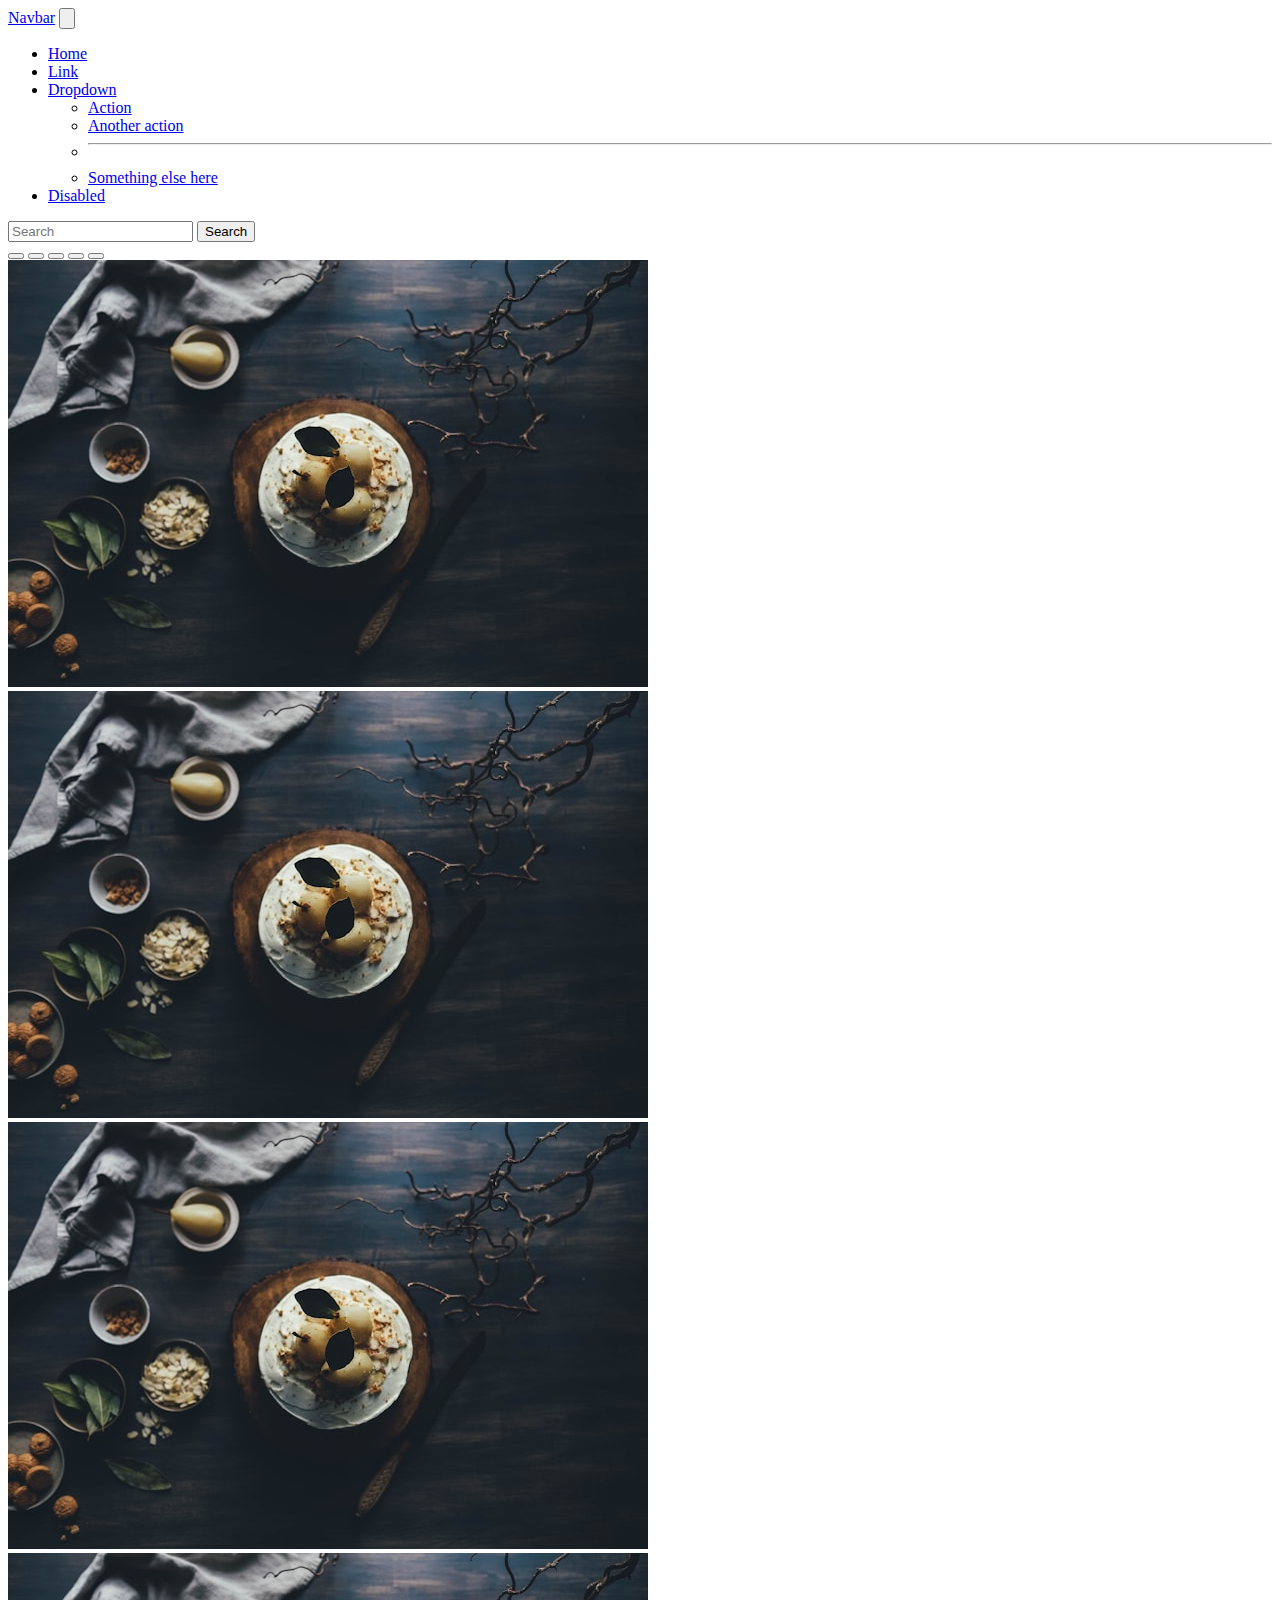
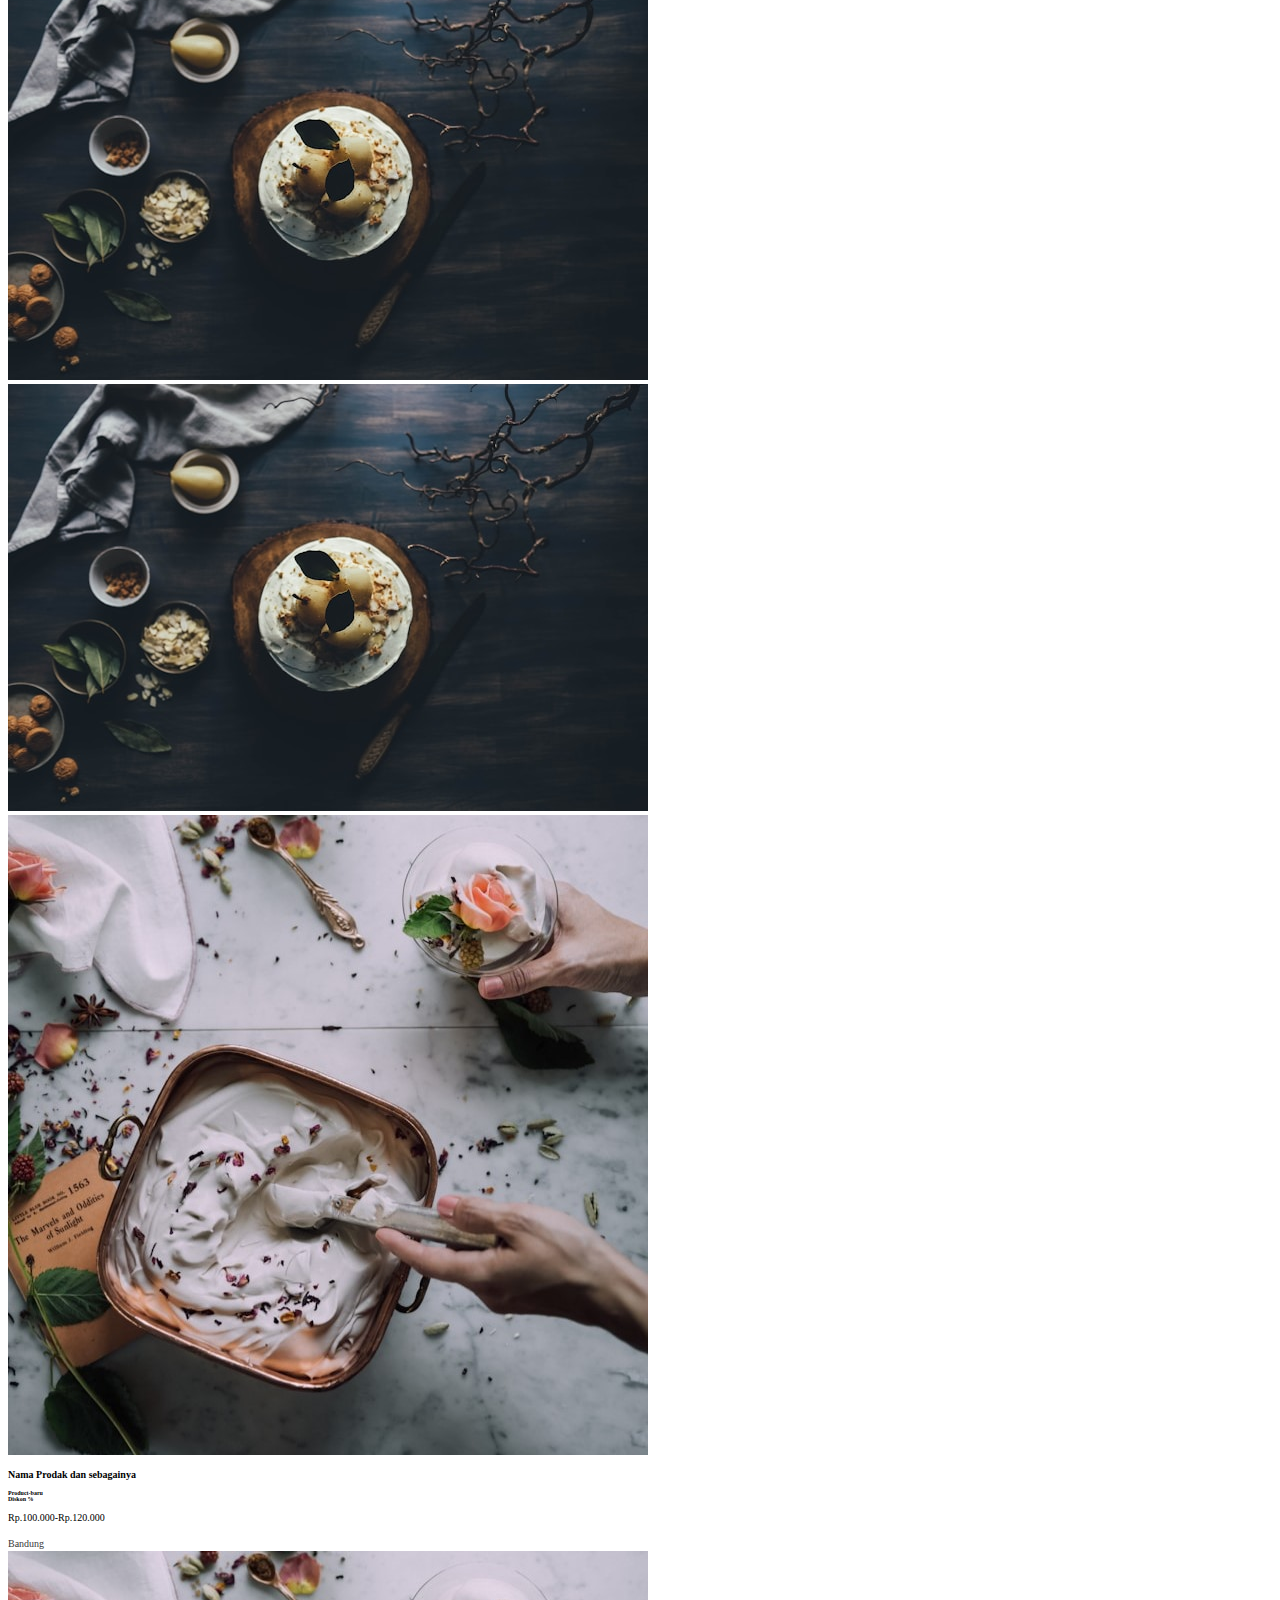
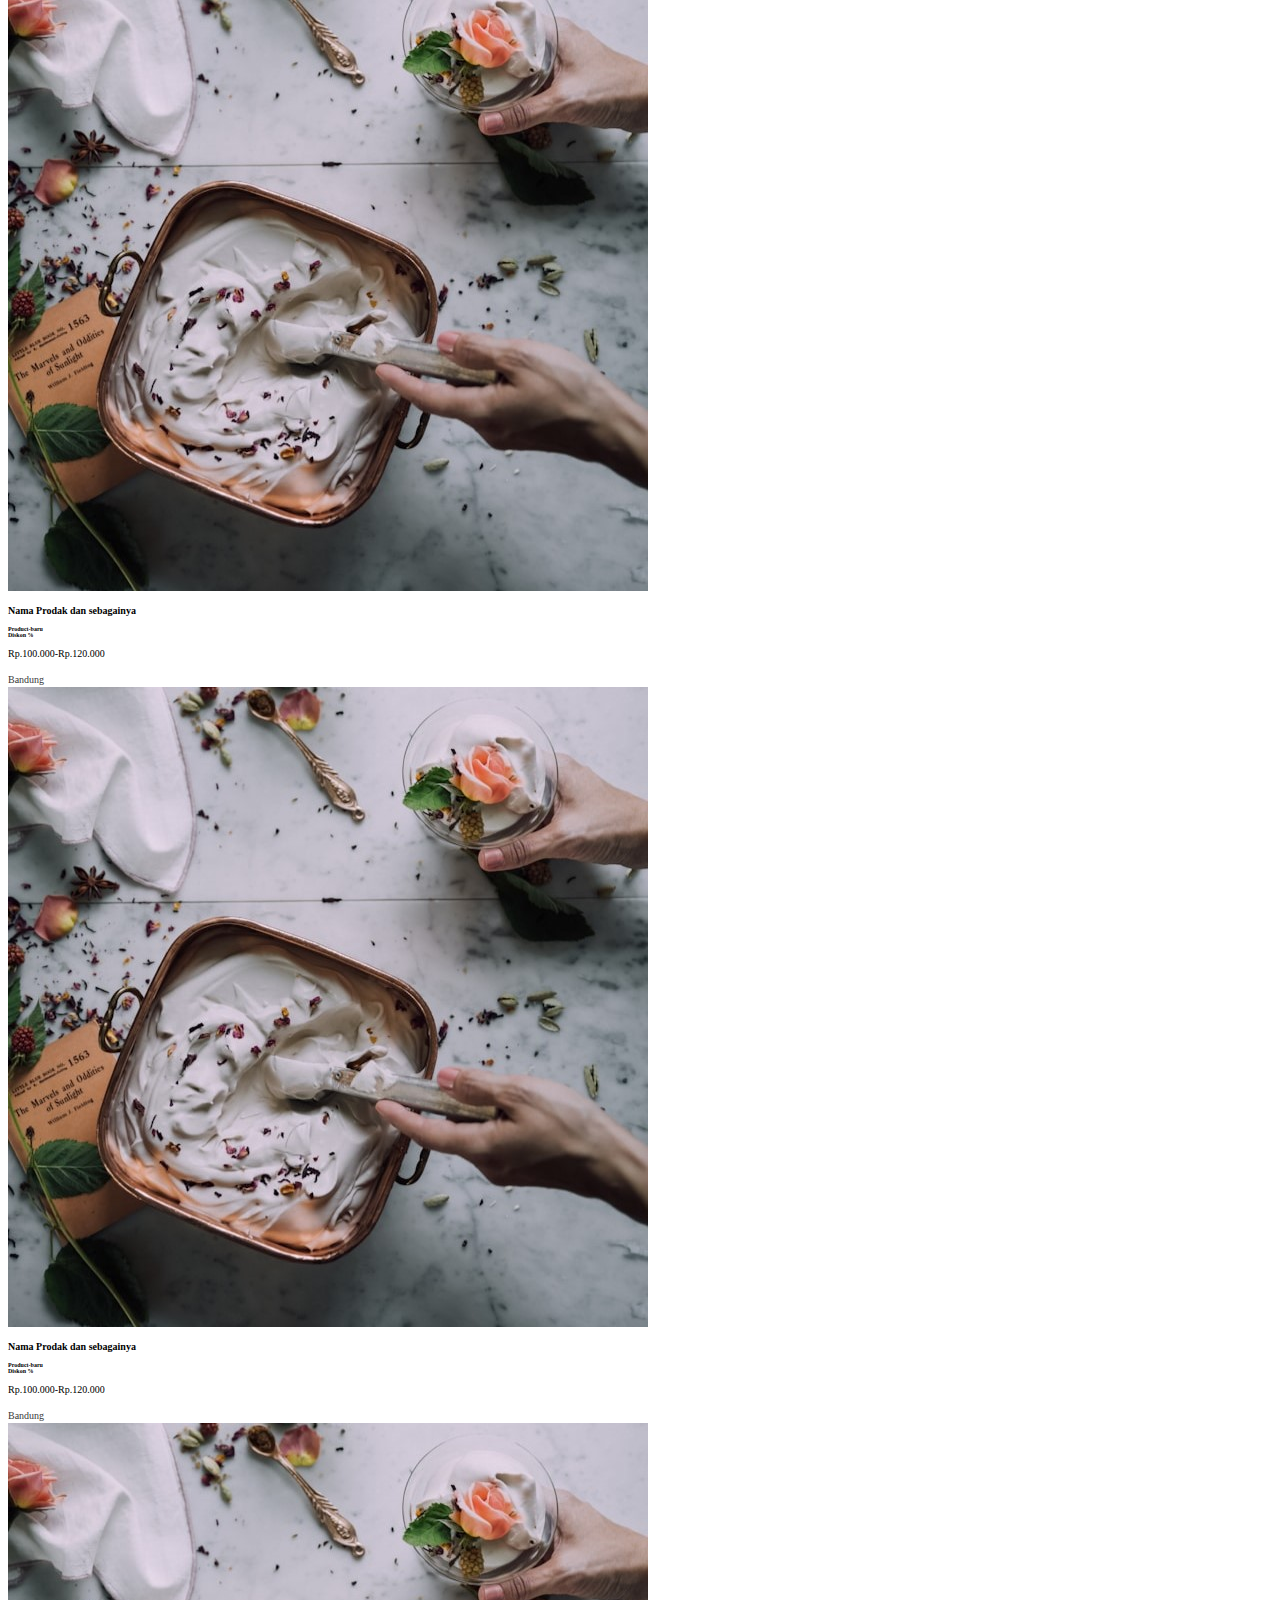
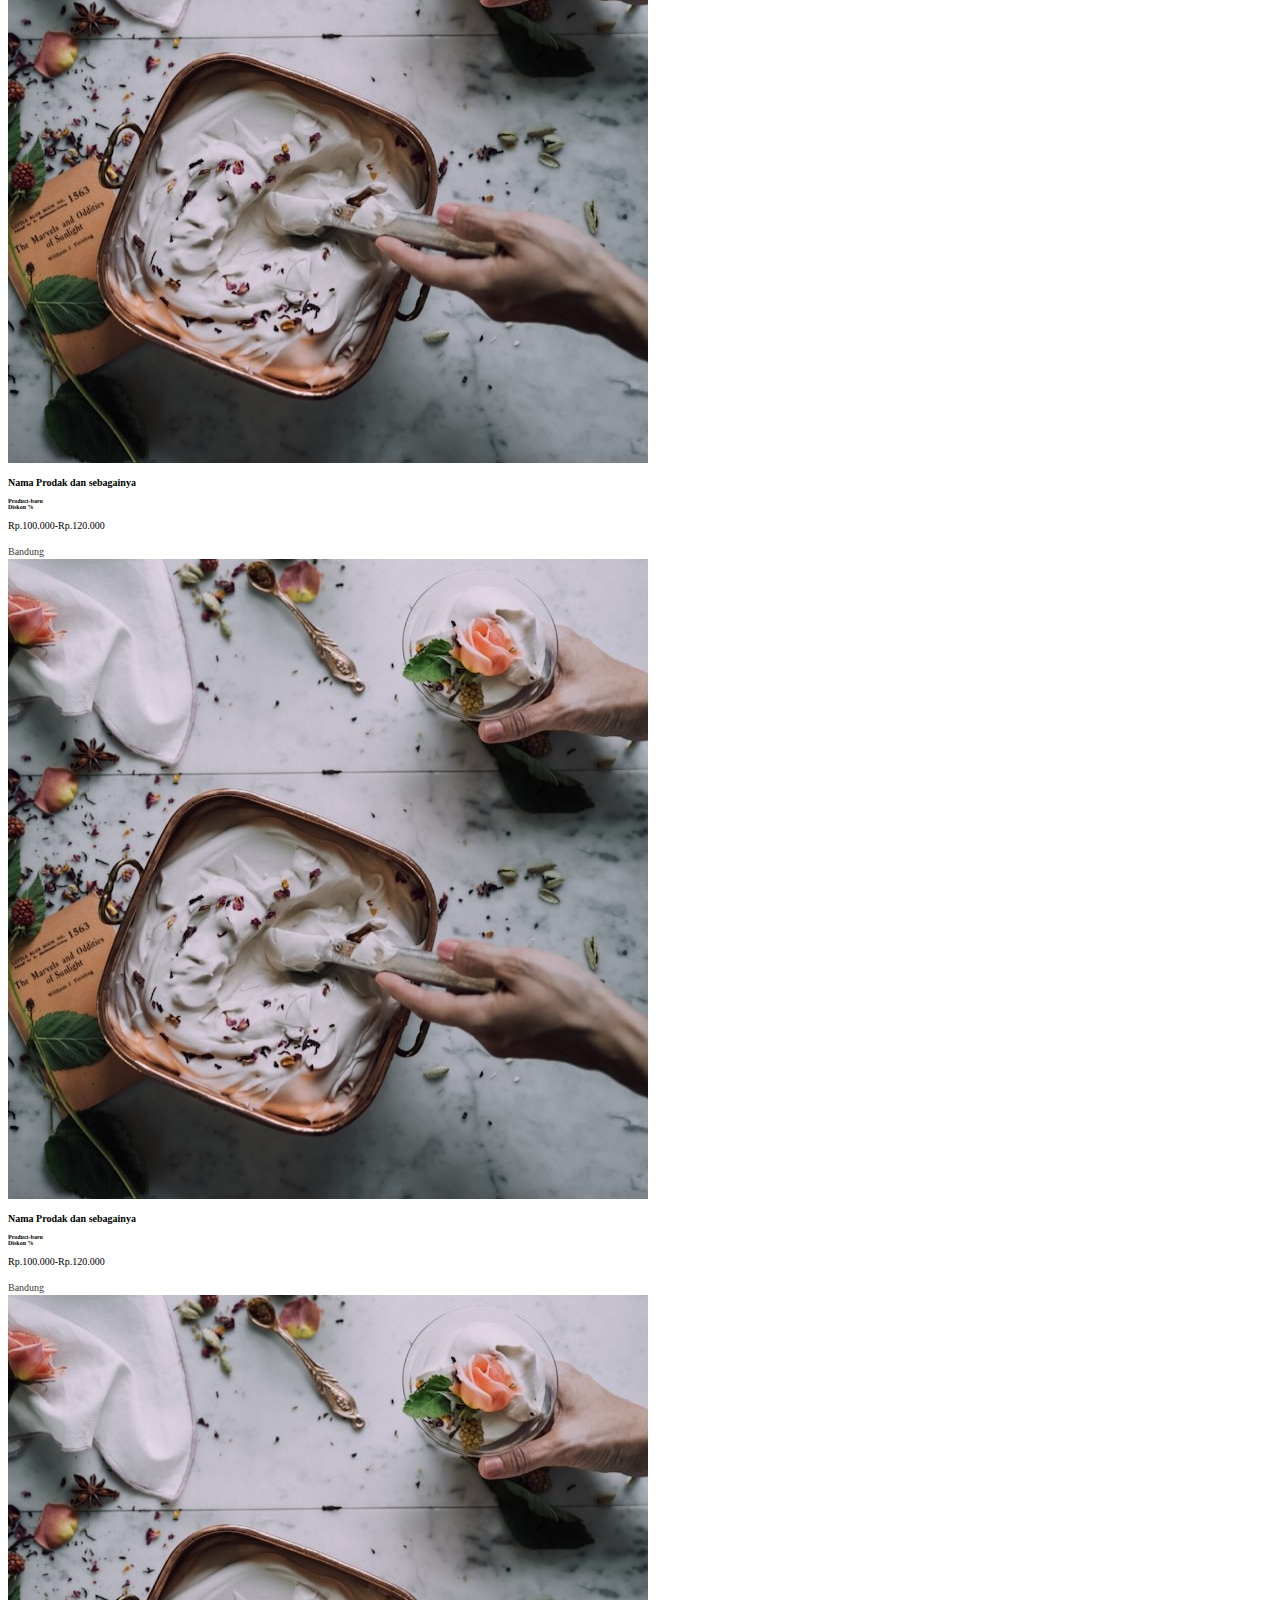
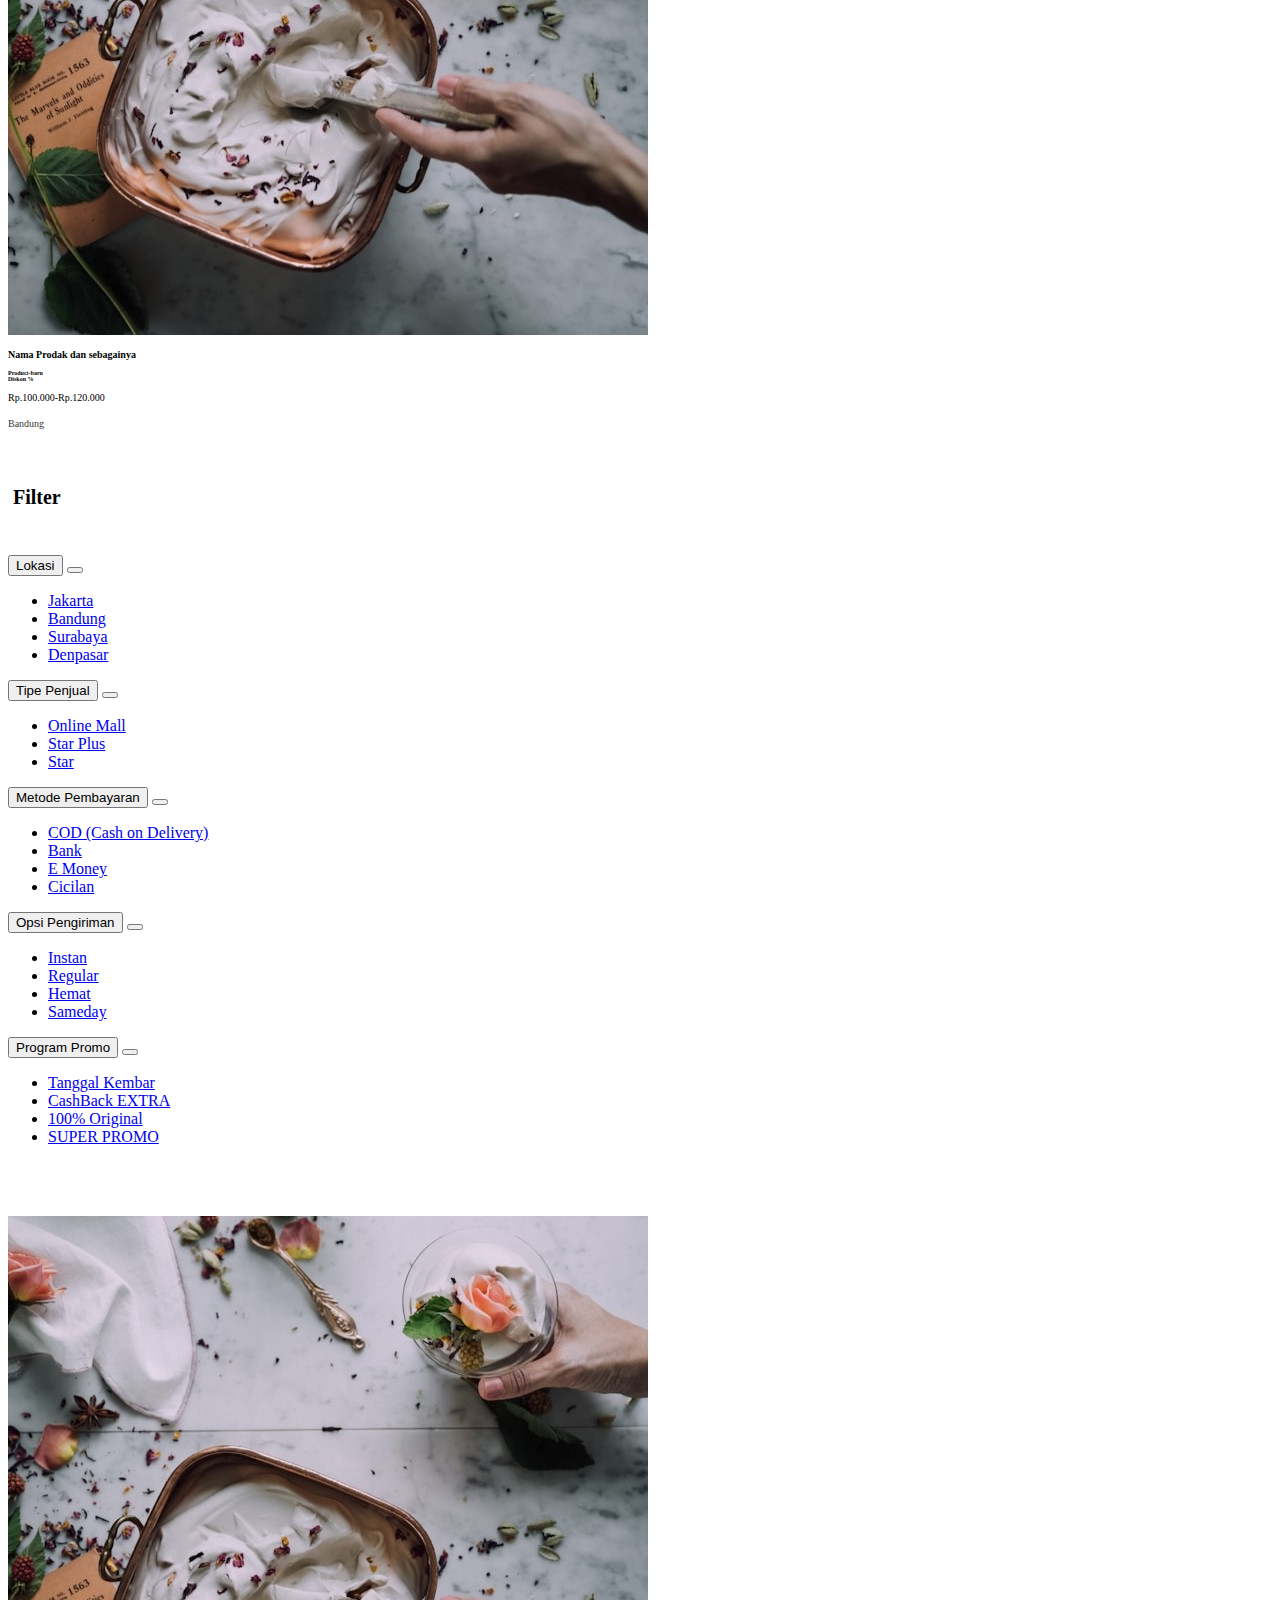
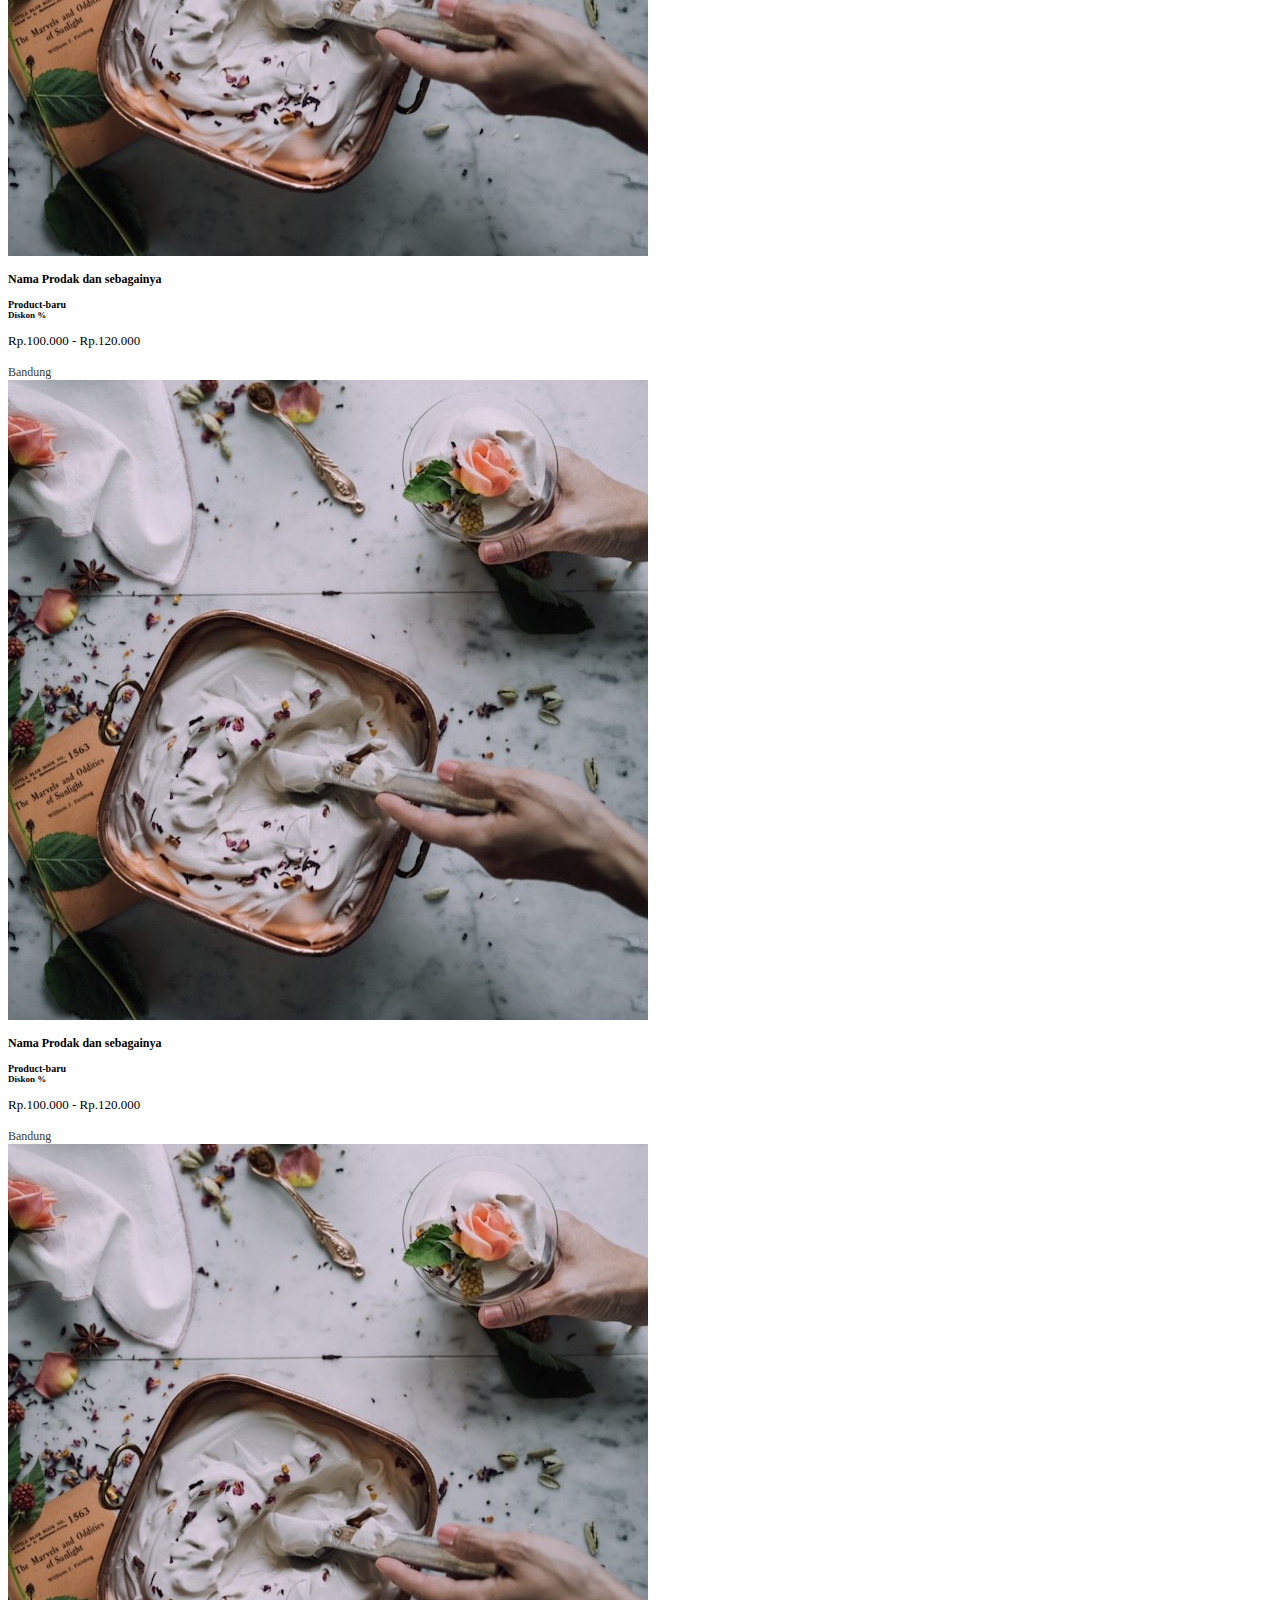
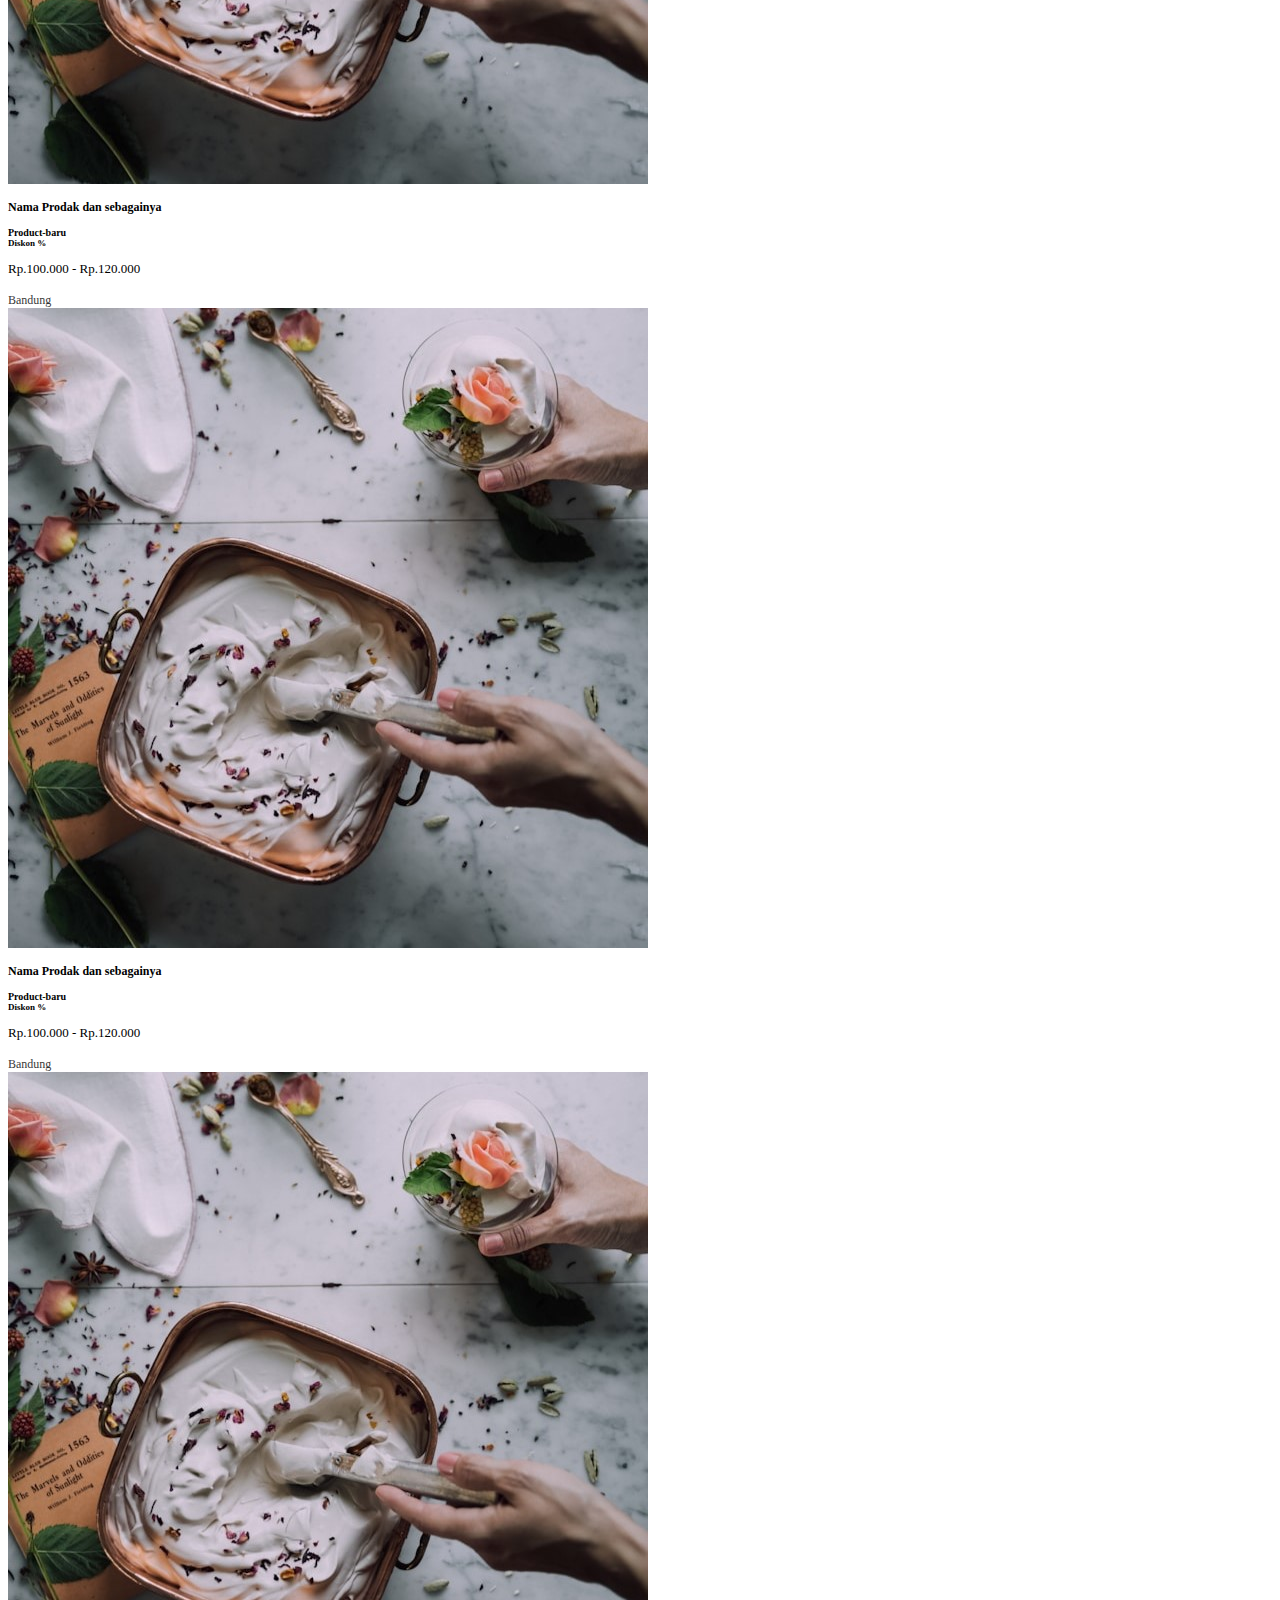
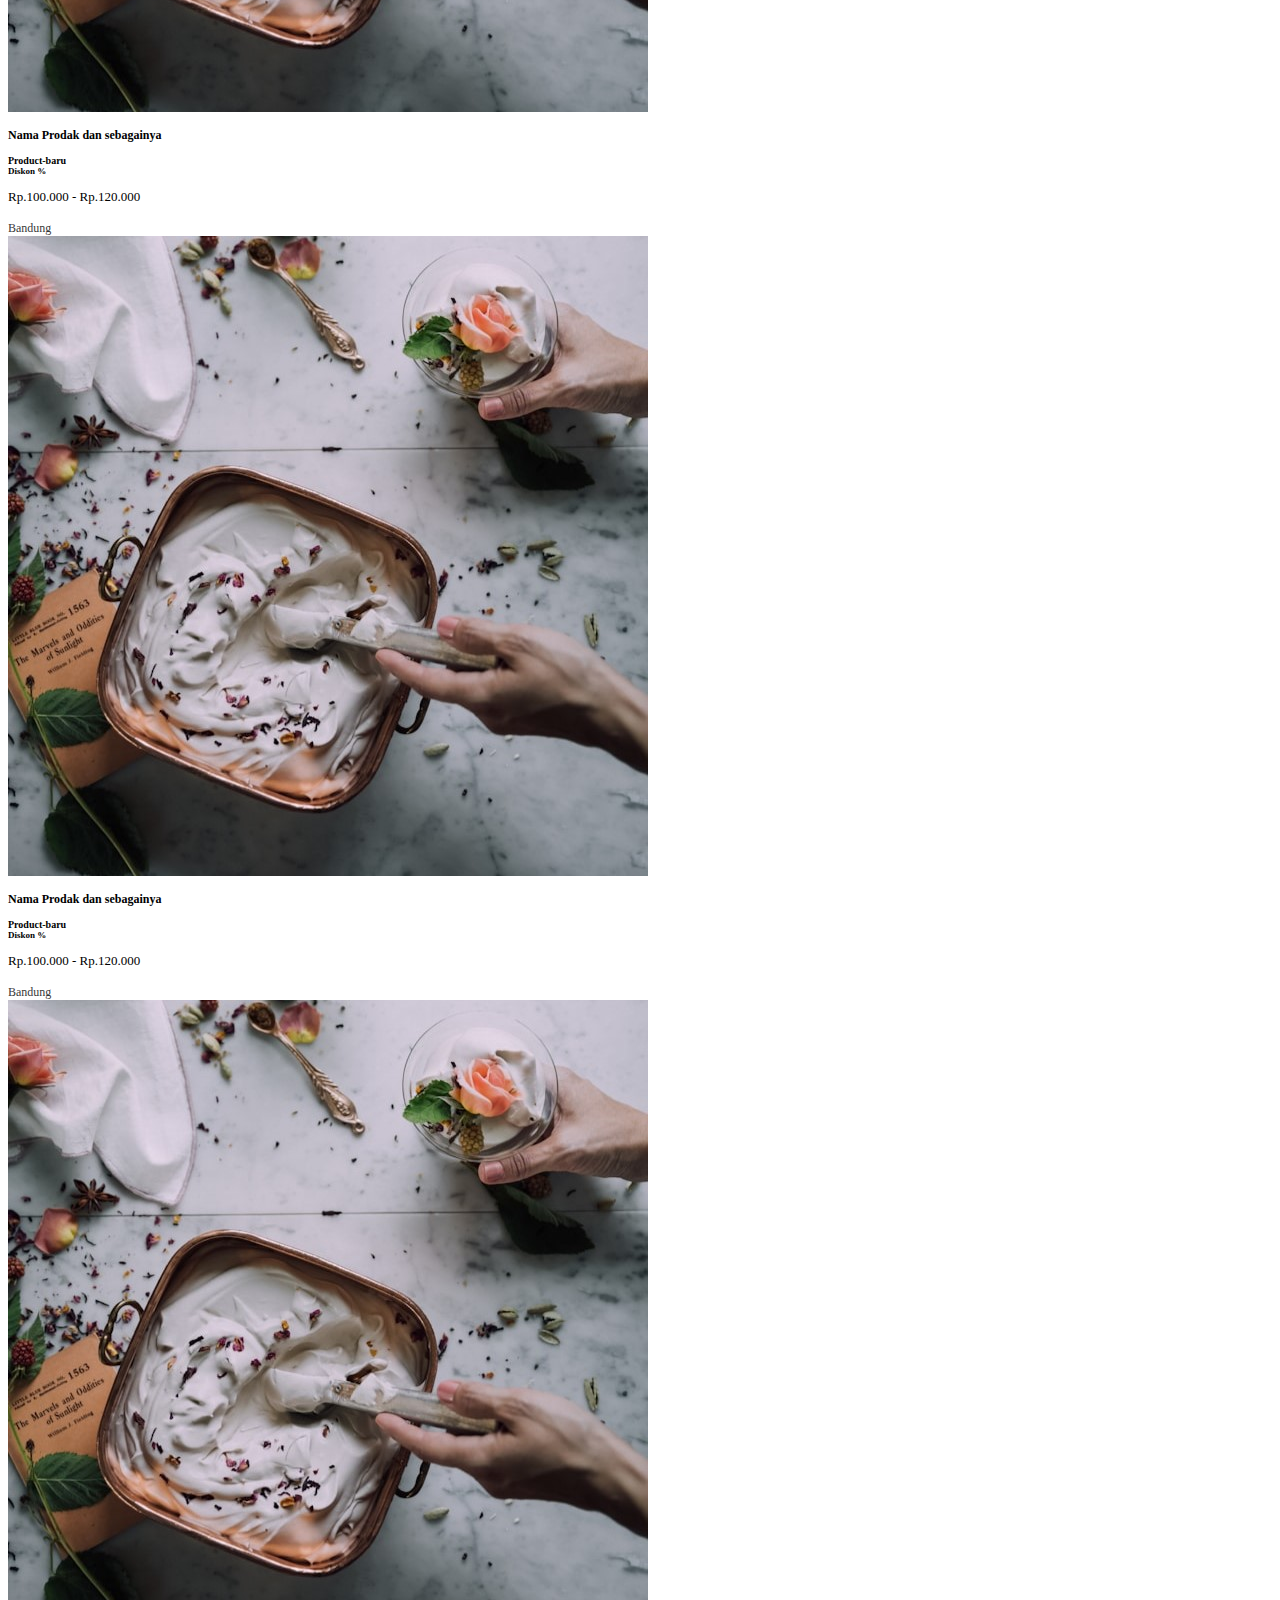
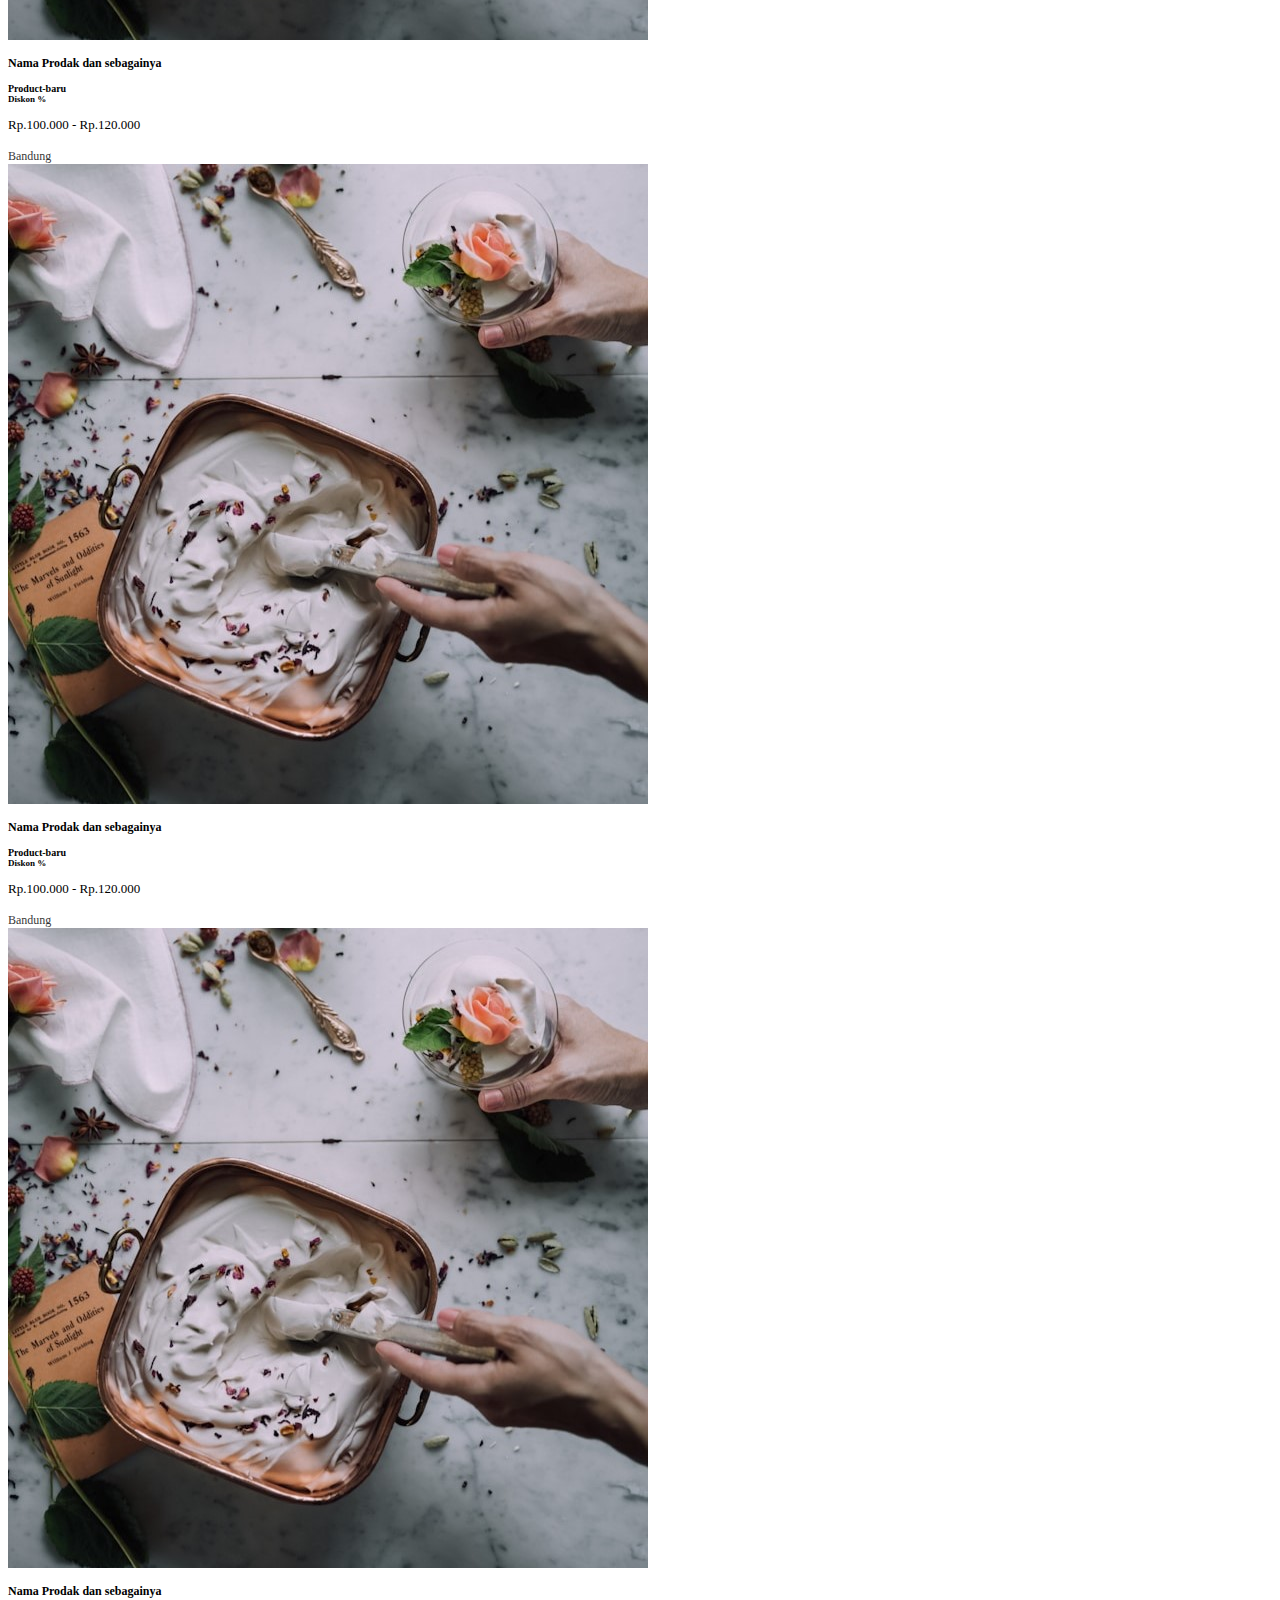
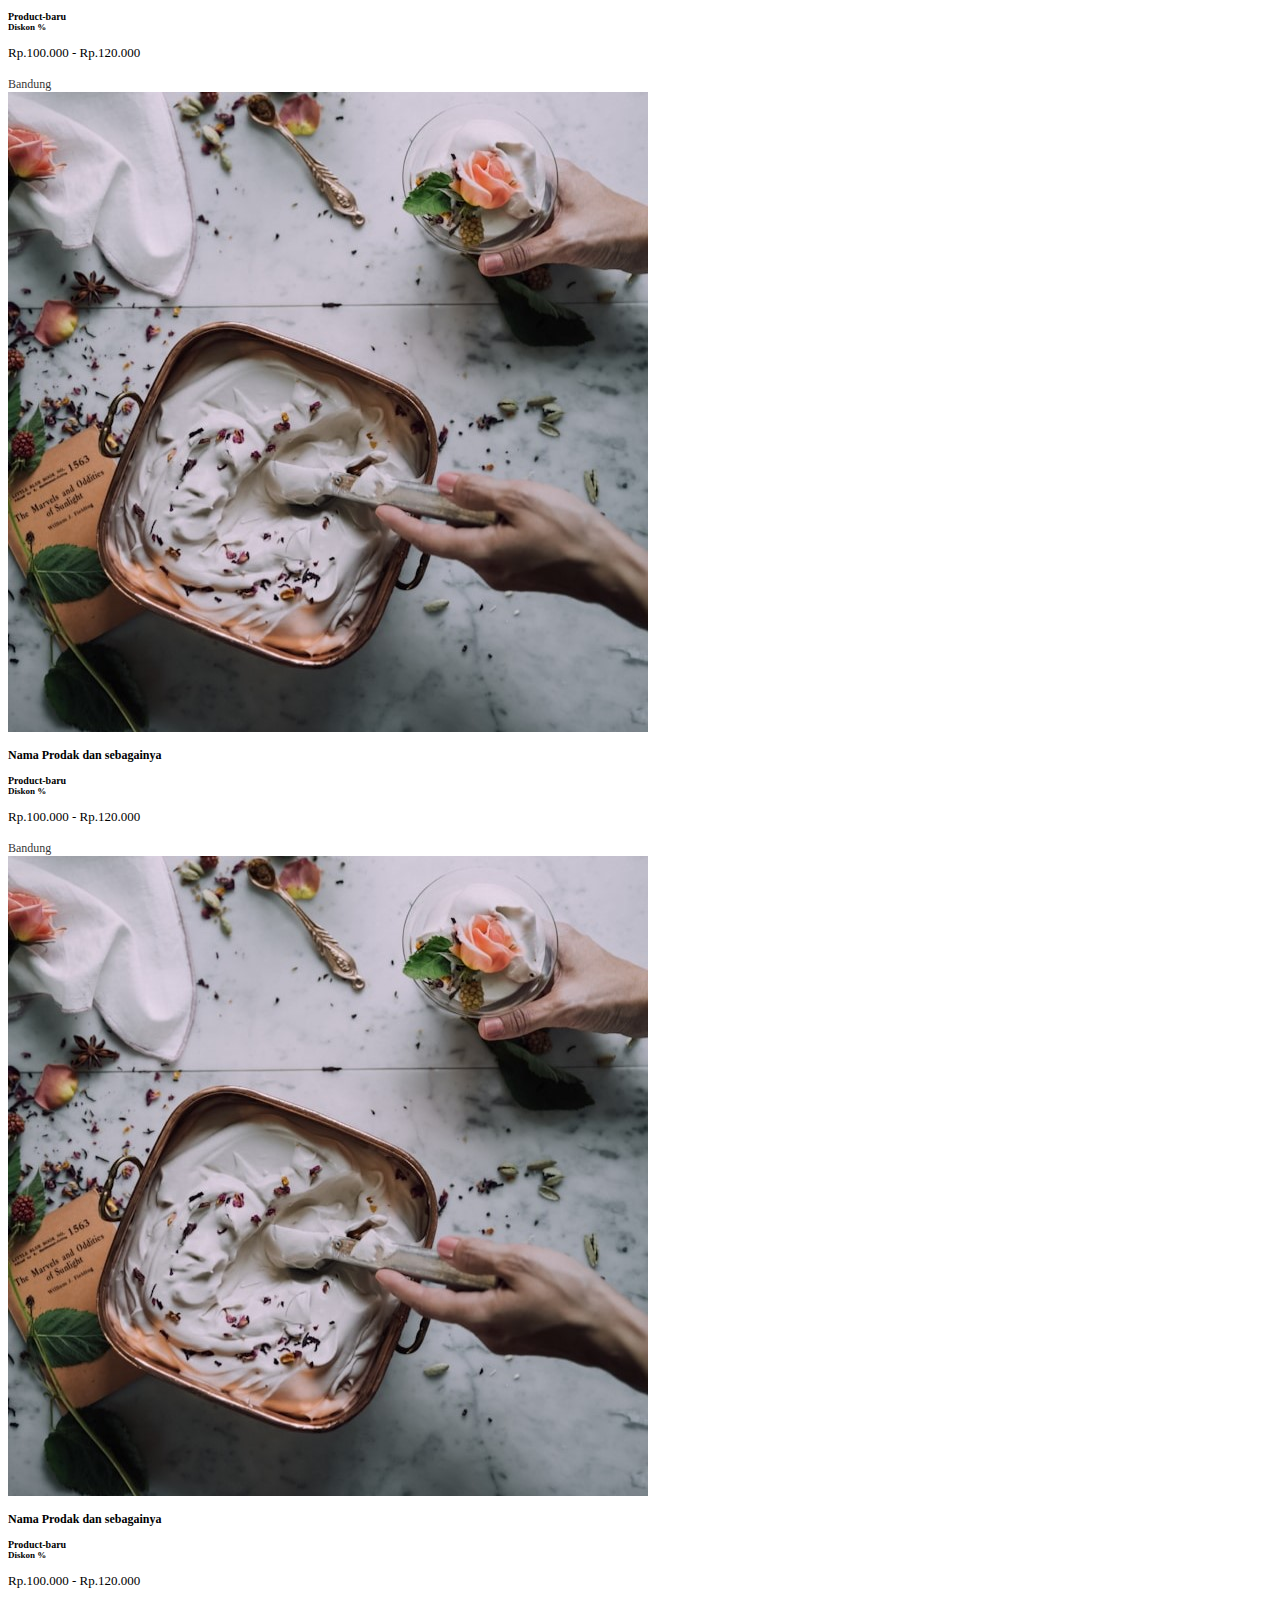
<file: index.html>
<!DOCTYPE html>
<html lang="en">
  <head>
    <!-- Required meta tags -->
    <meta charset="utf-8" />
    <meta name="viewport" content="width=device-width, initial-scale=1" />

    <!-- Bootstrap CSS -->
    <link href="https://cdn.jsdelivr.net/npm/bootstrap@5.0.2/dist/css/bootstrap.min.css" rel="stylesheet" integrity="sha384-EVSTQN3/azprG1Anm3QDgpJLIm9Nao0Yz1ztcQTwFspd3yD65VohhpuuCOmLASjC" crossorigin="anonymous" />
    <!-- my css -->
    <link rel="stylesheet" href="style.css" />
    <title>katalog</title>
  </head>
  <body>
    <div class="container-fluid p-3">
      <!-- navbar -->
      <nav class="navbar navbar-expand-lg navbar-light bg-light">
        <div class="container-fluid">
          <a class="navbar-brand" href="#">Navbar</a>
          <button class="navbar-toggler" type="button" data-bs-toggle="collapse" data-bs-target="#navbarSupportedContent" aria-controls="navbarSupportedContent" aria-expanded="false" aria-label="Toggle navigation">
            <span class="navbar-toggler-icon"></span>
          </button>
          <div class="collapse navbar-collapse" id="navbarSupportedContent">
            <ul class="navbar-nav me-auto mb-2 mb-lg-0">
              <li class="nav-item">
                <a class="nav-link active" aria-current="page" href="#">Home</a>
              </li>
              <li class="nav-item">
                <a class="nav-link" href="#">Link</a>
              </li>
              <li class="nav-item dropdown">
                <a class="nav-link dropdown-toggle" href="#" id="navbarDropdown" role="button" data-bs-toggle="dropdown" aria-expanded="false"> Dropdown </a>
                <ul class="dropdown-menu" aria-labelledby="navbarDropdown">
                  <li><a class="dropdown-item" href="#">Action</a></li>
                  <li><a class="dropdown-item" href="#">Another action</a></li>
                  <li><hr class="dropdown-divider" /></li>
                  <li><a class="dropdown-item" href="#">Something else here</a></li>
                </ul>
              </li>
              <li class="nav-item">
                <a class="nav-link disabled" href="#" tabindex="-1" aria-disabled="true">Disabled</a>
              </li>
            </ul>
            <form class="d-flex">
              <input class="form-control me-2" type="search" placeholder="Search" aria-label="Search" />
              <button class="btn btn-outline-success" type="submit">Search</button>
            </form>
          </div>
        </div>
      </nav>
      <!-- akhir navbar -->
      <div class="row">
        <!-- side-bar  -->
        <div class="col-md-4">
          <!-- carasoul -->
          <div class="row mb-5 justify-content-center">
            <div class="col">
              <div id="carouselExampleIndicators" class="carousel slide" data-bs-ride="carousel">
                <div class="carousel-indicators">
                  <button type="button" data-bs-target="#carouselExampleIndicators" data-bs-slide-to="0" class="active" aria-current="true" aria-label="Slide 1"></button>
                  <button type="button" data-bs-target="#carouselExampleIndicators" data-bs-slide-to="1" aria-label="Slide 2"></button>
                  <button type="button" data-bs-target="#carouselExampleIndicators" data-bs-slide-to="2" aria-label="Slide 3"></button>
                  <button type="button" data-bs-target="#carouselExampleIndicators" data-bs-slide-to="3" aria-label="Slide 4"></button>
                  <button type="button" data-bs-target="#carouselExampleIndicators" data-bs-slide-to="4" aria-label="Slide 5"></button>
                </div>
                <div class="carousel-inner">
                  <div class="carousel-item active">
                    <img src="img/satu.jpg" class="d-block w-100" alt="..." />
                  </div>
                  <div class="carousel-item">
                    <img src="img/satu.jpg" class="d-block w-100" alt="..." />
                  </div>
                  <div class="carousel-item">
                    <img src="img/satu.jpg" class="d-block w-100" alt="..." />
                  </div>
                  <div class="carousel-item">
                    <img src="img/satu.jpg" class="d-block w-100" alt="..." />
                  </div>
                  <div class="carousel-item">
                    <img src="img/satu.jpg" class="d-block w-100" alt="..." />
                  </div>
                </div>
              </div>
            </div>
          </div>
          <!-- akhir carasoul -->

          <!-- prodak sidebar -->
          <div class="row d-none d-md-flex">
            <div class="col-sm-4 mb-5">
              <a href="#" class="card" style="text-decoration: none; color: black">
                <img src="img/dua.jpg" class="card-img-top" alt="satu" />
                <div class="card-body">
                  <p class="card-title" style="font-weight: bold; font-size: 10px">Nama Prodak dan sebagainya</p>
                  <div class="row fss justify-content-between">
                    <div class="col-8 bg-primary text-light text-center p-1">
                      <span>Product-baru</span>
                    </div>
                    <div class="col-4 bg-danger text-light text-center p-1">
                      <span>Diskon %</span>
                    </div>
                  </div>
                  <p class="mt-3" style="font-size: 10px">Rp.100.000-Rp.120.000</p>
                  <span style="font-size: 10px; opacity: 0.8">Bandung</span>
                </div>
              </a>
            </div>
            <div class="col-md-4">
              <a href="#" class="card" style="text-decoration: none; color: black">
                <img src="img/dua.jpg" class="card-img-top" alt="satu" />
                <div class="card-body">
                  <p class="card-title" style="font-weight: bold; font-size: 10px">Nama Prodak dan sebagainya</p>
                  <div class="row fss justify-content-between">
                    <div class="col-8 bg-primary text-light text-center p-1">
                      <span>Product-baru</span>
                    </div>
                    <div class="col-4 bg-danger text-light text-center p-1">
                      <span>Diskon %</span>
                    </div>
                  </div>
                  <p class="mt-3" style="font-size: 10px">Rp.100.000-Rp.120.000</p>
                  <span style="font-size: 10px; opacity: 0.8">Bandung</span>
                </div>
              </a>
            </div>
            <div class="col-md-4">
              <a href="#" class="card" style="text-decoration: none; color: black">
                <img src="img/dua.jpg" class="card-img-top" alt="satu" />
                <div class="card-body">
                  <p class="card-title" style="font-weight: bold; font-size: 10px">Nama Prodak dan sebagainya</p>
                  <div class="row fss justify-content-between">
                    <div class="col-8 bg-primary text-light text-center p-1">
                      <span>Product-baru</span>
                    </div>
                    <div class="col-4 bg-danger text-light text-center p-1">
                      <span>Diskon %</span>
                    </div>
                  </div>
                  <p class="mt-3" style="font-size: 10px">Rp.100.000-Rp.120.000</p>
                  <span style="font-size: 10px; opacity: 0.8">Bandung</span>
                </div>
              </a>
            </div>
            <div class="col-md-4">
              <a href="#" class="card" style="text-decoration: none; color: black">
                <img src="img/dua.jpg" class="card-img-top" alt="satu" />
                <div class="card-body">
                  <p class="card-title" style="font-weight: bold; font-size: 10px">Nama Prodak dan sebagainya</p>
                  <div class="row fss justify-content-between">
                    <div class="col-8 bg-primary text-light text-center p-1">
                      <span>Product-baru</span>
                    </div>
                    <div class="col-4 bg-danger text-light text-center p-1">
                      <span>Diskon %</span>
                    </div>
                  </div>
                  <p class="mt-3" style="font-size: 10px">Rp.100.000-Rp.120.000</p>
                  <span style="font-size: 10px; opacity: 0.8">Bandung</span>
                </div>
              </a>
            </div>
            <div class="col-md-4">
              <a href="#" class="card" style="text-decoration: none; color: black">
                <img src="img/dua.jpg" class="card-img-top" alt="satu" />
                <div class="card-body">
                  <p class="card-title" style="font-weight: bold; font-size: 10px">Nama Prodak dan sebagainya</p>
                  <div class="row fss justify-content-between">
                    <div class="col-8 bg-primary text-light text-center p-1">
                      <span>Product-baru</span>
                    </div>
                    <div class="col-4 bg-danger text-light text-center p-1">
                      <span>Diskon %</span>
                    </div>
                  </div>
                  <p class="mt-3" style="font-size: 10px">Rp.100.000-Rp.120.000</p>
                  <span style="font-size: 10px; opacity: 0.8">Bandung</span>
                </div>
              </a>
            </div>
            <div class="col-md-4">
              <a href="#" class="card" style="text-decoration: none; color: black">
                <img src="img/dua.jpg" class="card-img-top" alt="satu" />
                <div class="card-body">
                  <p class="card-title" style="font-weight: bold; font-size: 10px">Nama Prodak dan sebagainya</p>
                  <div class="row fss justify-content-between">
                    <div class="col-8 bg-primary text-light text-center p-1">
                      <span>Product-baru</span>
                    </div>
                    <div class="col-4 bg-danger text-light text-center p-1">
                      <span>Diskon %</span>
                    </div>
                  </div>
                  <p class="mt-3" style="font-size: 10px">Rp.100.000-Rp.120.000</p>
                  <span style="font-size: 10px; opacity: 0.8">Bandung</span>
                </div>
              </a>
            </div>
          </div>
          <!-- akhir prodak sidebar -->
        </div>
        <!-- -akhir side-bar  -->
        <!-- main -->
        <div class="col-md-8">
          <!-- dropdown menu -->
          <div class="row position-relative">
            <div class="col-md-8 col-12 p-0 bg-light position-fixed" style="z-index: 999">
              <div class="btn-group rounded-1 border border-dark" style="position: relative; width: 98%">
                <h6 style="font-size: 20px; padding-top: 8px; padding-left: 5px; opacity: 1">Filter</h6>
                <button type="button " class="btn btn-light">Lokasi</button>
                <button type="button" class="btn btn-light dropdown-toggle dropdown-toggle-split" data-bs-toggle="dropdown" aria-expanded="false"></button>
                <ul class="dropdown-menu">
                  <li><a class="dropdown-item" href="#">Jakarta</a></li>
                  <li><a class="dropdown-item" href="#">Bandung</a></li>
                  <li><a class="dropdown-item" href="#">Surabaya</a></li>
                  <li><a class="dropdown-item" href="#">Denpasar</a></li>
                </ul>
                <button type="button" class="btn btn-light">Tipe Penjual</button>
                <button type="button" class="btn btn-light dropdown-toggle dropdown-toggle-split" data-bs-toggle="dropdown" aria-expanded="false"></button>
                <ul class="dropdown-menu">
                  <li><a class="dropdown-item" href="#">Online Mall</a></li>
                  <li><a class="dropdown-item" href="#">Star Plus</a></li>
                  <li><a class="dropdown-item" href="#">Star</a></li>
                </ul>
                <button type="button" class="btn btn-light">Metode Pembayaran</button>
                <button type="button" class="btn btn-light dropdown-toggle dropdown-toggle-split" data-bs-toggle="dropdown" aria-expanded="false"></button>
                <ul class="dropdown-menu">
                  <li><a class="dropdown-item" href="#">COD (Cash on Delivery)</a></li>
                  <li><a class="dropdown-item" href="#">Bank</a></li>
                  <li><a class="dropdown-item" href="#">E Money</a></li>
                  <li><a class="dropdown-item" href="#">Cicilan</a></li>
                </ul>
                <button type="button" class="btn btn-light">Opsi Pengiriman</button>
                <button type="button" class="btn btn-light dropdown-toggle dropdown-toggle-split" data-bs-toggle="dropdown" aria-expanded="false"></button>
                <ul class="dropdown-menu">
                  <li><a class="dropdown-item" href="#">Instan</a></li>
                  <li><a class="dropdown-item" href="#">Regular</a></li>
                  <li><a class="dropdown-item" href="#">Hemat</a></li>
                  <li><a class="dropdown-item" href="#">Sameday</a></li>
                </ul>
                <button type="button" class="btn btn-light">Program Promo</button>
                <button type="button" class="btn btn-light dropdown-toggle dropdown-toggle-split" data-bs-toggle="dropdown" aria-expanded="false"></button>
                <ul class="dropdown-menu">
                  <li><a class="dropdown-item" href="#">Tanggal Kembar</a></li>
                  <li><a class="dropdown-item" href="#">CashBack EXTRA</a></li>
                  <li><a class="dropdown-item" href="#">100% Original</a></li>
                  <li><a class="dropdown-item" href="#">SUPER PROMO</a></li>
                </ul>
              </div>
            </div>
          </div>
          <!-- akhir dropdown menu -->
          <!-- Product Main -->
          <div class="row" style="margin-top: 70px">
            <div class="col-md-3">
              <a href="#" class="card mb-5" style="text-decoration: none; color: black">
                <img src="img/dua.jpg" class="card-img-top" alt="satu" />
                <div class="card-body">
                  <p class="card-title" style="font-weight: bold; font-size: 12px">Nama Prodak dan sebagainya</p>
                  <div class="row fss justify-content-between">
                    <div class="col-8 bg-primary text-light text-center p-2">
                      <span style="font-size: 10px">Product-baru</span>
                    </div>
                    <div class="col-4 bg-danger text-light text-center p-2">
                      <span style="font-size: 9px">Diskon %</span>
                    </div>
                  </div>
                  <p class="mt-3" style="font-size: 13px">Rp.100.000 - Rp.120.000</p>
                  <span style="font-size: 12px; opacity: 0.8">Bandung</span>
                </div>
              </a>
            </div>
            <div class="col-md-3">
              <a href="#" class="card mb-5" style="text-decoration: none; color: black">
                <img src="img/dua.jpg" class="card-img-top" alt="satu" />
                <div class="card-body">
                  <p class="card-title" style="font-weight: bold; font-size: 12px">Nama Prodak dan sebagainya</p>
                  <div class="row fss justify-content-between">
                    <div class="col-8 bg-primary text-light text-center p-2">
                      <span style="font-size: 10px">Product-baru</span>
                    </div>
                    <div class="col-4 bg-danger text-light text-center p-2">
                      <span style="font-size: 9px">Diskon %</span>
                    </div>
                  </div>
                  <p class="mt-3" style="font-size: 13px">Rp.100.000 - Rp.120.000</p>
                  <span style="font-size: 12px; opacity: 0.8">Bandung</span>
                </div>
              </a>
            </div>
            <div class="col-md-3">
              <a href="#" class="card mb-5" style="text-decoration: none; color: black">
                <img src="img/dua.jpg" class="card-img-top" alt="satu" />
                <div class="card-body">
                  <p class="card-title" style="font-weight: bold; font-size: 12px">Nama Prodak dan sebagainya</p>
                  <div class="row fss justify-content-between">
                    <div class="col-8 bg-primary text-light text-center p-2">
                      <span style="font-size: 10px">Product-baru</span>
                    </div>
                    <div class="col-4 bg-danger text-light text-center p-2">
                      <span style="font-size: 9px">Diskon %</span>
                    </div>
                  </div>
                  <p class="mt-3" style="font-size: 13px">Rp.100.000 - Rp.120.000</p>
                  <span style="font-size: 12px; opacity: 0.8">Bandung</span>
                </div>
              </a>
            </div>
            <div class="col-md-3">
              <a href="#" class="card mb-5" style="text-decoration: none; color: black">
                <img src="img/dua.jpg" class="card-img-top" alt="satu" />
                <div class="card-body">
                  <p class="card-title" style="font-weight: bold; font-size: 12px">Nama Prodak dan sebagainya</p>
                  <div class="row fss justify-content-between">
                    <div class="col-8 bg-primary text-light text-center p-2">
                      <span style="font-size: 10px">Product-baru</span>
                    </div>
                    <div class="col-4 bg-danger text-light text-center p-2">
                      <span style="font-size: 9px">Diskon %</span>
                    </div>
                  </div>
                  <p class="mt-3" style="font-size: 13px">Rp.100.000 - Rp.120.000</p>
                  <span style="font-size: 12px; opacity: 0.8">Bandung</span>
                </div>
              </a>
            </div>
            <div class="col-md-3">
              <a href="#" class="card mb-5" style="text-decoration: none; color: black">
                <img src="img/dua.jpg" class="card-img-top" alt="satu" />
                <div class="card-body">
                  <p class="card-title" style="font-weight: bold; font-size: 12px">Nama Prodak dan sebagainya</p>
                  <div class="row fss justify-content-between">
                    <div class="col-8 bg-primary text-light text-center p-2">
                      <span style="font-size: 10px">Product-baru</span>
                    </div>
                    <div class="col-4 bg-danger text-light text-center p-2">
                      <span style="font-size: 9px">Diskon %</span>
                    </div>
                  </div>
                  <p class="mt-3" style="font-size: 13px">Rp.100.000 - Rp.120.000</p>
                  <span style="font-size: 12px; opacity: 0.8">Bandung</span>
                </div>
              </a>
            </div>
            <div class="col-md-3">
              <a href="#" class="card mb-5" style="text-decoration: none; color: black">
                <img src="img/dua.jpg" class="card-img-top" alt="satu" />
                <div class="card-body">
                  <p class="card-title" style="font-weight: bold; font-size: 12px">Nama Prodak dan sebagainya</p>
                  <div class="row fss justify-content-between">
                    <div class="col-8 bg-primary text-light text-center p-2">
                      <span style="font-size: 10px">Product-baru</span>
                    </div>
                    <div class="col-4 bg-danger text-light text-center p-2">
                      <span style="font-size: 9px">Diskon %</span>
                    </div>
                  </div>
                  <p class="mt-3" style="font-size: 13px">Rp.100.000 - Rp.120.000</p>
                  <span style="font-size: 12px; opacity: 0.8">Bandung</span>
                </div>
              </a>
            </div>
            <div class="col-md-3">
              <a href="#" class="card mb-5" style="text-decoration: none; color: black">
                <img src="img/dua.jpg" class="card-img-top" alt="satu" />
                <div class="card-body">
                  <p class="card-title" style="font-weight: bold; font-size: 12px">Nama Prodak dan sebagainya</p>
                  <div class="row fss justify-content-between">
                    <div class="col-8 bg-primary text-light text-center p-2">
                      <span style="font-size: 10px">Product-baru</span>
                    </div>
                    <div class="col-4 bg-danger text-light text-center p-2">
                      <span style="font-size: 9px">Diskon %</span>
                    </div>
                  </div>
                  <p class="mt-3" style="font-size: 13px">Rp.100.000 - Rp.120.000</p>
                  <span style="font-size: 12px; opacity: 0.8">Bandung</span>
                </div>
              </a>
            </div>
            <div class="col-md-3">
              <a href="#" class="card mb-5" style="text-decoration: none; color: black">
                <img src="img/dua.jpg" class="card-img-top" alt="satu" />
                <div class="card-body">
                  <p class="card-title" style="font-weight: bold; font-size: 12px">Nama Prodak dan sebagainya</p>
                  <div class="row fss justify-content-between">
                    <div class="col-8 bg-primary text-light text-center p-2">
                      <span style="font-size: 10px">Product-baru</span>
                    </div>
                    <div class="col-4 bg-danger text-light text-center p-2">
                      <span style="font-size: 9px">Diskon %</span>
                    </div>
                  </div>
                  <p class="mt-3" style="font-size: 13px">Rp.100.000 - Rp.120.000</p>
                  <span style="font-size: 12px; opacity: 0.8">Bandung</span>
                </div>
              </a>
            </div>
            <div class="col-md-3">
              <a href="#" class="card mb-5" style="text-decoration: none; color: black">
                <img src="img/dua.jpg" class="card-img-top" alt="satu" />
                <div class="card-body">
                  <p class="card-title" style="font-weight: bold; font-size: 12px">Nama Prodak dan sebagainya</p>
                  <div class="row fss justify-content-between">
                    <div class="col-8 bg-primary text-light text-center p-2">
                      <span style="font-size: 10px">Product-baru</span>
                    </div>
                    <div class="col-4 bg-danger text-light text-center p-2">
                      <span style="font-size: 9px">Diskon %</span>
                    </div>
                  </div>
                  <p class="mt-3" style="font-size: 13px">Rp.100.000 - Rp.120.000</p>
                  <span style="font-size: 12px; opacity: 0.8">Bandung</span>
                </div>
              </a>
            </div>
            <div class="col-md-3">
              <a href="#" class="card mb-5" style="text-decoration: none; color: black">
                <img src="img/dua.jpg" class="card-img-top" alt="satu" />
                <div class="card-body">
                  <p class="card-title" style="font-weight: bold; font-size: 12px">Nama Prodak dan sebagainya</p>
                  <div class="row fss justify-content-between">
                    <div class="col-8 bg-primary text-light text-center p-2">
                      <span style="font-size: 10px">Product-baru</span>
                    </div>
                    <div class="col-4 bg-danger text-light text-center p-2">
                      <span style="font-size: 9px">Diskon %</span>
                    </div>
                  </div>
                  <p class="mt-3" style="font-size: 13px">Rp.100.000 - Rp.120.000</p>
                  <span style="font-size: 12px; opacity: 0.8">Bandung</span>
                </div>
              </a>
            </div>
            <div class="col-md-3">
              <a href="#" class="card mb-5" style="text-decoration: none; color: black">
                <img src="img/dua.jpg" class="card-img-top" alt="satu" />
                <div class="card-body">
                  <p class="card-title" style="font-weight: bold; font-size: 12px">Nama Prodak dan sebagainya</p>
                  <div class="row fss justify-content-between">
                    <div class="col-8 bg-primary text-light text-center p-2">
                      <span style="font-size: 10px">Product-baru</span>
                    </div>
                    <div class="col-4 bg-danger text-light text-center p-2">
                      <span style="font-size: 9px">Diskon %</span>
                    </div>
                  </div>
                  <p class="mt-3" style="font-size: 13px">Rp.100.000 - Rp.120.000</p>
                  <span style="font-size: 12px; opacity: 0.8">Bandung</span>
                </div>
              </a>
            </div>
          </div>
          <!-- ahir Product Main -->
        </div>
        <!-- -akhir main -->
      </div>
    </div>
    <script src="https://cdn.jsdelivr.net/npm/bootstrap@5.0.2/dist/js/bootstrap.bundle.min.js" integrity="sha384-MrcW6ZMFYlzcLA8Nl+NtUVF0sA7MsXsP1UyJoMp4YLEuNSfAP+JcXn/tWtIaxVXM" crossorigin="anonymous"></script>
  </body>
</html>
</file>
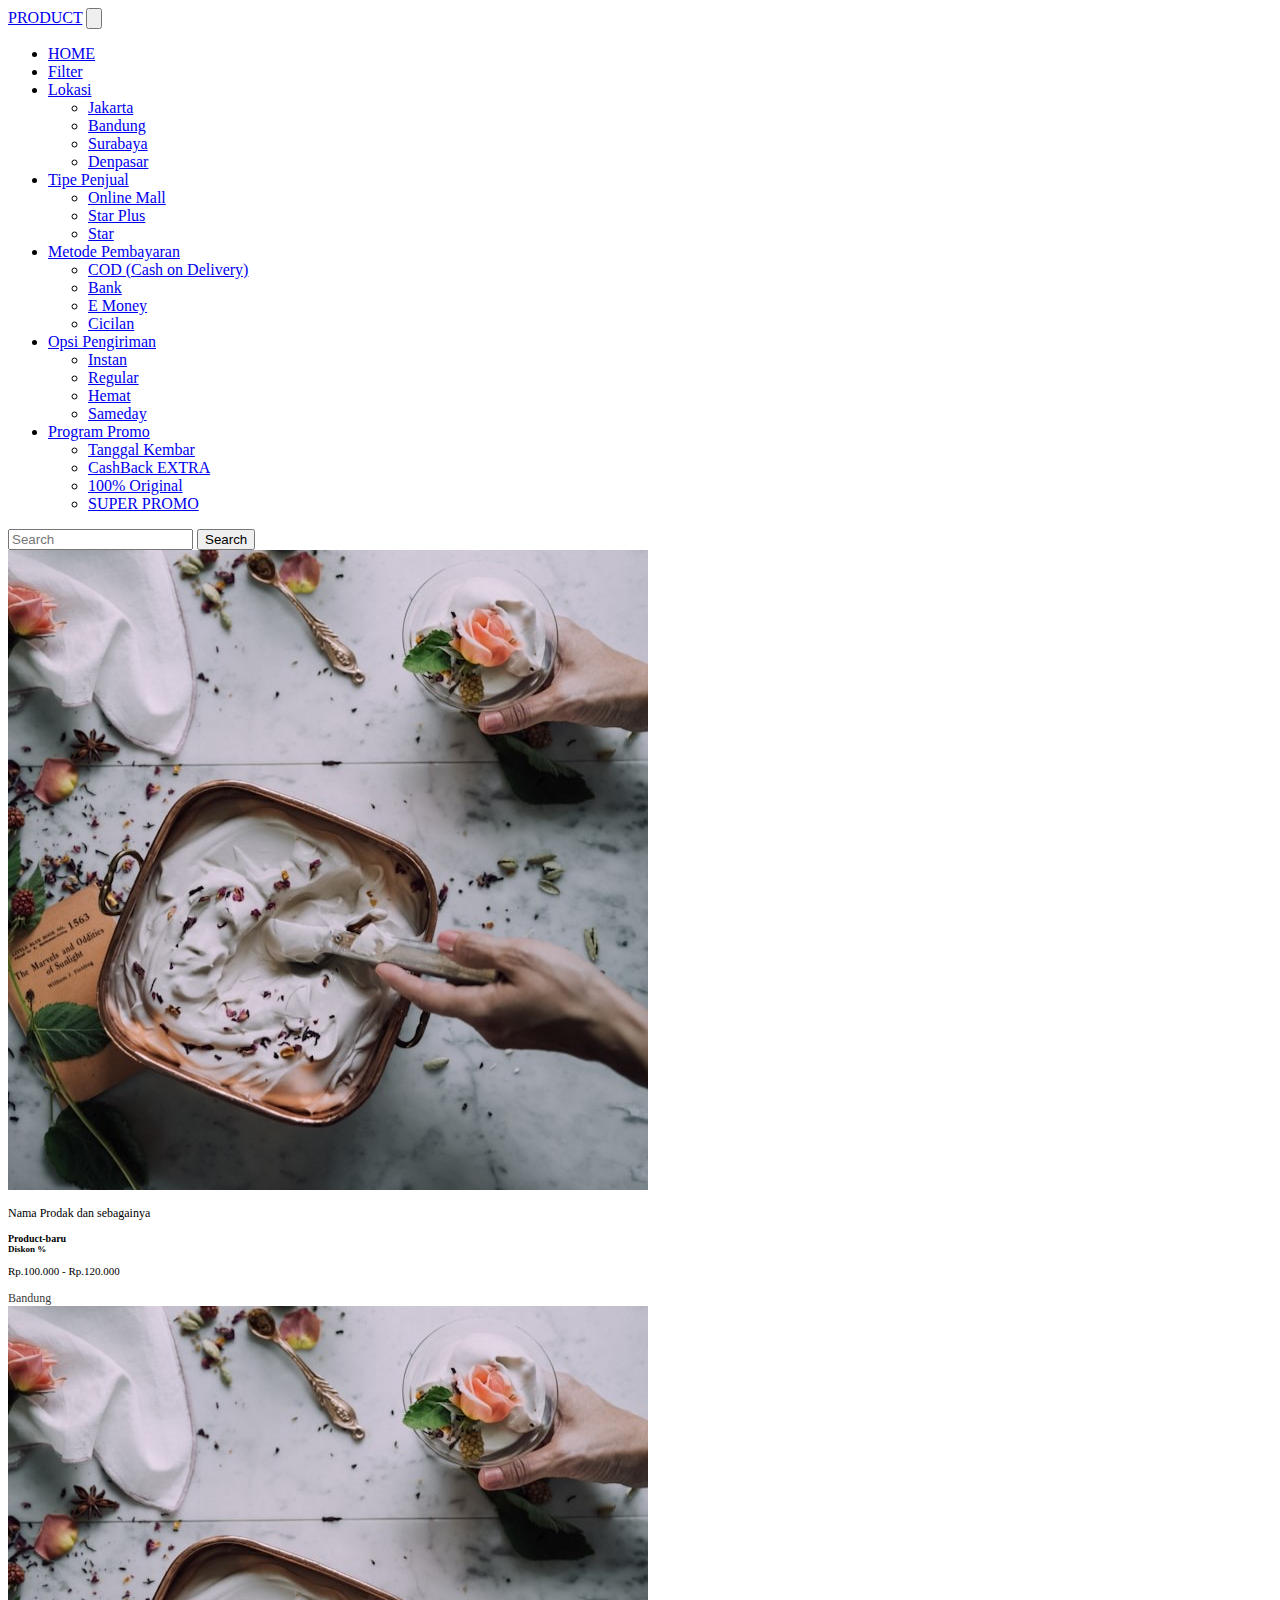
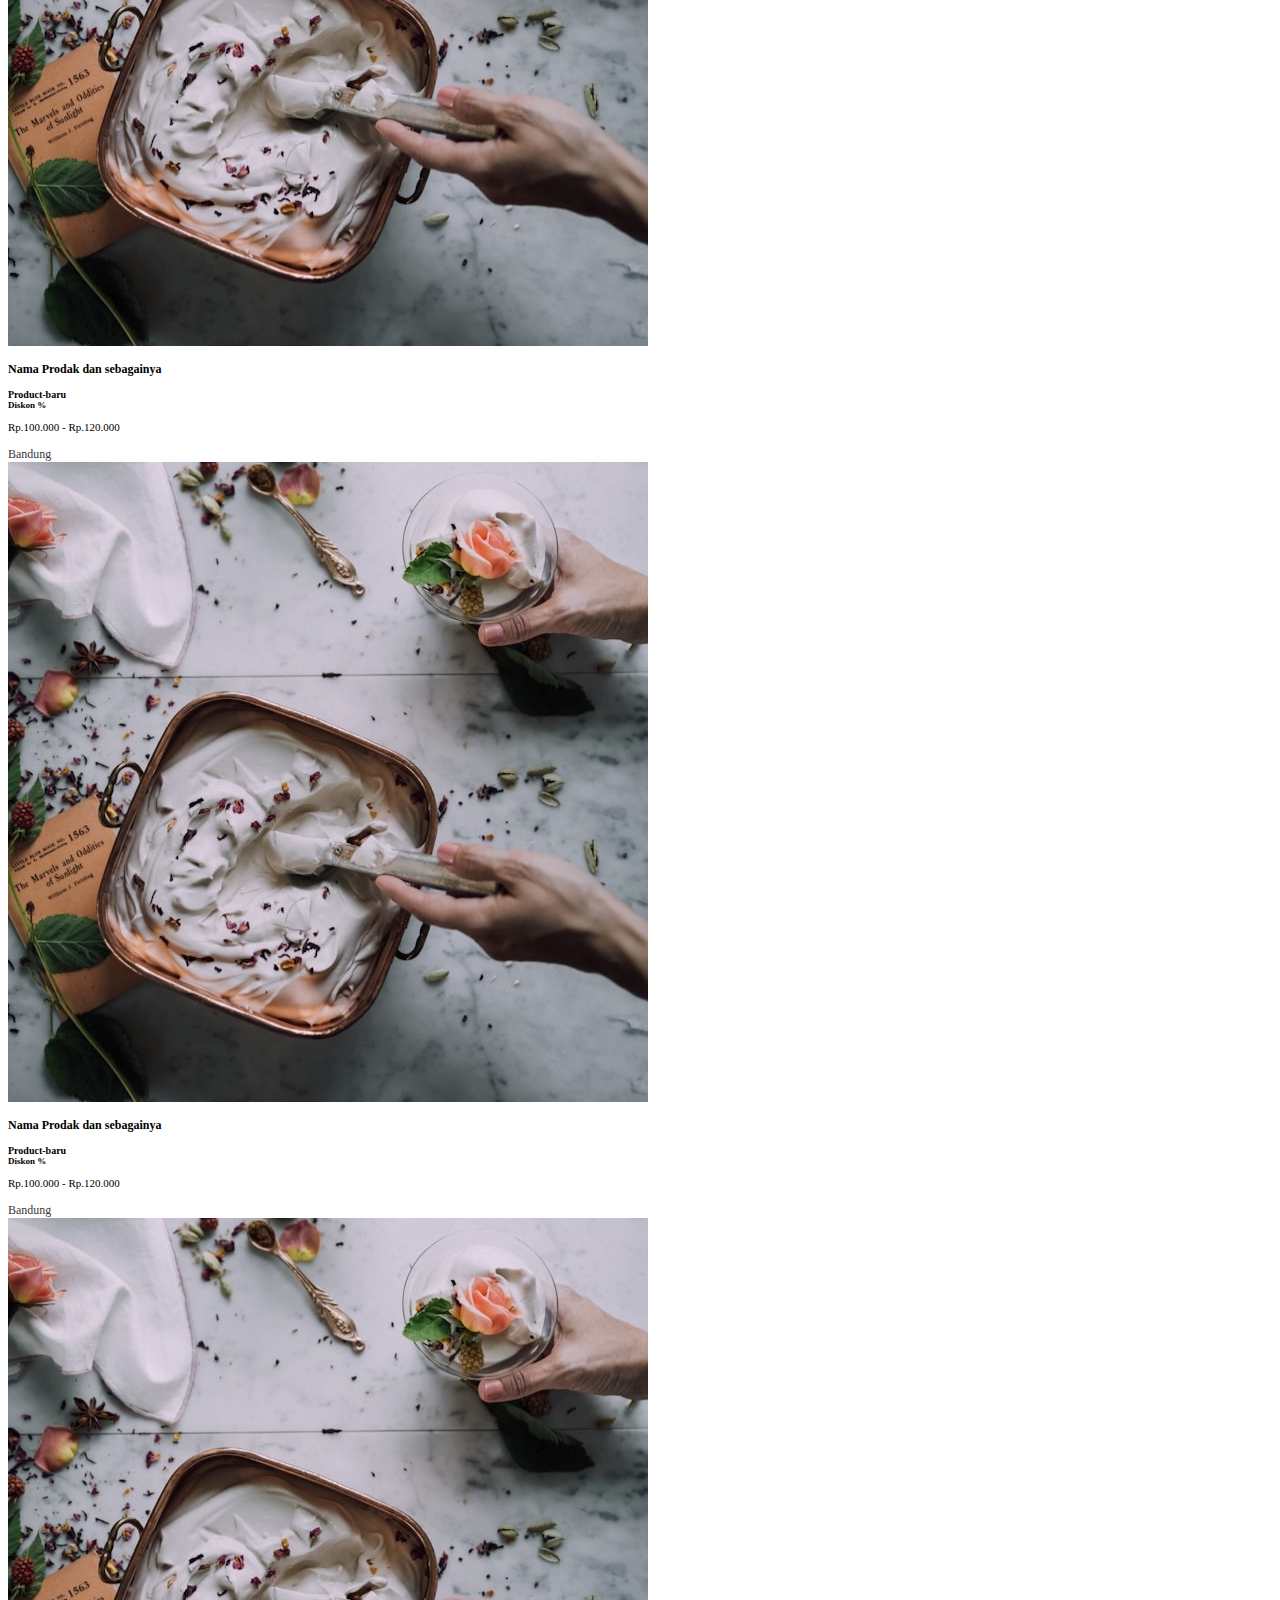
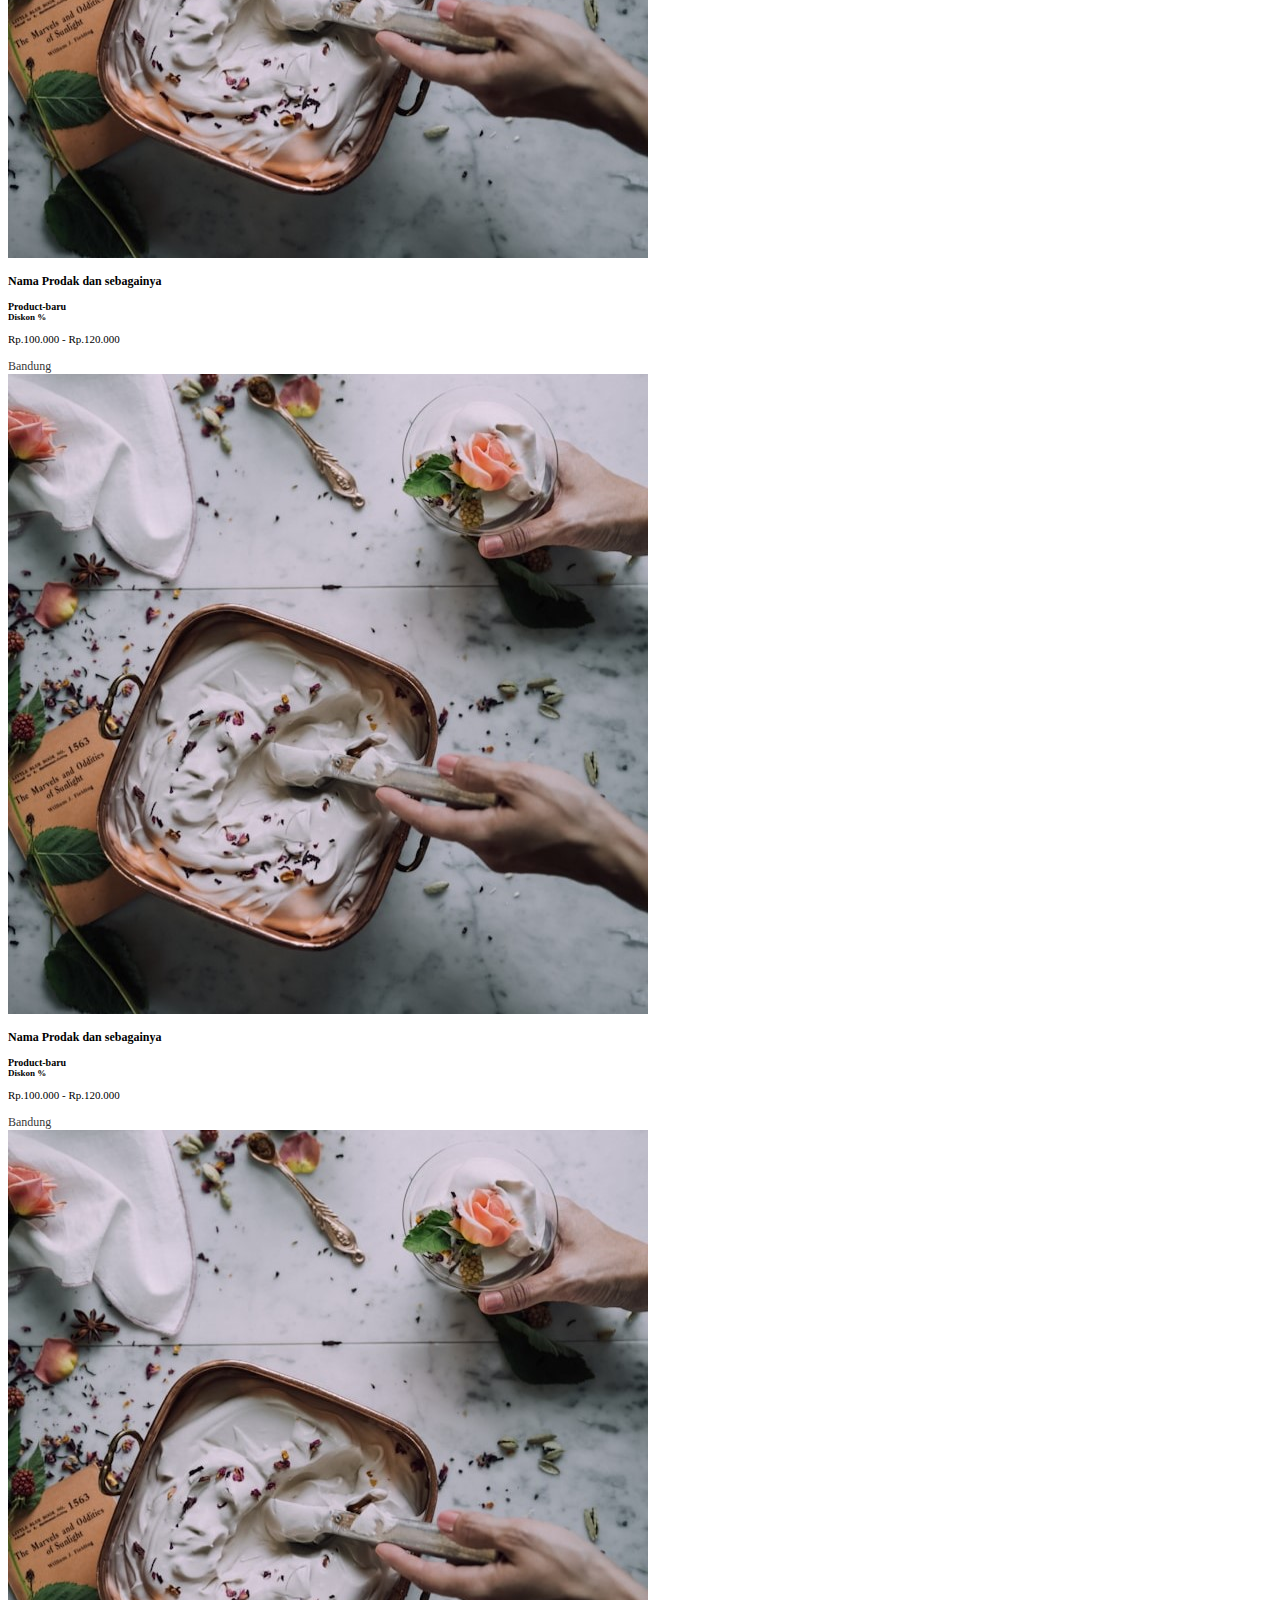
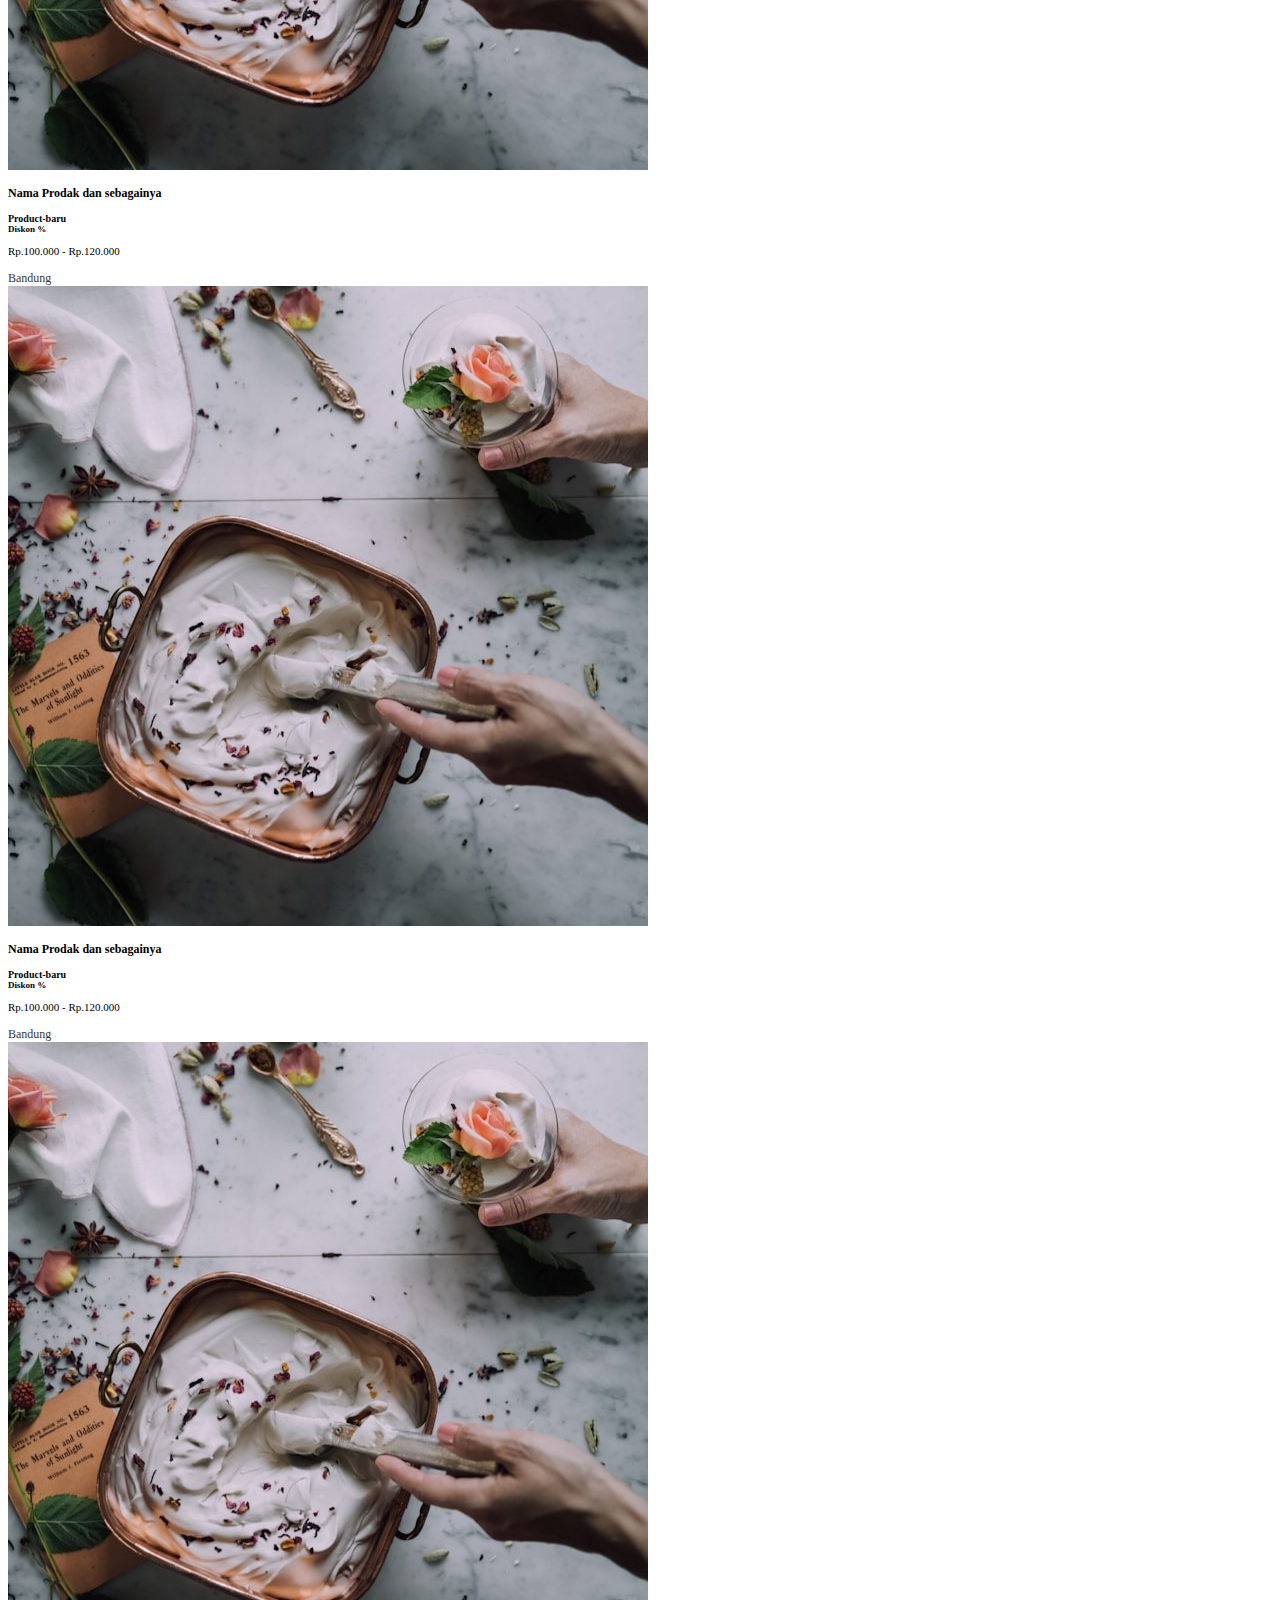
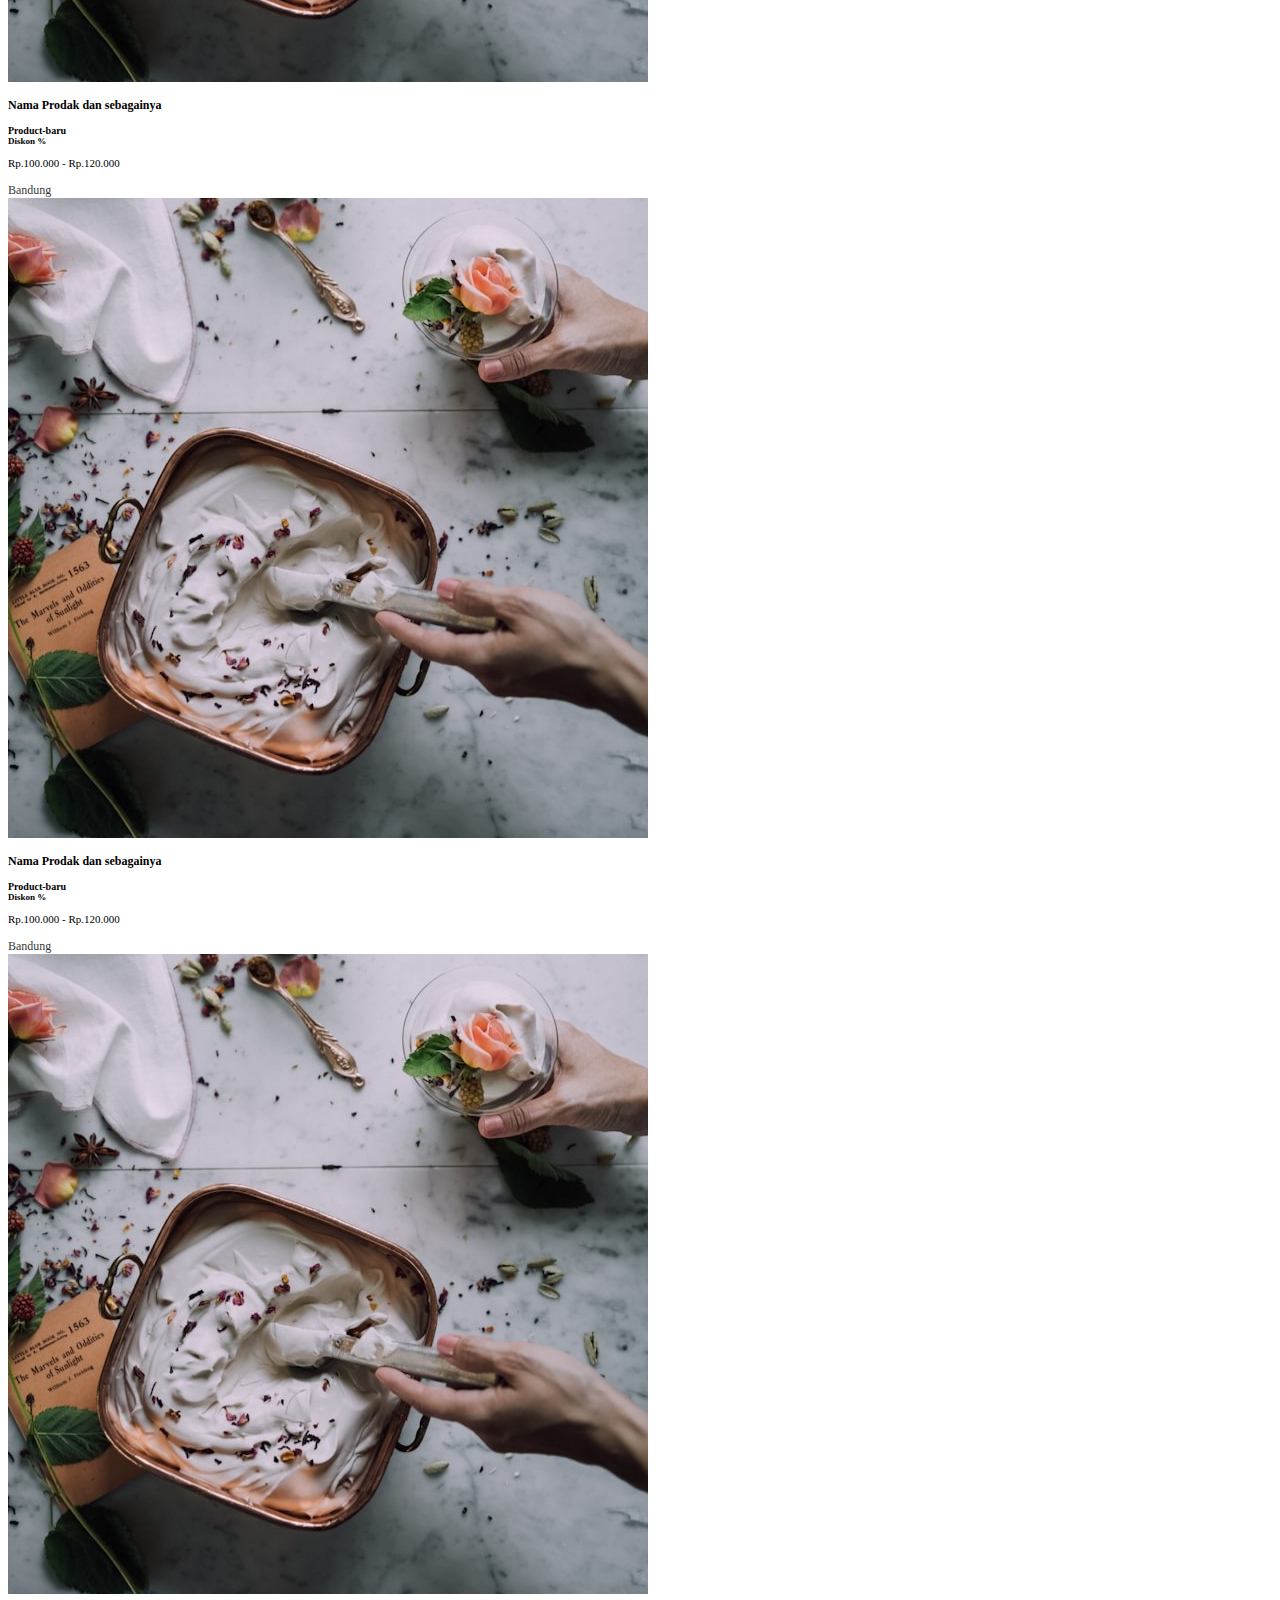
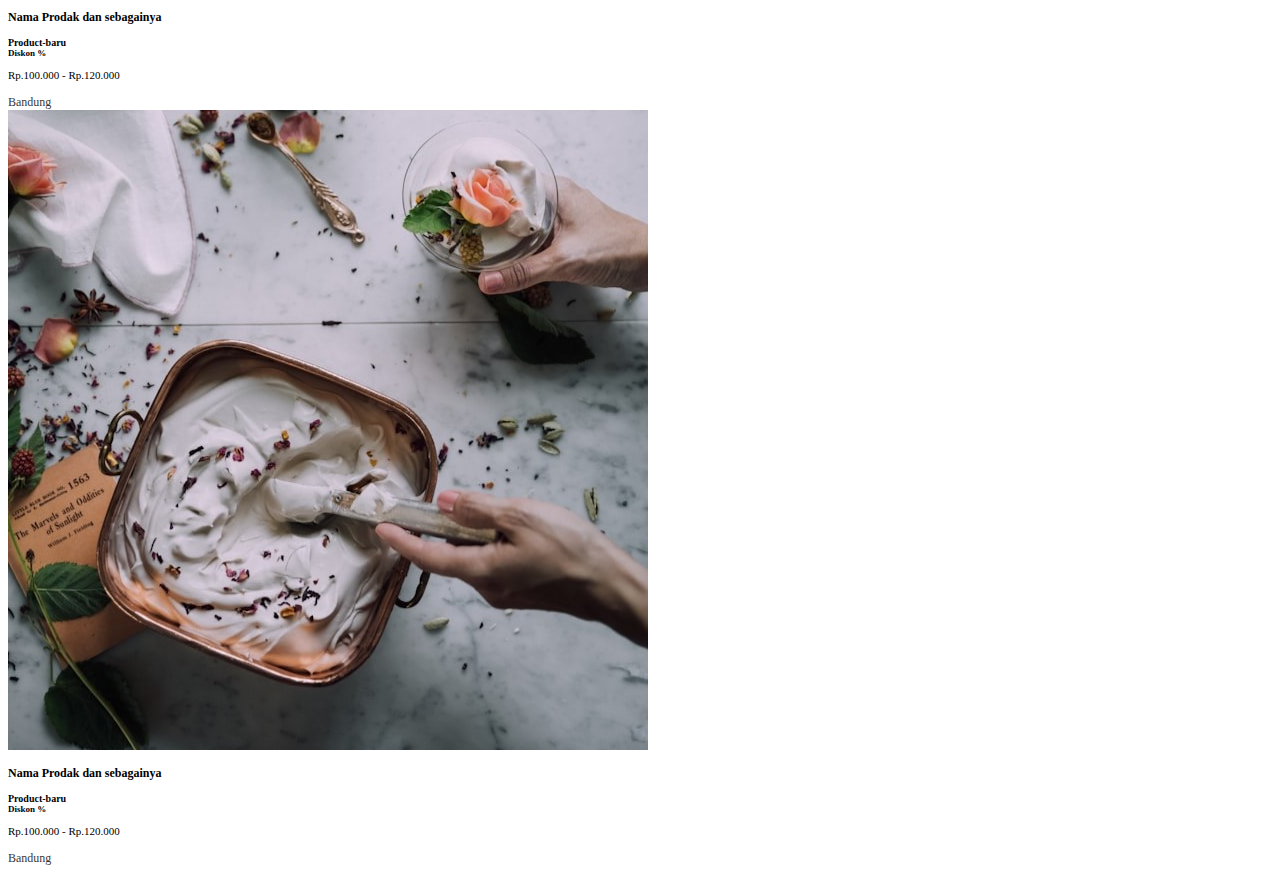
<file: final.html>
<!DOCTYPE html>
<html lang="en">
  <head>
    <!-- Required meta tags -->
    <meta charset="utf-8" />
    <meta name="viewport" content="width=device-width, initial-scale=1" />

    <!-- Bootstrap CSS -->
    <link href="https://cdn.jsdelivr.net/npm/bootstrap@5.0.2/dist/css/bootstrap.min.css" rel="stylesheet" integrity="sha384-EVSTQN3/azprG1Anm3QDgpJLIm9Nao0Yz1ztcQTwFspd3yD65VohhpuuCOmLASjC" crossorigin="anonymous" />
    <!-- my css -->
    <link rel="stylesheet" href="style.css" />
    <title>katalog</title>
  </head>
  <body>
    <!-- navbar -->
    <nav class="navbar navbar-expand-lg navbar-light bg-light sticky-top mb-4 mt-0">
      <div class="container-fluid">
        <a class="navbar-brand" href="#">PRODUCT</a>
        <button class="navbar-toggler" type="button" data-bs-toggle="collapse" data-bs-target="#navbarSupportedContent" aria-controls="navbarSupportedContent" aria-expanded="false" aria-label="Toggle navigation">
          <span class="navbar-toggler-icon"></span>
        </button>
        <div class="collapse navbar-collapse" id="navbarSupportedContent">
          <ul class="navbar-nav me-auto mb-2 mb-lg-0">
            <li class="nav-item">
              <a class="nav-link" href="#">HOME</a>
            </li>
            <li class="nav-item">
              <a class="nav-link active" aria-current="page" href="#">Filter</a>
            </li>
            <li class="nav-item dropdown">
              <a class="nav-link dropdown-toggle" href="#" id="navbarDropdown" role="button" data-bs-toggle="dropdown" aria-expanded="false">Lokasi</a>
              <ul class="dropdown-menu" aria-labelledby="navbarDropdown">
                <li><a class="dropdown-item" href="#">Jakarta</a></li>
                <li><a class="dropdown-item" href="#">Bandung</a></li>
                <li><a class="dropdown-item" href="#">Surabaya</a></li>
                <li><a class="dropdown-item" href="#">Denpasar</a></li>
              </ul>
            </li>
            <li class="nav-item dropdown">
              <a class="nav-link dropdown-toggle" href="#" id="navbarDropdown" role="button" data-bs-toggle="dropdown" aria-expanded="false">Tipe Penjual</a>
              <ul class="dropdown-menu" aria-labelledby="navbarDropdown">
                <li><a class="dropdown-item" href="#">Online Mall</a></li>
                <li><a class="dropdown-item" href="#">Star Plus</a></li>
                <li><a class="dropdown-item" href="#">Star</a></li>
              </ul>
            </li>

            <li class="nav-item dropdown">
              <a class="nav-link dropdown-toggle" href="#" id="navbarDropdown" role="button" data-bs-toggle="dropdown" aria-expanded="false">Metode Pembayaran</a>
              <ul class="dropdown-menu" aria-labelledby="navbarDropdown">
                <li><a class="dropdown-item" href="#">COD (Cash on Delivery)</a></li>
                <li><a class="dropdown-item" href="#">Bank</a></li>
                <li><a class="dropdown-item" href="#">E Money</a></li>
                <li><a class="dropdown-item" href="#">Cicilan</a></li>
              </ul>
            </li>
            <li class="nav-item dropdown">
              <a class="nav-link dropdown-toggle" href="#" id="navbarDropdown" role="button" data-bs-toggle="dropdown" aria-expanded="false">Opsi Pengiriman</a>
              <ul class="dropdown-menu" aria-labelledby="navbarDropdown">
                <li><a class="dropdown-item" href="#">Instan</a></li>
                <li><a class="dropdown-item" href="#">Regular</a></li>
                <li><a class="dropdown-item" href="#">Hemat</a></li>
                <li><a class="dropdown-item" href="#">Sameday</a></li>
              </ul>
            </li>
            <li class="nav-item dropdown">
              <a class="nav-link dropdown-toggle" href="#" id="navbarDropdown" role="button" data-bs-toggle="dropdown" aria-expanded="false">Program Promo</a>
              <ul class="dropdown-menu" aria-labelledby="navbarDropdown">
                <li><a class="dropdown-item" href="#">Tanggal Kembar</a></li>
                <li><a class="dropdown-item" href="#">CashBack EXTRA</a></li>
                <li><a class="dropdown-item" href="#">100% Original</a></li>
                <li><a class="dropdown-item" href="#">SUPER PROMO</a></li>
              </ul>
            </li>
          </ul>
          <form class="d-flex">
            <input class="form-control me-2" type="search" placeholder="Search" aria-label="Search" />
            <button class="btn btn-outline-success" type="submit">Search</button>
          </form>
        </div>
      </div>
    </nav>
    <!-- akhir navbar -->
    <div class="container-fluid mt-5">
      <!-- main -->
      <!-- akhir dropdown menu -->
      <!-- Product Main -->
      <div class="row">
        <div class="col-md-2 col-4">
          <a href="#" class="card mb-5" style="text-decoration: none; color: black">
            <img src="img/dua.jpg" class="card-img-top" alt="satu" />
            <div class="card-body">
              <p class="card-title fw-bold" style="font-size: 12px">Nama Prodak dan sebagainya</p>
              <div class="row fss justify-content-between">
                <div class="col-md-8 bg-primary text-light text-center p-1 mb-md-0 mb-1">
                  <span style="font-size: 10px">Product-baru</span>
                </div>
                <div class="col-md-4 bg-danger text-light text-center p-1">
                  <span style="font-size: 9px">Diskon %</span>
                </div>
              </div>
              <p class="mt-md-3 mt-2" style="font-size: 11px">Rp.100.000 - Rp.120.000</p>
              <span style="font-size: 12px; opacity: 0.8">Bandung</span>
            </div>
          </a>
        </div>
        <div class="col-md-2 col-4">
          <a href="#" class="card mb-5" style="text-decoration: none; color: black">
            <img src="img/dua.jpg" class="card-img-top" alt="satu" />
            <div class="card-body">
              <p class="card-title" style="font-weight: bold; font-size: 12px">Nama Prodak dan sebagainya</p>
              <div class="row fss justify-content-between">
                <div class="col-md-8 bg-primary text-light text-center p-1 mb-md-0 mb-1">
                  <span style="font-size: 10px">Product-baru</span>
                </div>
                <div class="col-md-4 bg-danger text-light text-center p-1 mb-md-0 mb-1">
                  <span style="font-size: 9px">Diskon %</span>
                </div>
              </div>
              <p class="mt-md-3 mt-2" style="font-size: 11px">Rp.100.000 - Rp.120.000</p>
              <span style="font-size: 12px; opacity: 0.8">Bandung</span>
            </div>
          </a>
        </div>
        <div class="col-md-2 col-4">
          <a href="#" class="card mb-5" style="text-decoration: none; color: black">
            <img src="img/dua.jpg" class="card-img-top" alt="satu" />
            <div class="card-body">
              <p class="card-title" style="font-weight: bold; font-size: 12px">Nama Prodak dan sebagainya</p>
              <div class="row fss justify-content-between">
                <div class="col-md-8 bg-primary text-light text-center p-1 mb-md-0 mb-1">
                  <span style="font-size: 10px">Product-baru</span>
                </div>
                <div class="col-md-4 bg-danger text-light text-center p-1 mb-md-0 mb-1">
                  <span style="font-size: 9px">Diskon %</span>
                </div>
              </div>
              <p class="mt-md-3 mt-2" style="font-size: 11px">Rp.100.000 - Rp.120.000</p>
              <span style="font-size: 12px; opacity: 0.8">Bandung</span>
            </div>
          </a>
        </div>
        <div class="col-md-2 col-4">
          <a href="#" class="card mb-5" style="text-decoration: none; color: black">
            <img src="img/dua.jpg" class="card-img-top" alt="satu" />
            <div class="card-body">
              <p class="card-title" style="font-weight: bold; font-size: 12px">Nama Prodak dan sebagainya</p>
              <div class="row fss justify-content-between">
                <div class="col-md-8 bg-primary text-light text-center p-1 mb-md-0 mb-1">
                  <span style="font-size: 10px">Product-baru</span>
                </div>
                <div class="col-md-4 bg-danger text-light text-center p-1 mb-md-0 mb-1">
                  <span style="font-size: 9px">Diskon %</span>
                </div>
              </div>
              <p class="mt-md-3 mt-2" style="font-size: 11px">Rp.100.000 - Rp.120.000</p>
              <span style="font-size: 12px; opacity: 0.8">Bandung</span>
            </div>
          </a>
        </div>
        <div class="col-md-2 col-4">
          <a href="#" class="card mb-5" style="text-decoration: none; color: black">
            <img src="img/dua.jpg" class="card-img-top" alt="satu" />
            <div class="card-body">
              <p class="card-title" style="font-weight: bold; font-size: 12px">Nama Prodak dan sebagainya</p>
              <div class="row fss justify-content-between">
                <div class="col-md-8 bg-primary text-light text-center p-1 mb-md-0 mb-1">
                  <span style="font-size: 10px">Product-baru</span>
                </div>
                <div class="col-md-4 bg-danger text-light text-center p-1 mb-md-0 mb-1">
                  <span style="font-size: 9px">Diskon %</span>
                </div>
              </div>
              <p class="mt-md-3 mt-2" style="font-size: 11px">Rp.100.000 - Rp.120.000</p>
              <span style="font-size: 12px; opacity: 0.8">Bandung</span>
            </div>
          </a>
        </div>
        <div class="col-md-2 col-4">
          <a href="#" class="card mb-5" style="text-decoration: none; color: black">
            <img src="img/dua.jpg" class="card-img-top" alt="satu" />
            <div class="card-body">
              <p class="card-title" style="font-weight: bold; font-size: 12px">Nama Prodak dan sebagainya</p>
              <div class="row fss justify-content-between">
                <div class="col-md-8 bg-primary text-light text-center p-1 mb-md-0 mb-1">
                  <span style="font-size: 10px">Product-baru</span>
                </div>
                <div class="col-md-4 bg-danger text-light text-center p-1 mb-md-0 mb-1">
                  <span style="font-size: 9px">Diskon %</span>
                </div>
              </div>
              <p class="mt-md-3 mt-2" style="font-size: 11px">Rp.100.000 - Rp.120.000</p>
              <span style="font-size: 12px; opacity: 0.8">Bandung</span>
            </div>
          </a>
        </div>
        <div class="col-md-2 col-4">
          <a href="#" class="card mb-5" style="text-decoration: none; color: black">
            <img src="img/dua.jpg" class="card-img-top" alt="satu" />
            <div class="card-body">
              <p class="card-title" style="font-weight: bold; font-size: 12px">Nama Prodak dan sebagainya</p>
              <div class="row fss justify-content-between">
                <div class="col-md-8 bg-primary text-light text-center p-1 mb-md-0 mb-1">
                  <span style="font-size: 10px">Product-baru</span>
                </div>
                <div class="col-md-4 bg-danger text-light text-center p-1 mb-md-0 mb-1">
                  <span style="font-size: 9px">Diskon %</span>
                </div>
              </div>
              <p class="mt-md-3 mt-2" style="font-size: 11px">Rp.100.000 - Rp.120.000</p>
              <span style="font-size: 12px; opacity: 0.8">Bandung</span>
            </div>
          </a>
        </div>
        <div class="col-md-2 col-4">
          <a href="#" class="card mb-5" style="text-decoration: none; color: black">
            <img src="img/dua.jpg" class="card-img-top" alt="satu" />
            <div class="card-body">
              <p class="card-title" style="font-weight: bold; font-size: 12px">Nama Prodak dan sebagainya</p>
              <div class="row fss justify-content-between">
                <div class="col-md-8 bg-primary text-light text-center p-1 mb-md-0 mb-1">
                  <span style="font-size: 10px">Product-baru</span>
                </div>
                <div class="col-md-4 bg-danger text-light text-center p-1 mb-md-0 mb-1">
                  <span style="font-size: 9px">Diskon %</span>
                </div>
              </div>
              <p class="mt-md-3 mt-2" style="font-size: 11px">Rp.100.000 - Rp.120.000</p>
              <span style="font-size: 12px; opacity: 0.8">Bandung</span>
            </div>
          </a>
        </div>
        <div class="col-md-2 col-4">
          <a href="#" class="card mb-5" style="text-decoration: none; color: black">
            <img src="img/dua.jpg" class="card-img-top" alt="satu" />
            <div class="card-body">
              <p class="card-title" style="font-weight: bold; font-size: 12px">Nama Prodak dan sebagainya</p>
              <div class="row fss justify-content-between">
                <div class="col-md-8 bg-primary text-light text-center p-1 mb-md-0 mb-1">
                  <span style="font-size: 10px">Product-baru</span>
                </div>
                <div class="col-md-4 bg-danger text-light text-center p-1 mb-md-0 mb-1">
                  <span style="font-size: 9px">Diskon %</span>
                </div>
              </div>
              <p class="mt-md-3 mt-2" style="font-size: 11px">Rp.100.000 - Rp.120.000</p>
              <span style="font-size: 12px; opacity: 0.8">Bandung</span>
            </div>
          </a>
        </div>
        <div class="col-md-2 col-4">
          <a href="#" class="card mb-5" style="text-decoration: none; color: black">
            <img src="img/dua.jpg" class="card-img-top" alt="satu" />
            <div class="card-body">
              <p class="card-title" style="font-weight: bold; font-size: 12px">Nama Prodak dan sebagainya</p>
              <div class="row fss justify-content-between">
                <div class="col-md-8 bg-primary text-light text-center p-1 mb-md-0 mb-1">
                  <span style="font-size: 10px">Product-baru</span>
                </div>
                <div class="col-md-4 bg-danger text-light text-center p-1 mb-md-0 mb-1">
                  <span style="font-size: 9px">Diskon %</span>
                </div>
              </div>
              <p class="mt-md-3 mt-2" style="font-size: 11px">Rp.100.000 - Rp.120.000</p>
              <span style="font-size: 12px; opacity: 0.8">Bandung</span>
            </div>
          </a>
        </div>
        <div class="col-md-2 col-4">
          <a href="#" class="card mb-5" style="text-decoration: none; color: black">
            <img src="img/dua.jpg" class="card-img-top" alt="satu" />
            <div class="card-body">
              <p class="card-title" style="font-weight: bold; font-size: 12px">Nama Prodak dan sebagainya</p>
              <div class="row fss justify-content-between">
                <div class="col-md-8 bg-primary text-light text-center p-1 mb-md-0 mb-1">
                  <span style="font-size: 10px">Product-baru</span>
                </div>
                <div class="col-md-4 bg-danger text-light text-center p-1 mb-md-0 mb-1">
                  <span style="font-size: 9px">Diskon %</span>
                </div>
              </div>
              <p class="mt-md-3 mt-2" style="font-size: 11px">Rp.100.000 - Rp.120.000</p>
              <span style="font-size: 12px; opacity: 0.8">Bandung</span>
            </div>
          </a>
        </div>
      </div>
      <!-- ahir Product Main -->

      <!-- -akhir main -->
    </div>
    <script src="https://cdn.jsdelivr.net/npm/bootstrap@5.0.2/dist/js/bootstrap.bundle.min.js" integrity="sha384-MrcW6ZMFYlzcLA8Nl+NtUVF0sA7MsXsP1UyJoMp4YLEuNSfAP+JcXn/tWtIaxVXM" crossorigin="anonymous"></script>
  </body>
</html>
</file>
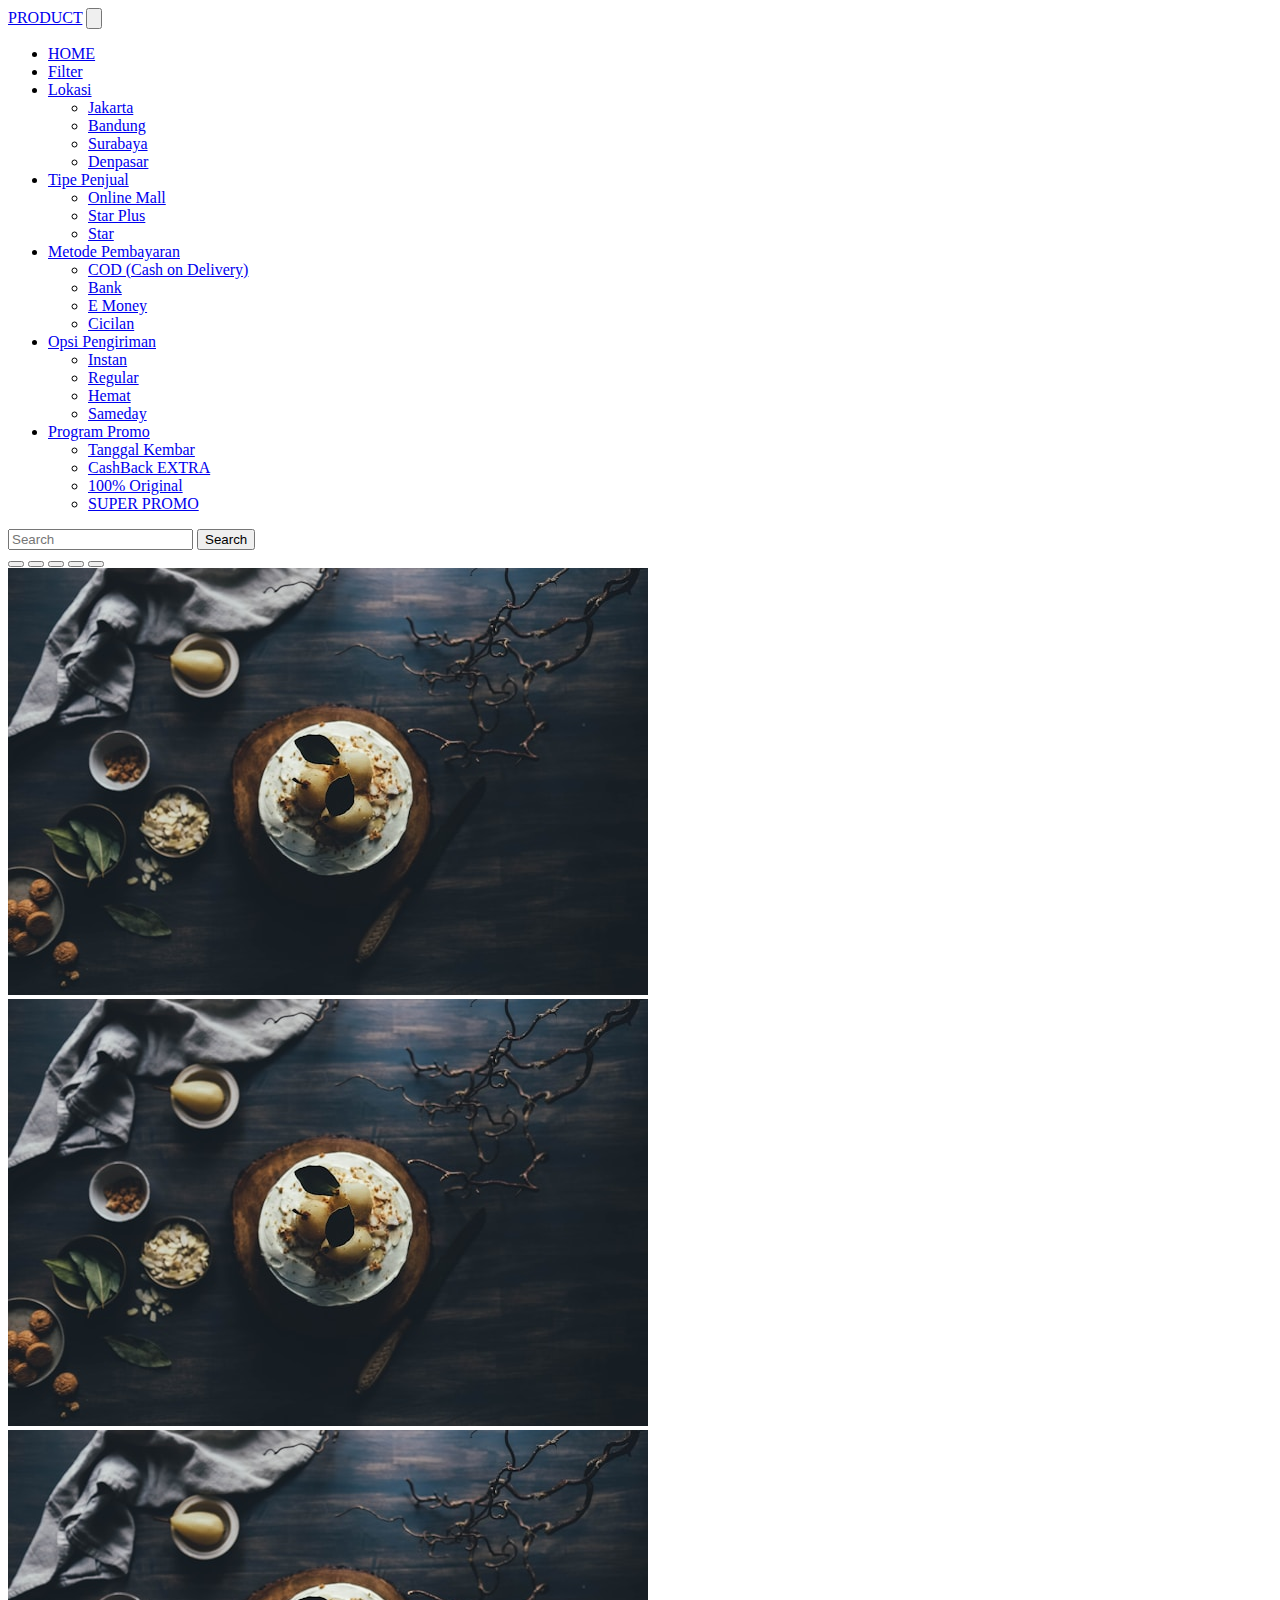
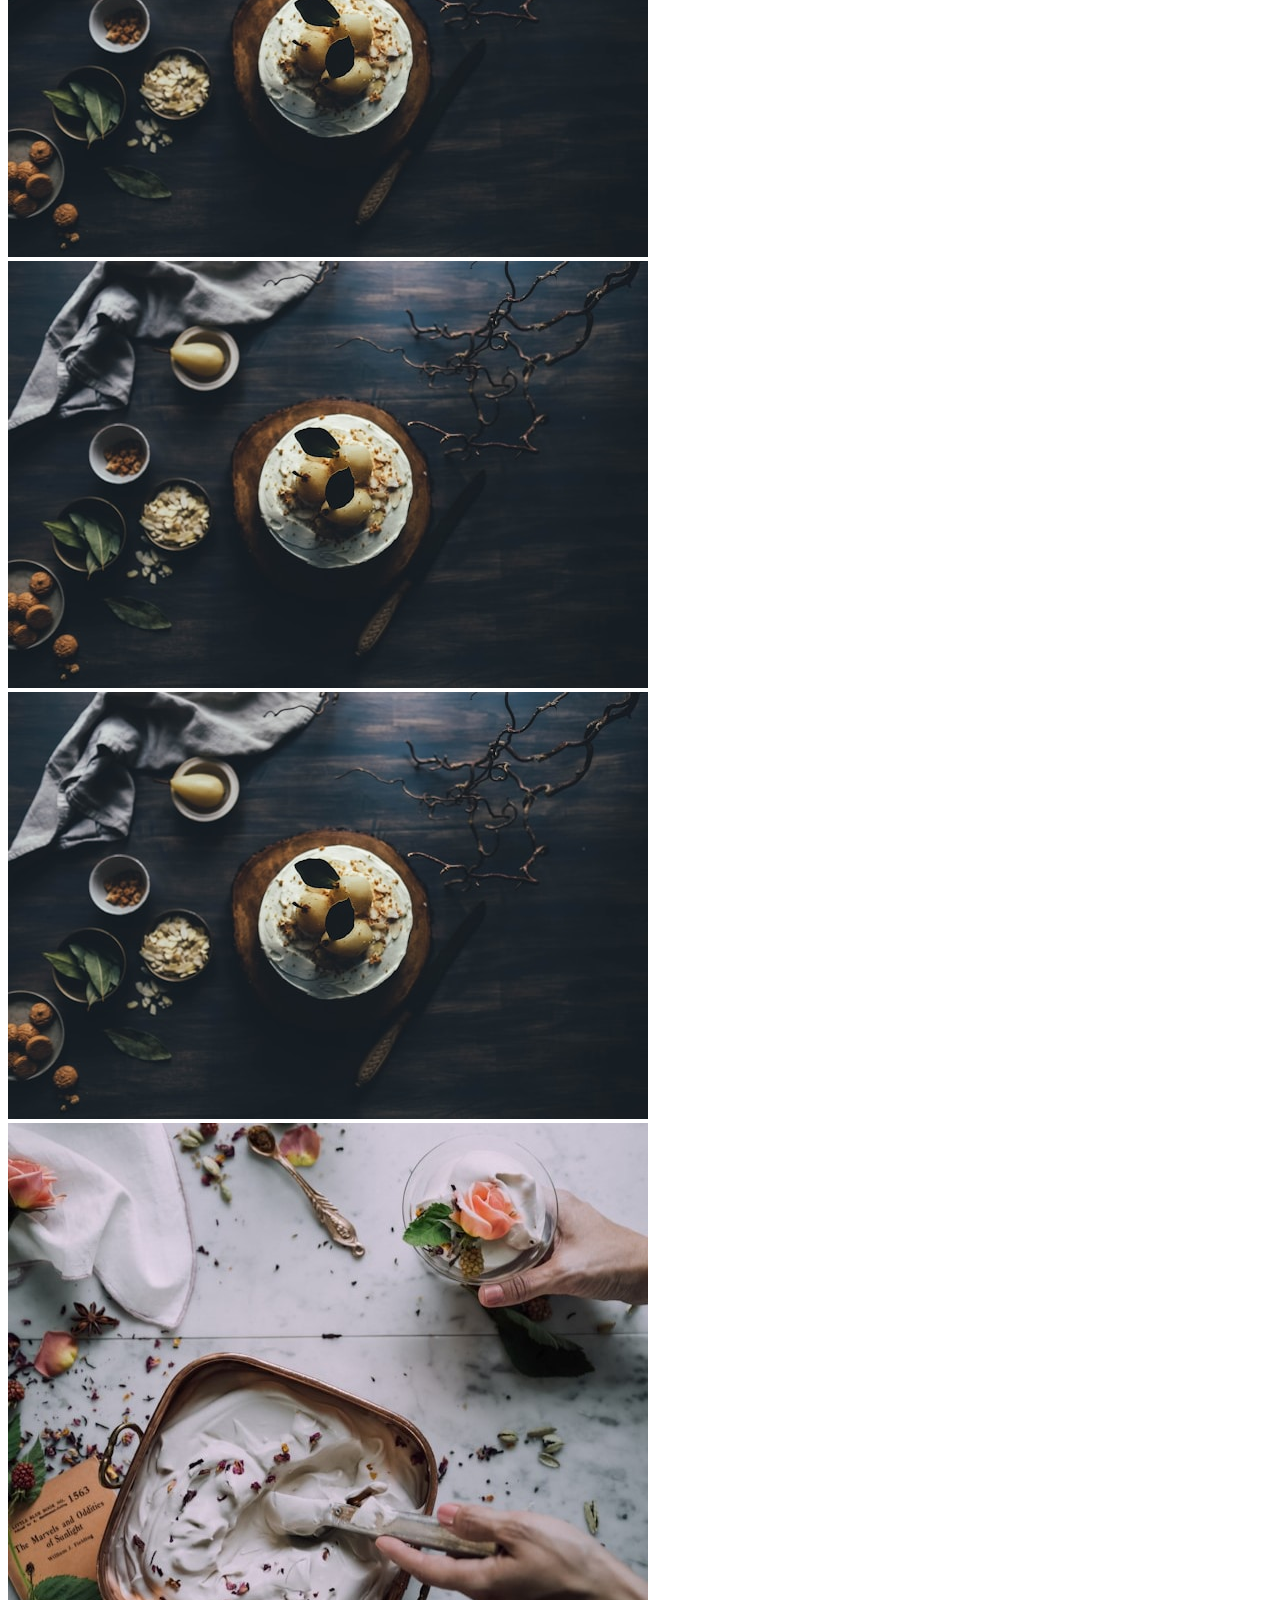
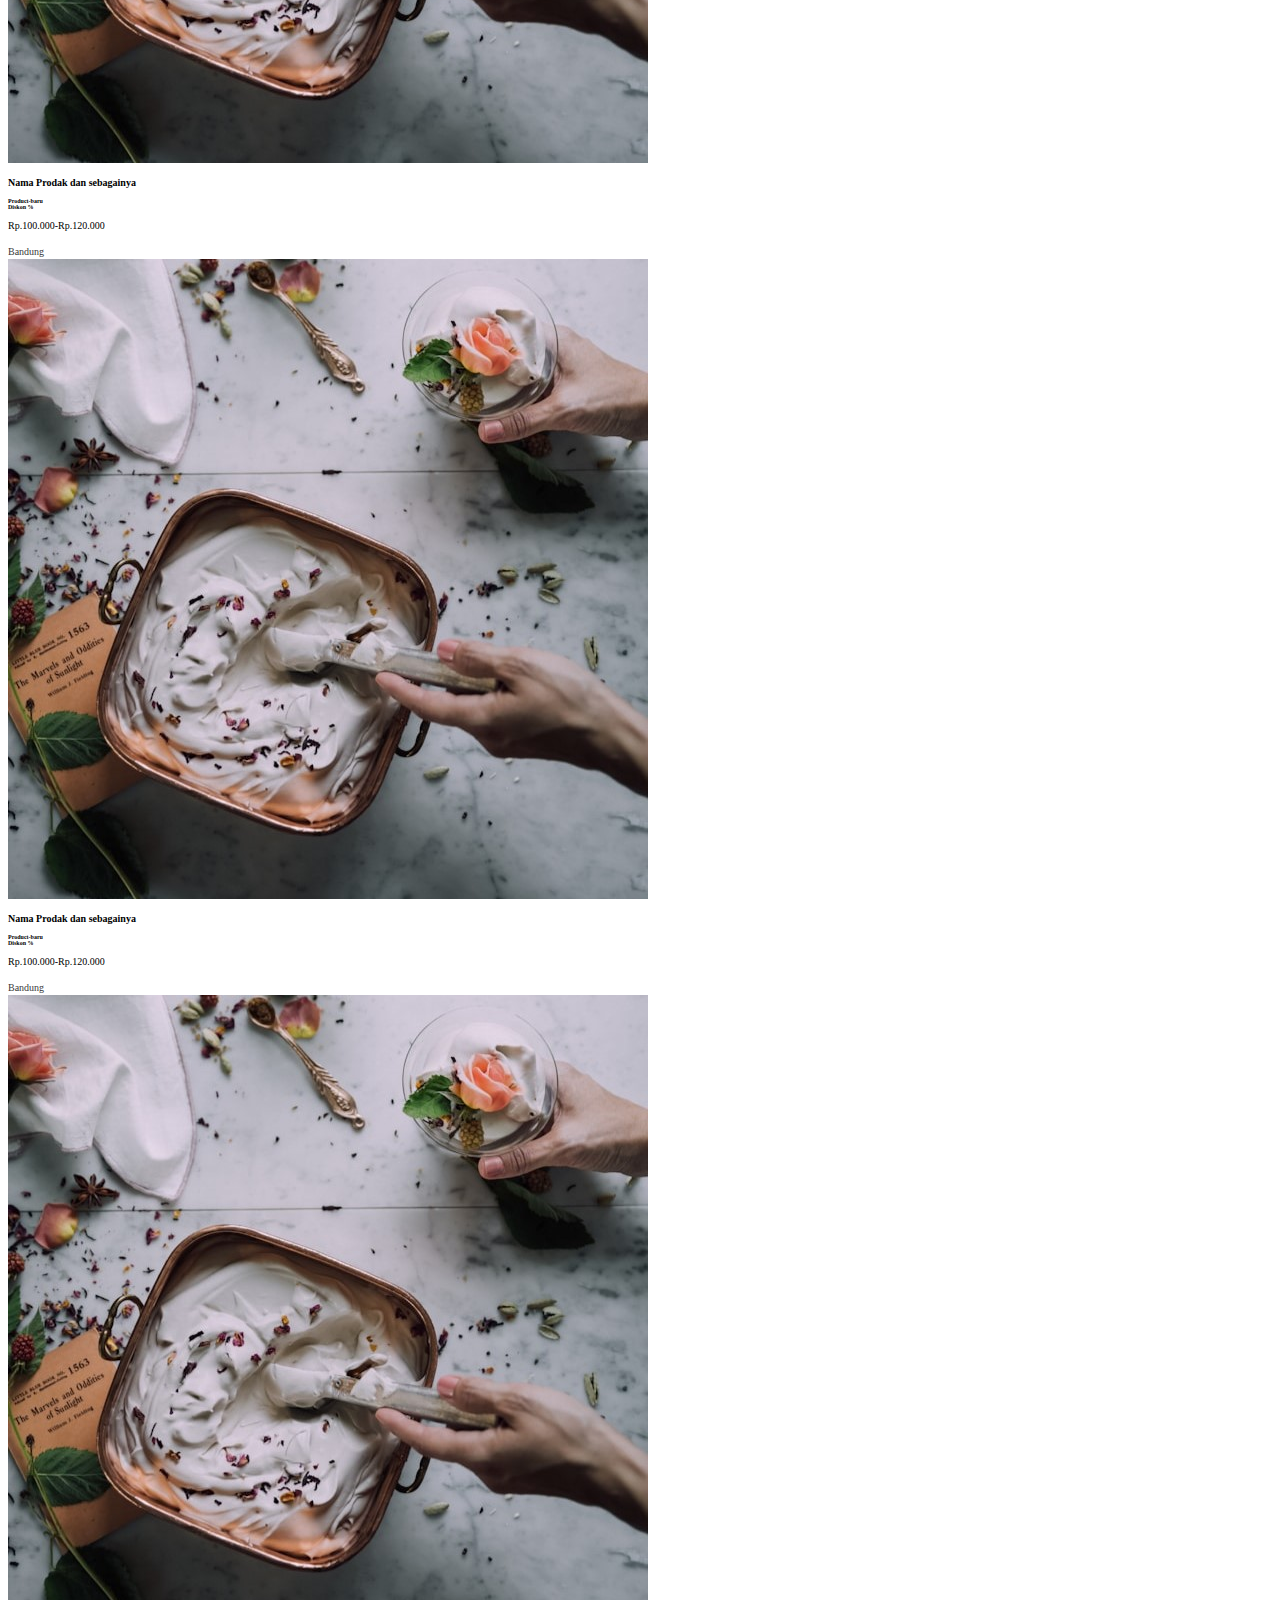
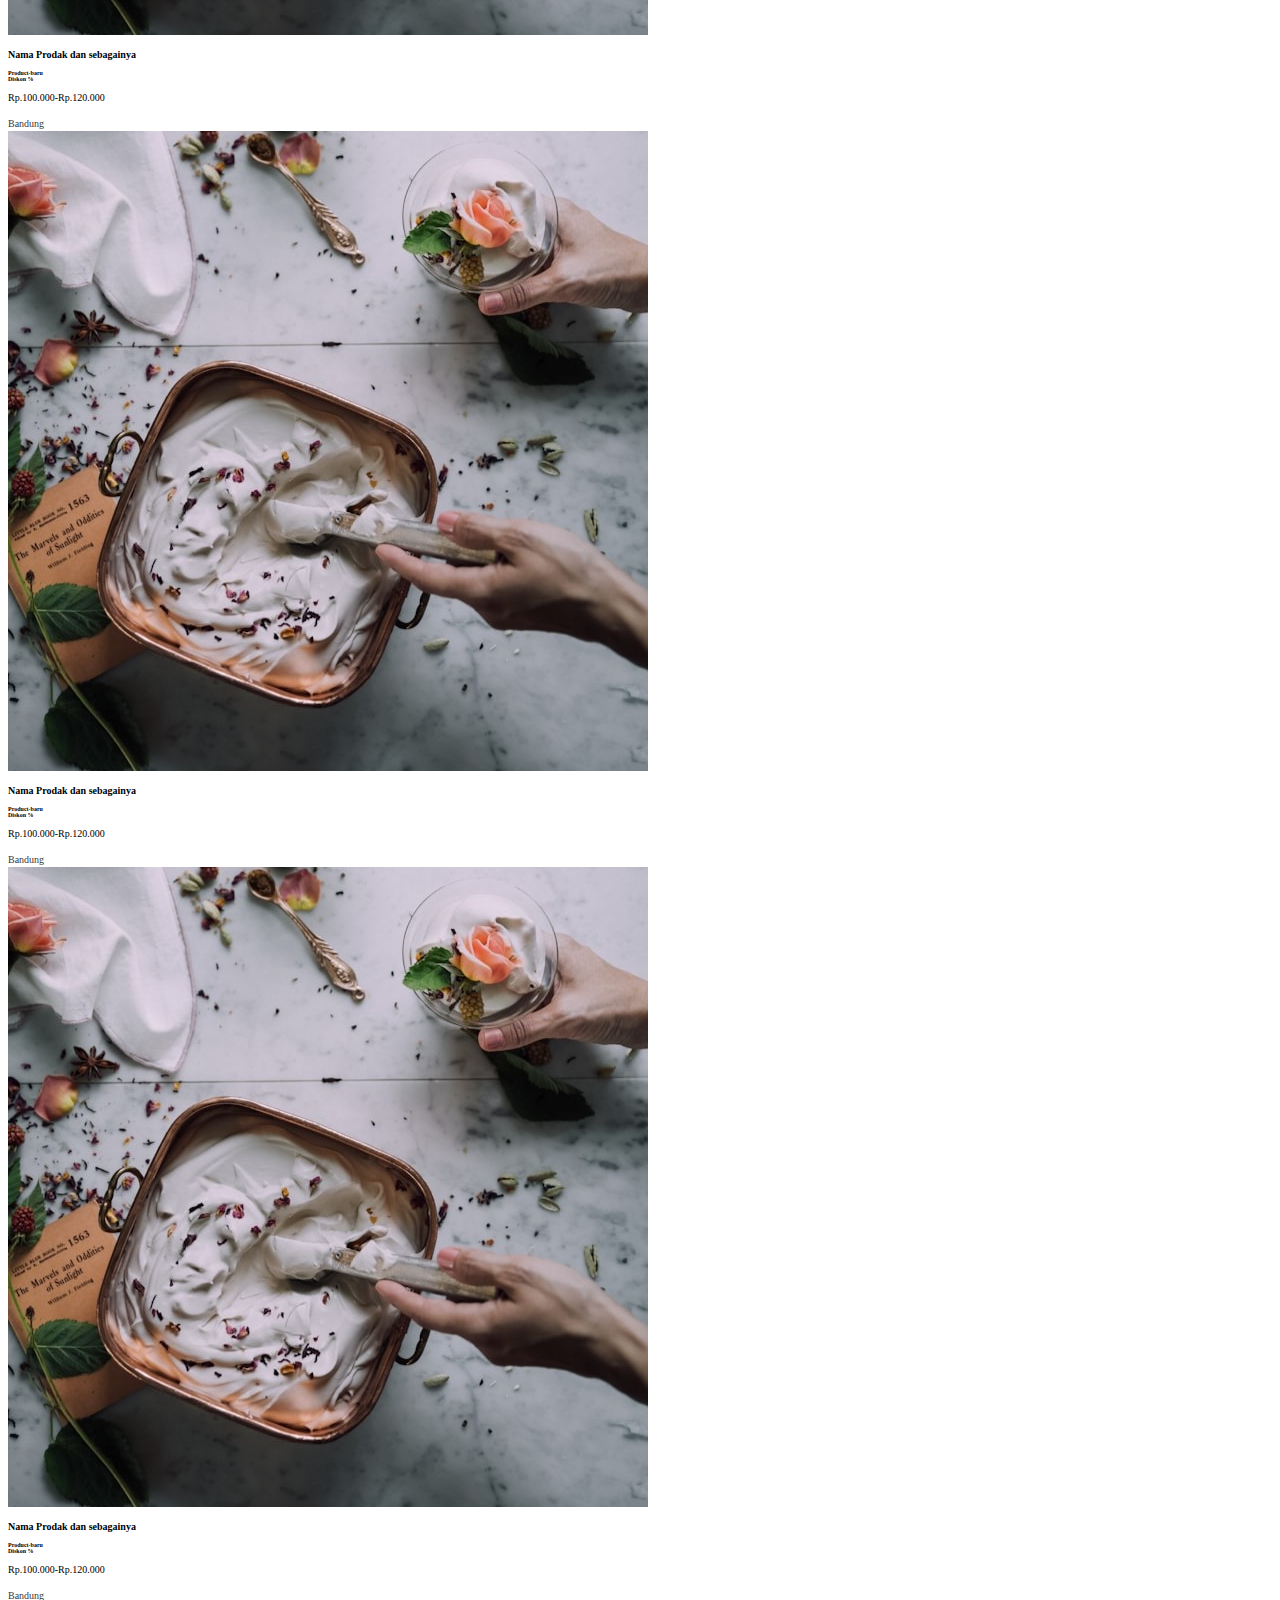
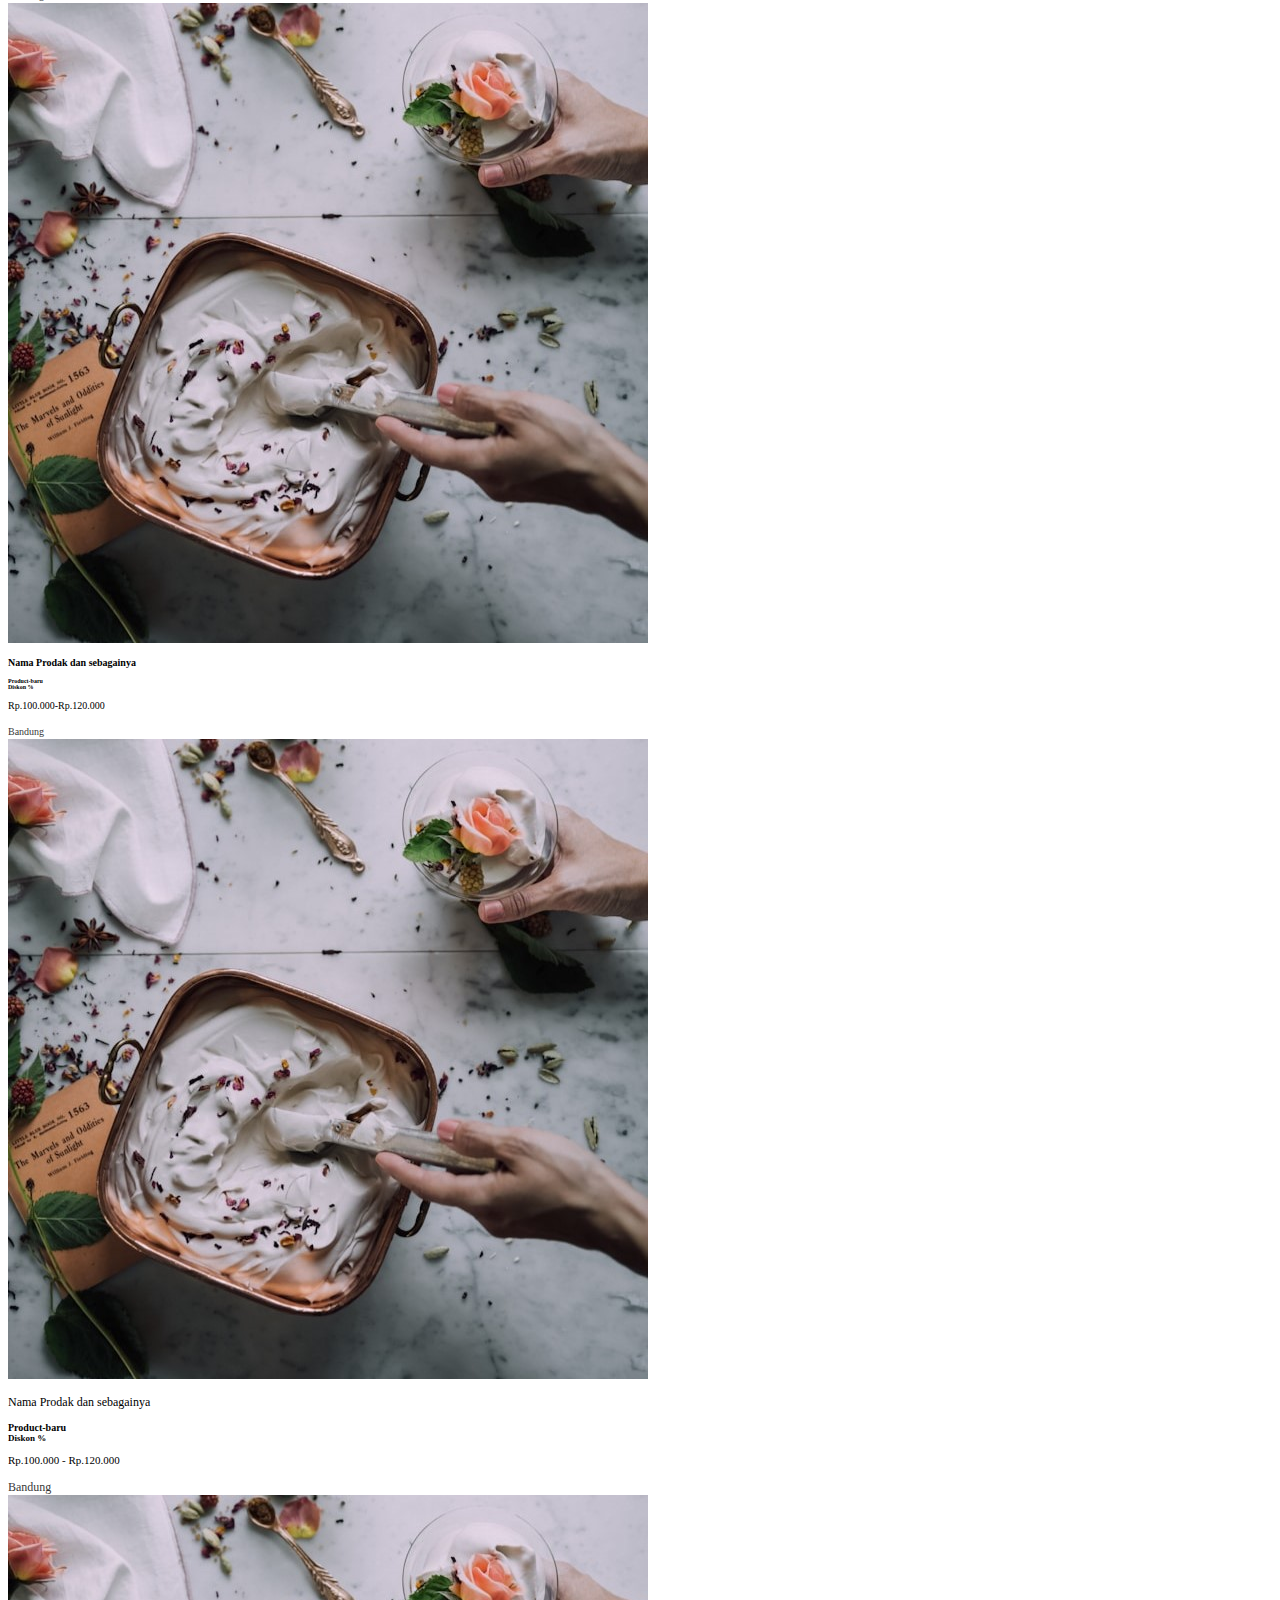
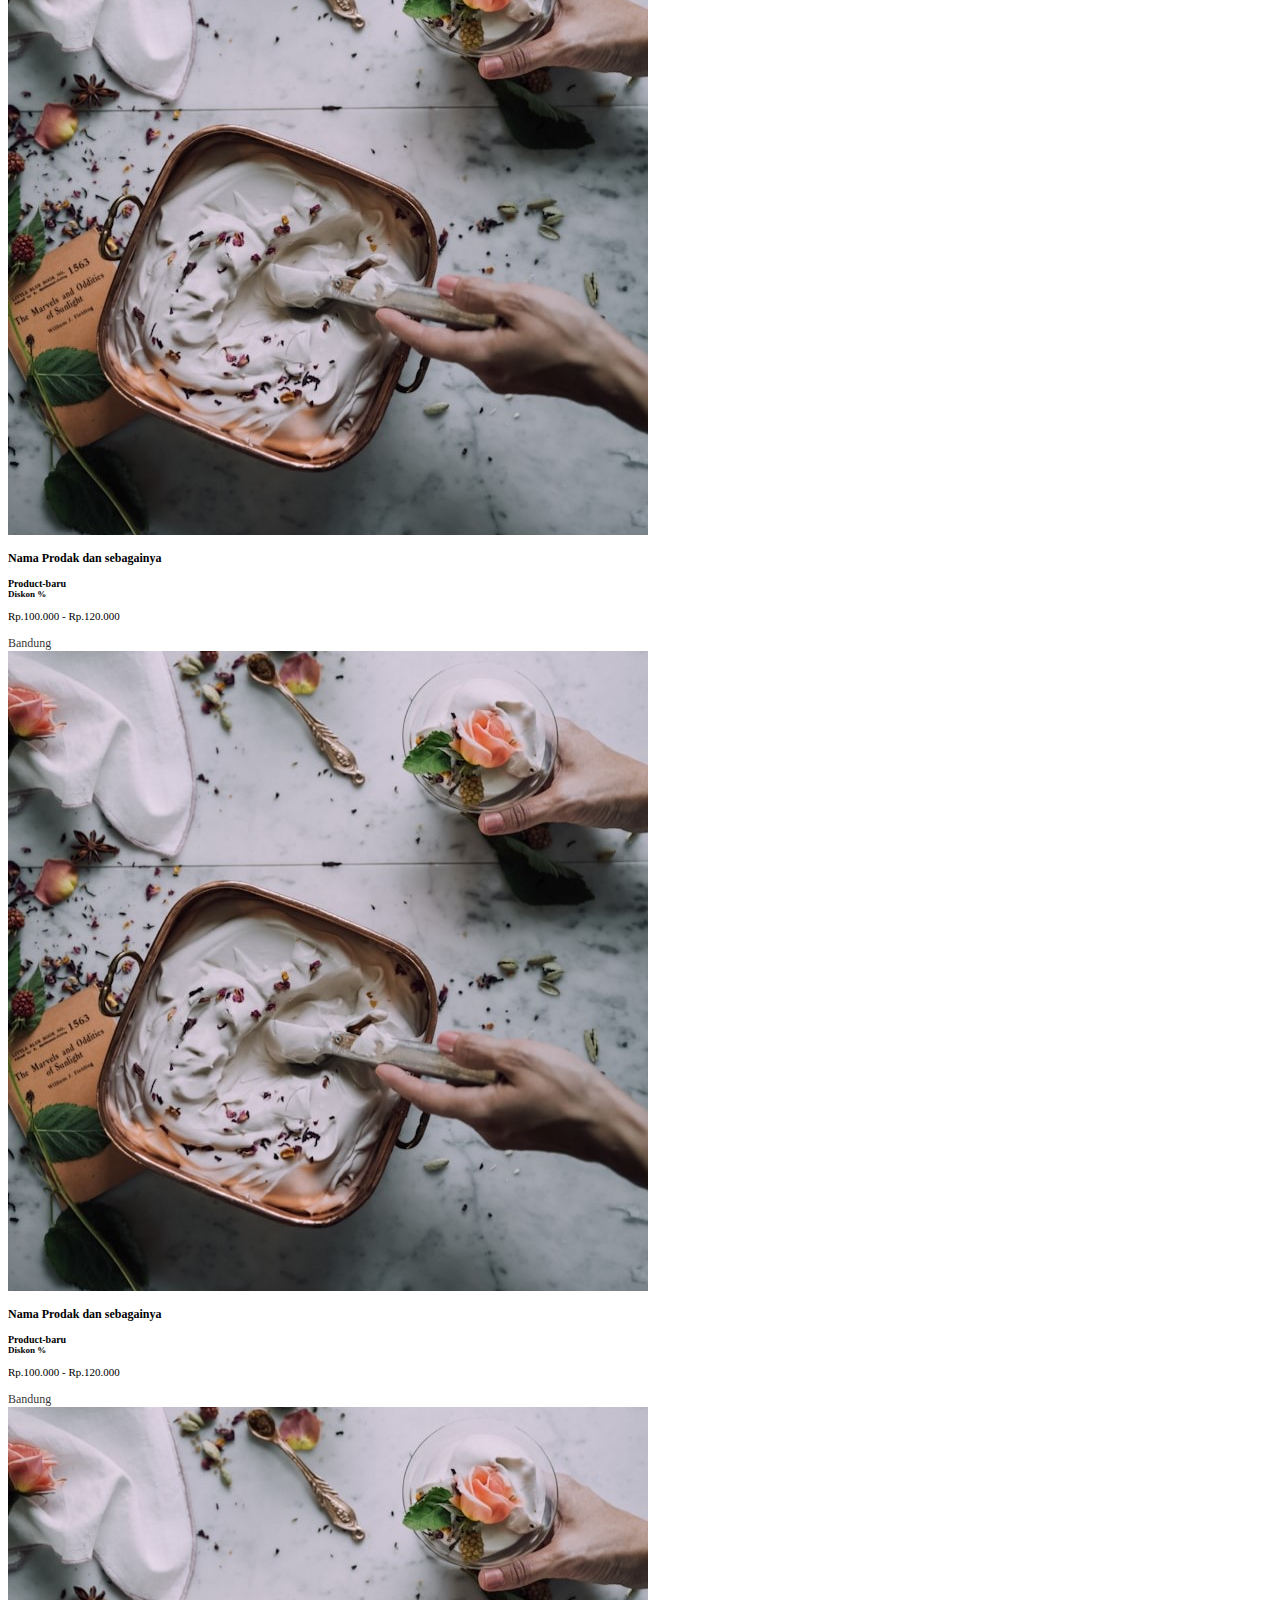
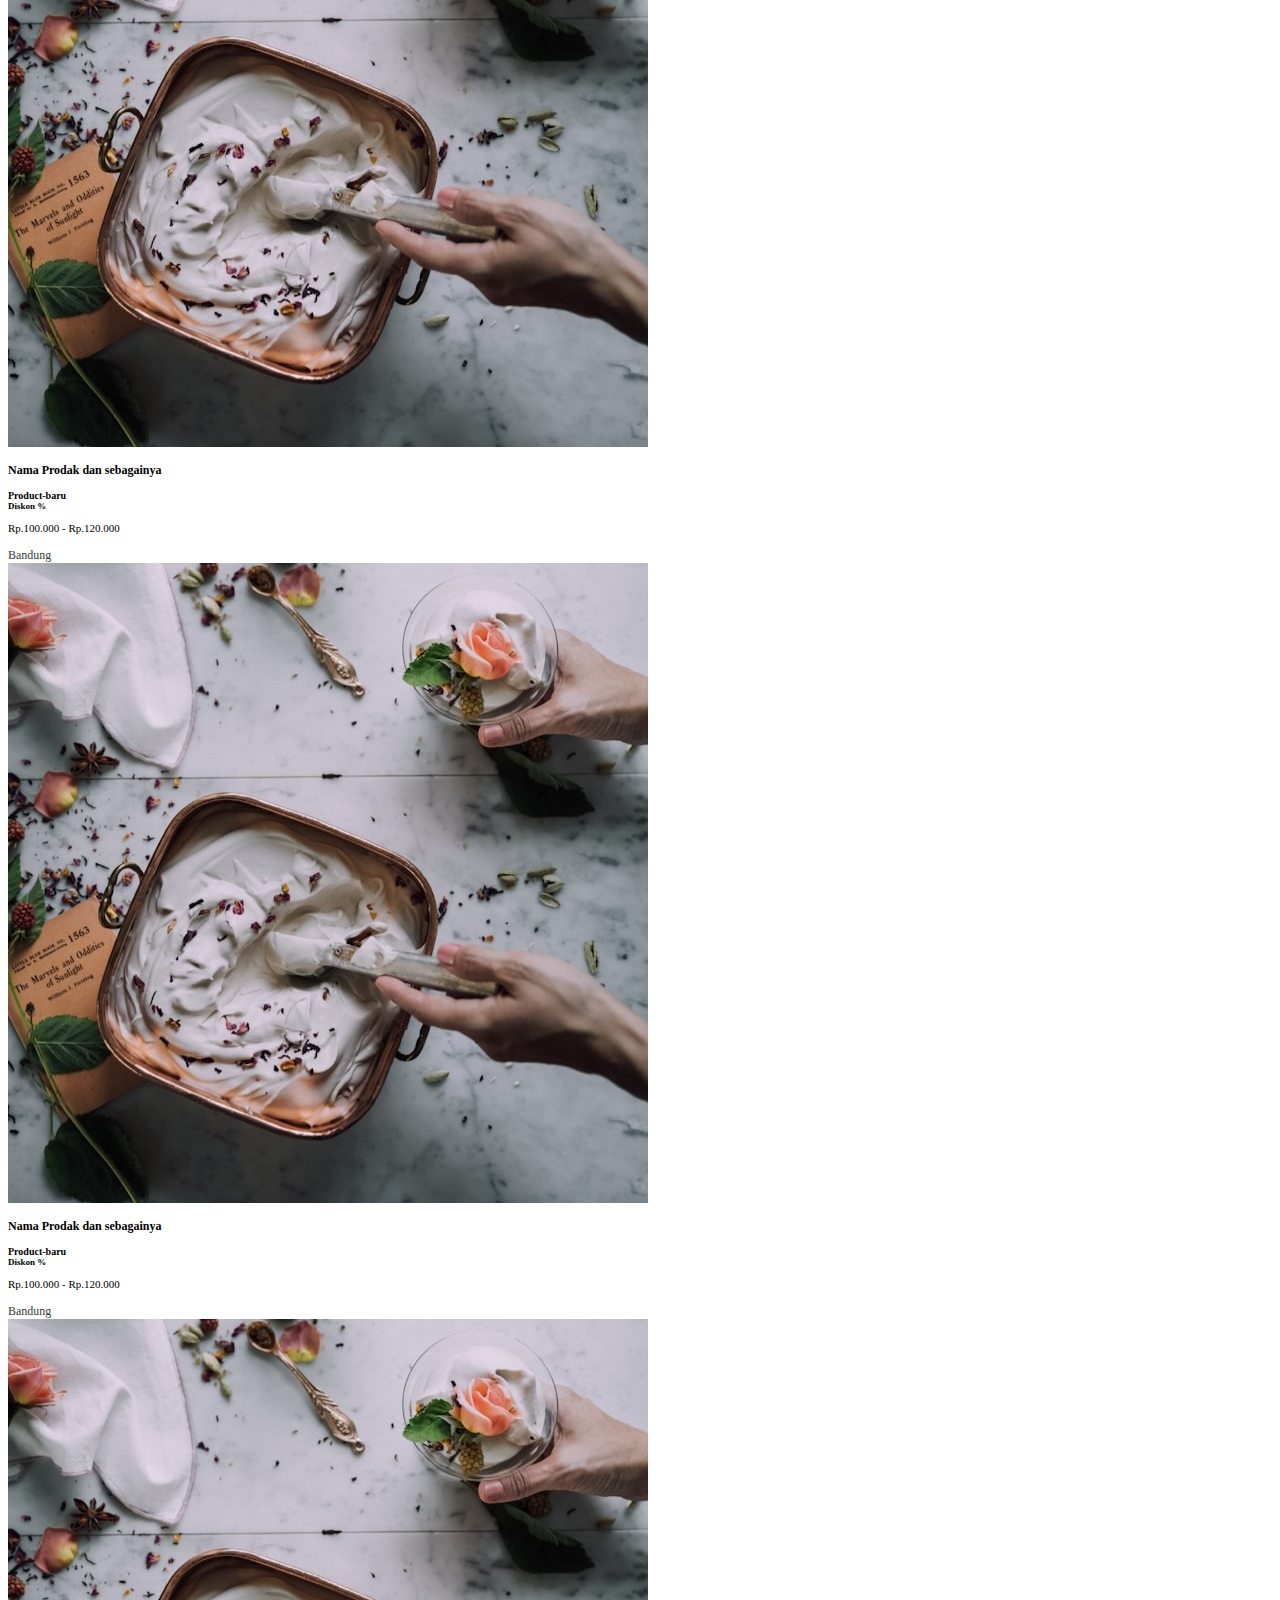
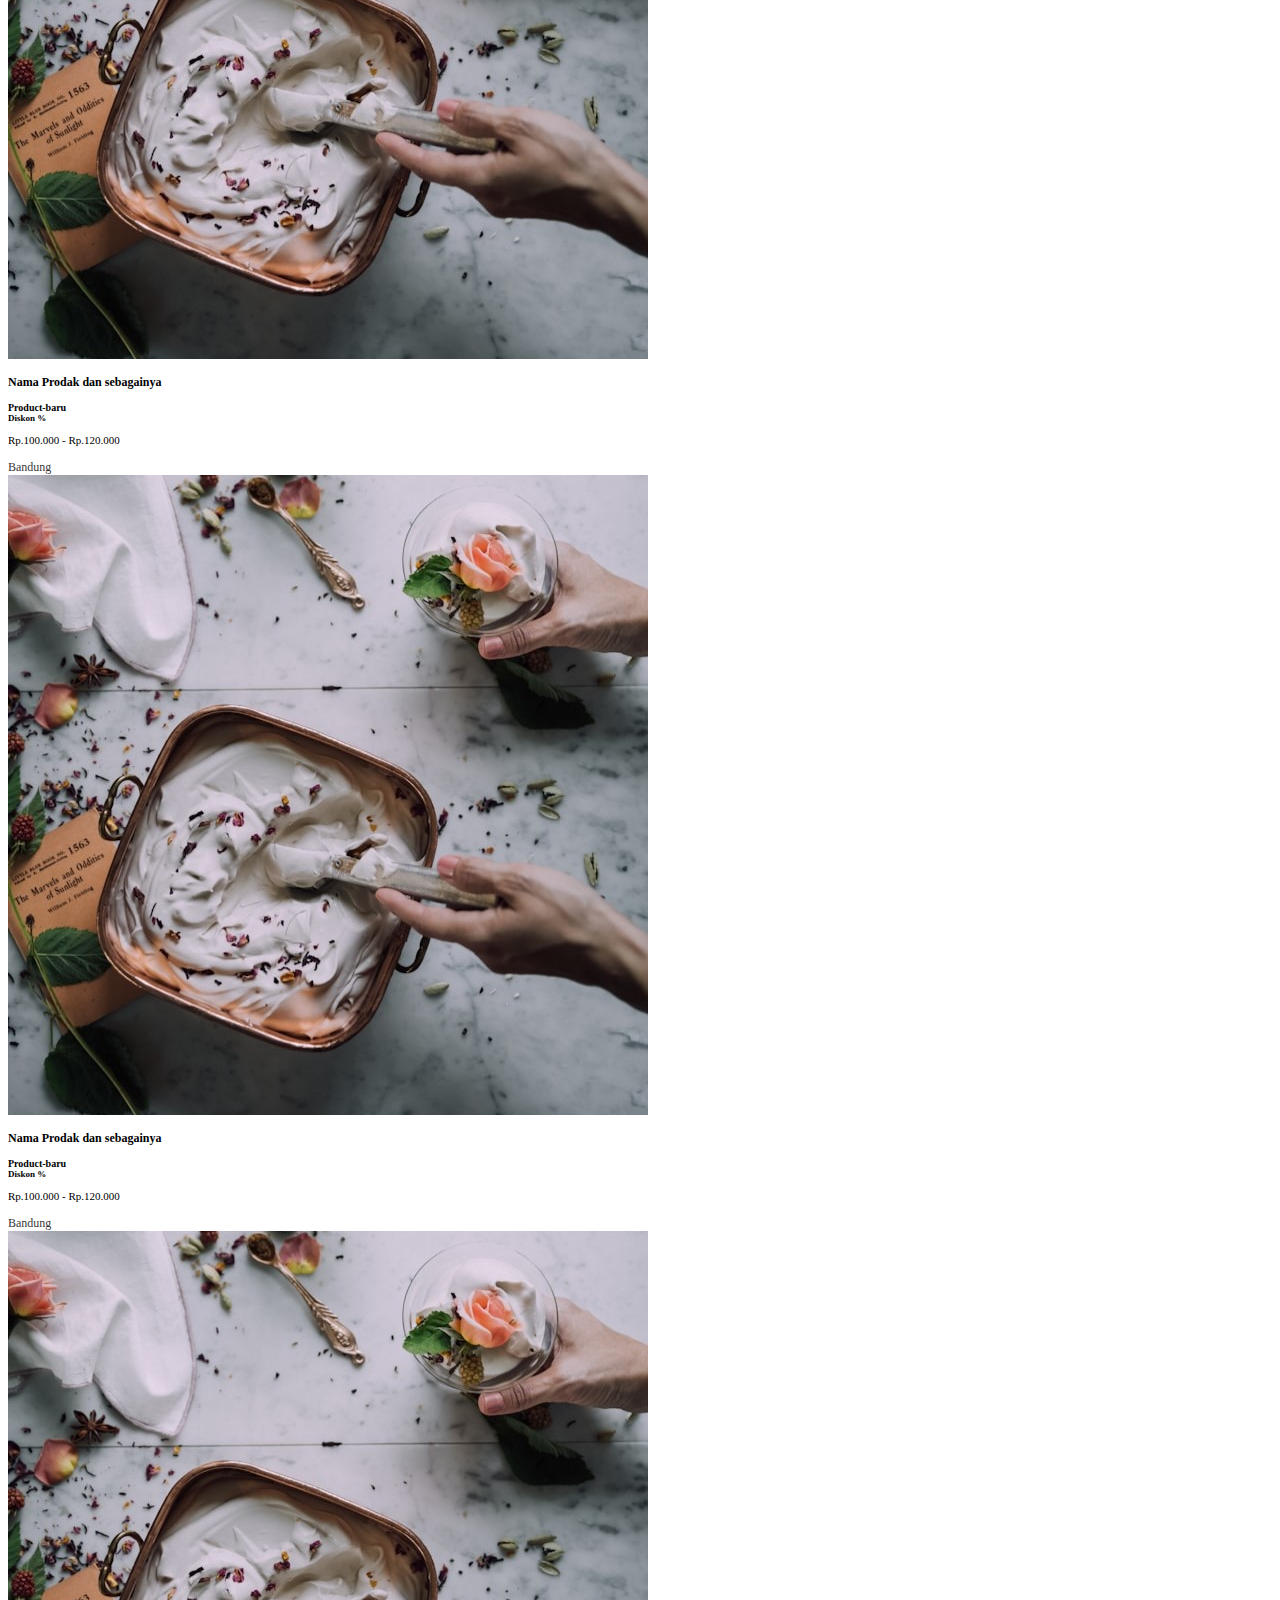
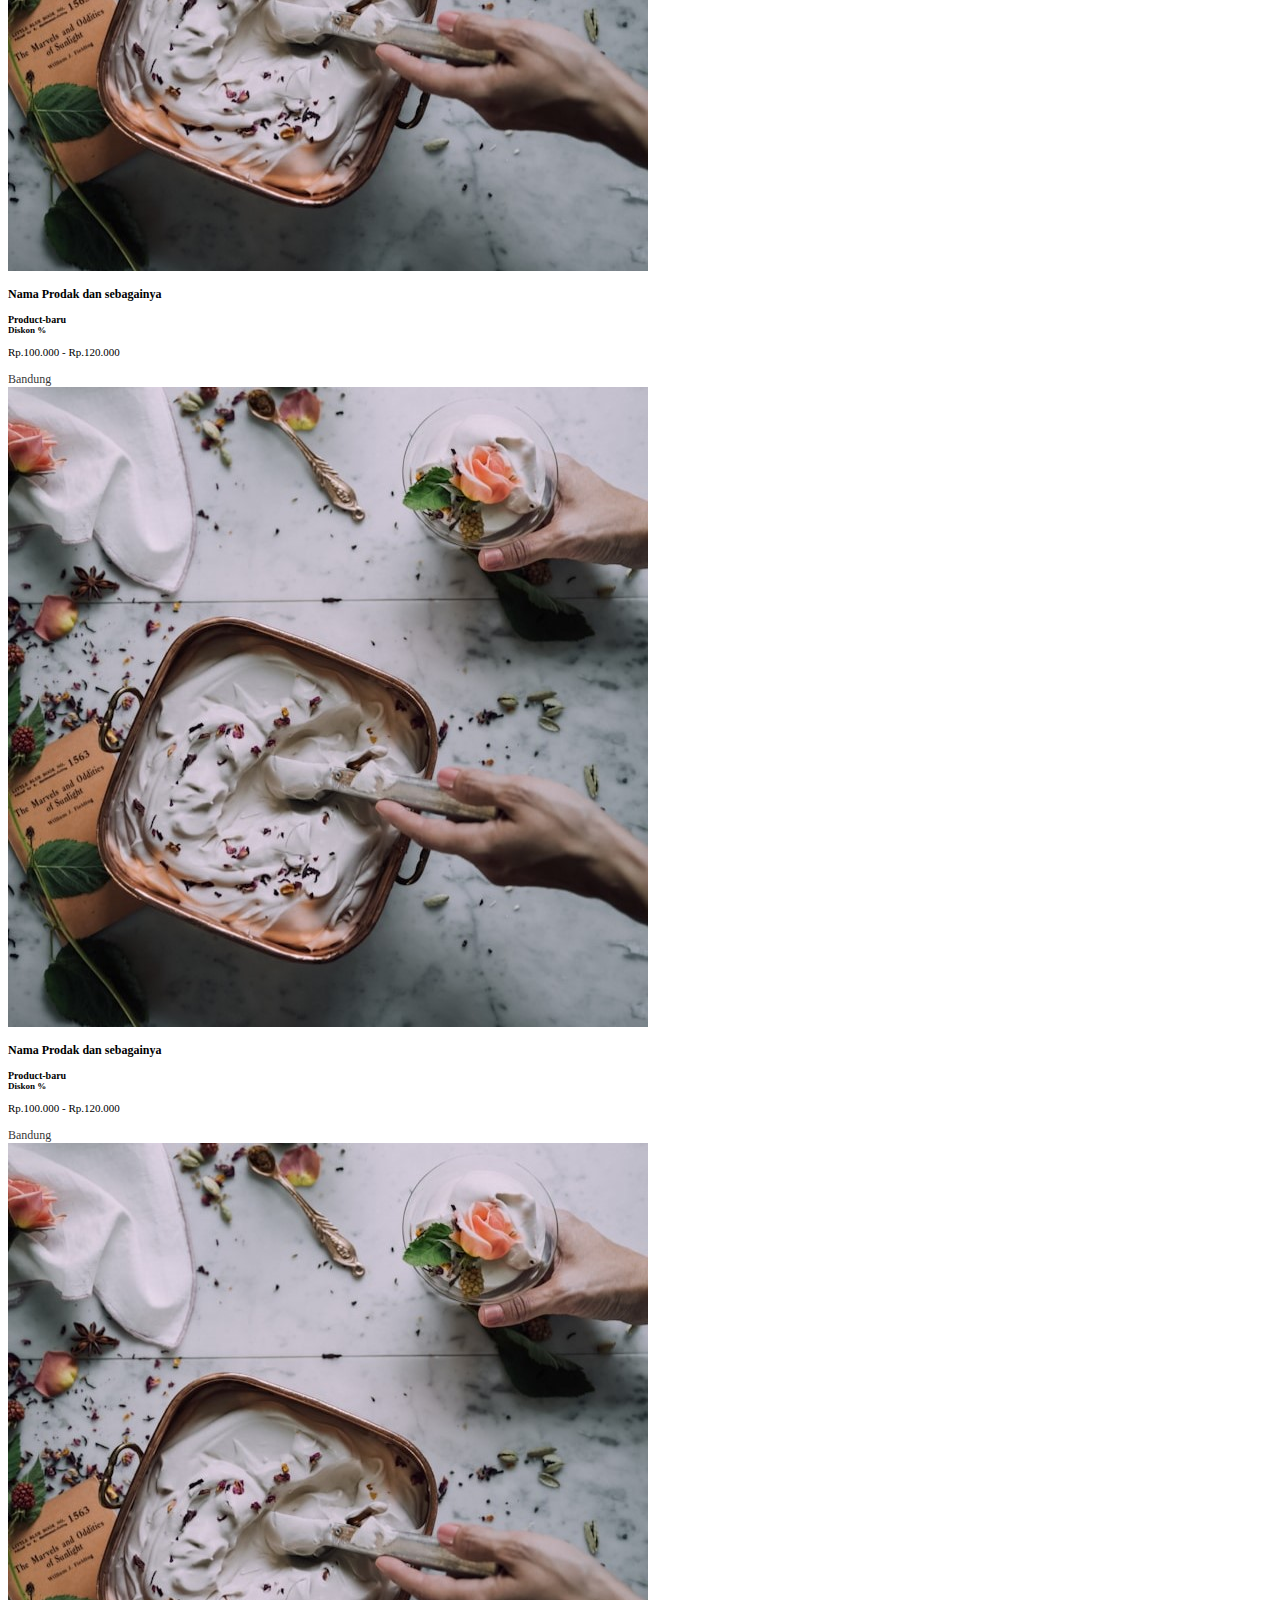
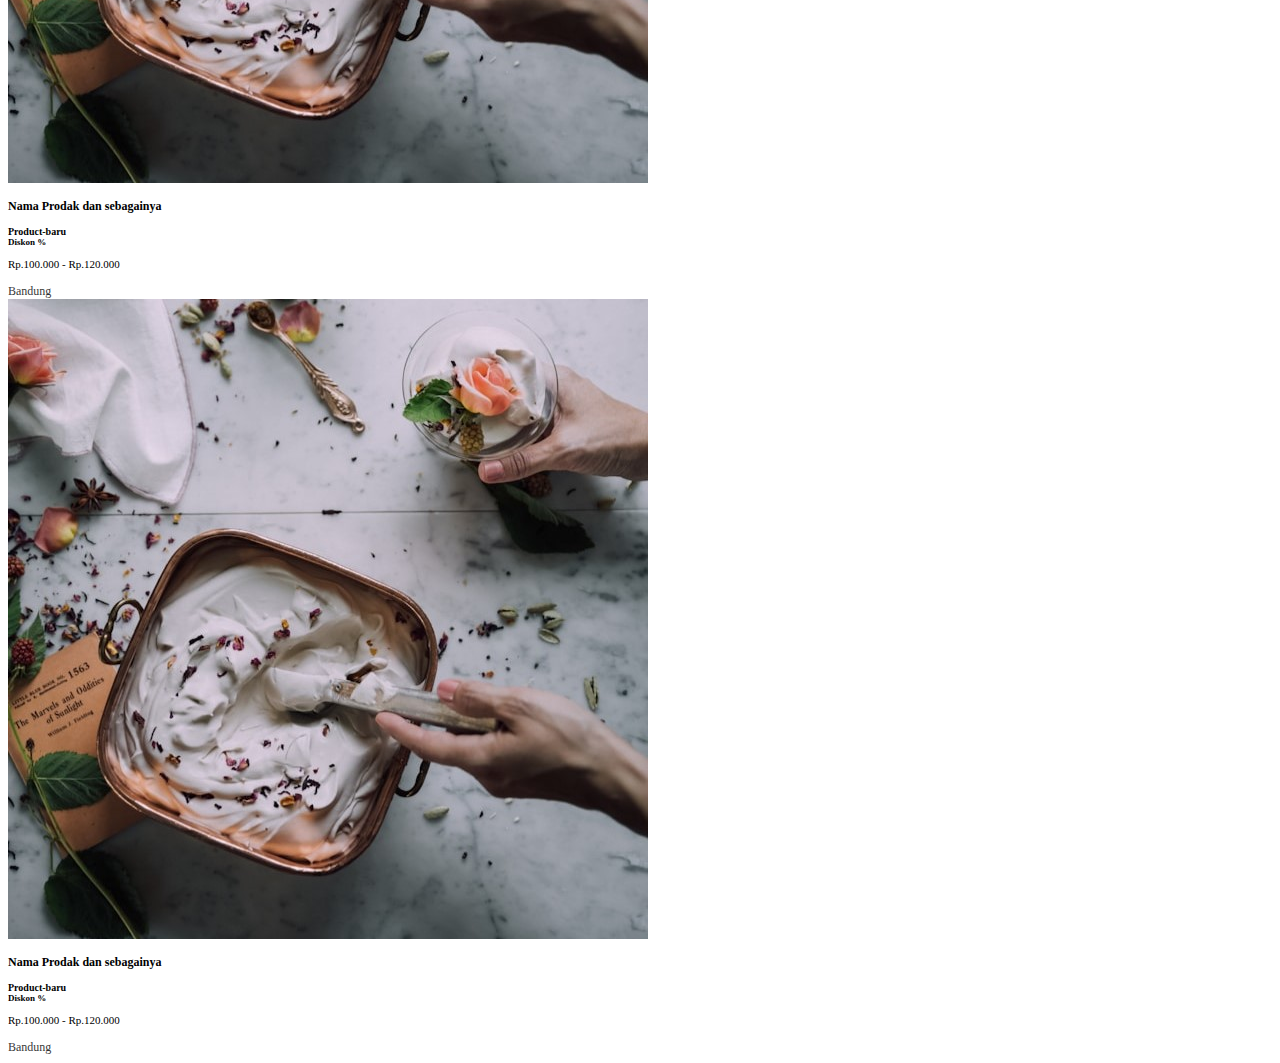
<file: index-2.html>
<!DOCTYPE html>
<html lang="en">
  <head>
    <!-- Required meta tags -->
    <meta charset="utf-8" />
    <meta name="viewport" content="width=device-width, initial-scale=1" />

    <!-- Bootstrap CSS -->
    <link href="https://cdn.jsdelivr.net/npm/bootstrap@5.0.2/dist/css/bootstrap.min.css" rel="stylesheet" integrity="sha384-EVSTQN3/azprG1Anm3QDgpJLIm9Nao0Yz1ztcQTwFspd3yD65VohhpuuCOmLASjC" crossorigin="anonymous" />
    <!-- my css -->
    <link rel="stylesheet" href="style.css" />
    <title>katalog</title>
  </head>
  <body>
    <!-- navbar -->
    <nav class="navbar navbar-expand-lg navbar-light bg-light sticky-top mb-4 mt-0">
      <div class="container-fluid">
        <a class="navbar-brand" href="#">PRODUCT</a>
        <button class="navbar-toggler" type="button" data-bs-toggle="collapse" data-bs-target="#navbarSupportedContent" aria-controls="navbarSupportedContent" aria-expanded="false" aria-label="Toggle navigation">
          <span class="navbar-toggler-icon"></span>
        </button>
        <div class="collapse navbar-collapse" id="navbarSupportedContent">
          <ul class="navbar-nav me-auto mb-2 mb-lg-0">
            <li class="nav-item">
              <a class="nav-link" href="#">HOME</a>
            </li>
            <li class="nav-item">
              <a class="nav-link active" aria-current="page" href="#">Filter</a>
            </li>
            <li class="nav-item dropdown">
              <a class="nav-link dropdown-toggle" href="#" id="navbarDropdown" role="button" data-bs-toggle="dropdown" aria-expanded="false">Lokasi</a>
              <ul class="dropdown-menu" aria-labelledby="navbarDropdown">
                <li><a class="dropdown-item" href="#">Jakarta</a></li>
                <li><a class="dropdown-item" href="#">Bandung</a></li>
                <li><a class="dropdown-item" href="#">Surabaya</a></li>
                <li><a class="dropdown-item" href="#">Denpasar</a></li>
              </ul>
            </li>
            <li class="nav-item dropdown">
              <a class="nav-link dropdown-toggle" href="#" id="navbarDropdown" role="button" data-bs-toggle="dropdown" aria-expanded="false">Tipe Penjual</a>
              <ul class="dropdown-menu" aria-labelledby="navbarDropdown">
                <li><a class="dropdown-item" href="#">Online Mall</a></li>
                <li><a class="dropdown-item" href="#">Star Plus</a></li>
                <li><a class="dropdown-item" href="#">Star</a></li>
              </ul>
            </li>

            <li class="nav-item dropdown">
              <a class="nav-link dropdown-toggle" href="#" id="navbarDropdown" role="button" data-bs-toggle="dropdown" aria-expanded="false">Metode Pembayaran</a>
              <ul class="dropdown-menu" aria-labelledby="navbarDropdown">
                <li><a class="dropdown-item" href="#">COD (Cash on Delivery)</a></li>
                <li><a class="dropdown-item" href="#">Bank</a></li>
                <li><a class="dropdown-item" href="#">E Money</a></li>
                <li><a class="dropdown-item" href="#">Cicilan</a></li>
              </ul>
            </li>
            <li class="nav-item dropdown">
              <a class="nav-link dropdown-toggle" href="#" id="navbarDropdown" role="button" data-bs-toggle="dropdown" aria-expanded="false">Opsi Pengiriman</a>
              <ul class="dropdown-menu" aria-labelledby="navbarDropdown">
                <li><a class="dropdown-item" href="#">Instan</a></li>
                <li><a class="dropdown-item" href="#">Regular</a></li>
                <li><a class="dropdown-item" href="#">Hemat</a></li>
                <li><a class="dropdown-item" href="#">Sameday</a></li>
              </ul>
            </li>
            <li class="nav-item dropdown">
              <a class="nav-link dropdown-toggle" href="#" id="navbarDropdown" role="button" data-bs-toggle="dropdown" aria-expanded="false">Program Promo</a>
              <ul class="dropdown-menu" aria-labelledby="navbarDropdown">
                <li><a class="dropdown-item" href="#">Tanggal Kembar</a></li>
                <li><a class="dropdown-item" href="#">CashBack EXTRA</a></li>
                <li><a class="dropdown-item" href="#">100% Original</a></li>
                <li><a class="dropdown-item" href="#">SUPER PROMO</a></li>
              </ul>
            </li>
          </ul>
          <form class="d-flex">
            <input class="form-control me-2" type="search" placeholder="Search" aria-label="Search" />
            <button class="btn btn-outline-success" type="submit">Search</button>
          </form>
        </div>
      </div>
    </nav>
    <!-- akhir navbar -->
    <div class="container-fluid p-3 pt-0">
      <div class="row">
        <!-- side-bar  -->
        <div class="col-md-4">
          <!-- carasoul -->
          <div class="row mb-5 justify-content-center">
            <div class="col">
              <div id="carouselExampleIndicators" class="carousel slide" data-bs-ride="carousel">
                <div class="carousel-indicators">
                  <button type="button" data-bs-target="#carouselExampleIndicators" data-bs-slide-to="0" class="active" aria-current="true" aria-label="Slide 1"></button>
                  <button type="button" data-bs-target="#carouselExampleIndicators" data-bs-slide-to="1" aria-label="Slide 2"></button>
                  <button type="button" data-bs-target="#carouselExampleIndicators" data-bs-slide-to="2" aria-label="Slide 3"></button>
                  <button type="button" data-bs-target="#carouselExampleIndicators" data-bs-slide-to="3" aria-label="Slide 4"></button>
                  <button type="button" data-bs-target="#carouselExampleIndicators" data-bs-slide-to="4" aria-label="Slide 5"></button>
                </div>
                <div class="carousel-inner">
                  <div class="carousel-item active">
                    <img src="img/satu.jpg" class="d-block w-100" alt="..." />
                  </div>
                  <div class="carousel-item">
                    <img src="img/satu.jpg" class="d-block w-100" alt="..." />
                  </div>
                  <div class="carousel-item">
                    <img src="img/satu.jpg" class="d-block w-100" alt="..." />
                  </div>
                  <div class="carousel-item">
                    <img src="img/satu.jpg" class="d-block w-100" alt="..." />
                  </div>
                  <div class="carousel-item">
                    <img src="img/satu.jpg" class="d-block w-100" alt="..." />
                  </div>
                </div>
              </div>
            </div>
          </div>
          <!-- akhir carasoul -->

          <!-- prodak sidebar -->
          <div class="row d-none d-md-flex">
            <div class="col-sm-4 mb-5">
              <a href="#" class="card" style="text-decoration: none; color: black">
                <img src="img/dua.jpg" class="card-img-top" alt="satu" />
                <div class="card-body">
                  <p class="card-title" style="font-weight: bold; font-size: 10px">Nama Prodak dan sebagainya</p>
                  <div class="row fss justify-content-between">
                    <div class="col-8 bg-primary text-light text-center p-1">
                      <span>Product-baru</span>
                    </div>
                    <div class="col-4 bg-danger text-light text-center p-1">
                      <span>Diskon %</span>
                    </div>
                  </div>
                  <p class="mt-3" style="font-size: 10px">Rp.100.000-Rp.120.000</p>
                  <span style="font-size: 10px; opacity: 0.8">Bandung</span>
                </div>
              </a>
            </div>
            <div class="col-md-4">
              <a href="#" class="card" style="text-decoration: none; color: black">
                <img src="img/dua.jpg" class="card-img-top" alt="satu" />
                <div class="card-body">
                  <p class="card-title" style="font-weight: bold; font-size: 10px">Nama Prodak dan sebagainya</p>
                  <div class="row fss justify-content-between">
                    <div class="col-8 bg-primary text-light text-center p-1">
                      <span>Product-baru</span>
                    </div>
                    <div class="col-4 bg-danger text-light text-center p-1">
                      <span>Diskon %</span>
                    </div>
                  </div>
                  <p class="mt-3" style="font-size: 10px">Rp.100.000-Rp.120.000</p>
                  <span style="font-size: 10px; opacity: 0.8">Bandung</span>
                </div>
              </a>
            </div>
            <div class="col-md-4">
              <a href="#" class="card" style="text-decoration: none; color: black">
                <img src="img/dua.jpg" class="card-img-top" alt="satu" />
                <div class="card-body">
                  <p class="card-title" style="font-weight: bold; font-size: 10px">Nama Prodak dan sebagainya</p>
                  <div class="row fss justify-content-between">
                    <div class="col-8 bg-primary text-light text-center p-1">
                      <span>Product-baru</span>
                    </div>
                    <div class="col-4 bg-danger text-light text-center p-1">
                      <span>Diskon %</span>
                    </div>
                  </div>
                  <p class="mt-3" style="font-size: 10px">Rp.100.000-Rp.120.000</p>
                  <span style="font-size: 10px; opacity: 0.8">Bandung</span>
                </div>
              </a>
            </div>
            <div class="col-md-4">
              <a href="#" class="card" style="text-decoration: none; color: black">
                <img src="img/dua.jpg" class="card-img-top" alt="satu" />
                <div class="card-body">
                  <p class="card-title" style="font-weight: bold; font-size: 10px">Nama Prodak dan sebagainya</p>
                  <div class="row fss justify-content-between">
                    <div class="col-8 bg-primary text-light text-center p-1">
                      <span>Product-baru</span>
                    </div>
                    <div class="col-4 bg-danger text-light text-center p-1">
                      <span>Diskon %</span>
                    </div>
                  </div>
                  <p class="mt-3" style="font-size: 10px">Rp.100.000-Rp.120.000</p>
                  <span style="font-size: 10px; opacity: 0.8">Bandung</span>
                </div>
              </a>
            </div>
            <div class="col-md-4">
              <a href="#" class="card" style="text-decoration: none; color: black">
                <img src="img/dua.jpg" class="card-img-top" alt="satu" />
                <div class="card-body">
                  <p class="card-title" style="font-weight: bold; font-size: 10px">Nama Prodak dan sebagainya</p>
                  <div class="row fss justify-content-between">
                    <div class="col-8 bg-primary text-light text-center p-1">
                      <span>Product-baru</span>
                    </div>
                    <div class="col-4 bg-danger text-light text-center p-1">
                      <span>Diskon %</span>
                    </div>
                  </div>
                  <p class="mt-3" style="font-size: 10px">Rp.100.000-Rp.120.000</p>
                  <span style="font-size: 10px; opacity: 0.8">Bandung</span>
                </div>
              </a>
            </div>
            <div class="col-md-4">
              <a href="#" class="card" style="text-decoration: none; color: black">
                <img src="img/dua.jpg" class="card-img-top" alt="satu" />
                <div class="card-body">
                  <p class="card-title" style="font-weight: bold; font-size: 10px">Nama Prodak dan sebagainya</p>
                  <div class="row fss justify-content-between">
                    <div class="col-8 bg-primary text-light text-center p-1">
                      <span>Product-baru</span>
                    </div>
                    <div class="col-4 bg-danger text-light text-center p-1">
                      <span>Diskon %</span>
                    </div>
                  </div>
                  <p class="mt-3" style="font-size: 10px">Rp.100.000-Rp.120.000</p>
                  <span style="font-size: 10px; opacity: 0.8">Bandung</span>
                </div>
              </a>
            </div>
          </div>
          <!-- akhir prodak sidebar -->
        </div>
        <!-- -akhir side-bar  -->
        <!-- main -->
        <div class="col-md-8">
          <!-- akhir dropdown menu -->
          <!-- Product Main -->
          <div class="row">
            <div class="col-md-3 col-4">
              <a href="#" class="card mb-5" style="text-decoration: none; color: black">
                <img src="img/dua.jpg" class="card-img-top" alt="satu" />
                <div class="card-body">
                  <p class="card-title fw-bold" style="font-size: 12px">Nama Prodak dan sebagainya</p>
                  <div class="row fss justify-content-between">
                    <div class="col-md-8 bg-primary text-light text-center p-1 mb-md-0 mb-1">
                      <span style="font-size: 10px">Product-baru</span>
                    </div>
                    <div class="col-md-4 bg-danger text-light text-center p-1">
                      <span style="font-size: 9px">Diskon %</span>
                    </div>
                  </div>
                  <p class="mt-md-3 mt-2" style="font-size: 11px">Rp.100.000 - Rp.120.000</p>
                  <span style="font-size: 12px; opacity: 0.8">Bandung</span>
                </div>
              </a>
            </div>
            <div class="col-md-3 col-4">
              <a href="#" class="card mb-5" style="text-decoration: none; color: black">
                <img src="img/dua.jpg" class="card-img-top" alt="satu" />
                <div class="card-body">
                  <p class="card-title" style="font-weight: bold; font-size: 12px">Nama Prodak dan sebagainya</p>
                  <div class="row fss justify-content-between">
                    <div class="col-md-8 bg-primary text-light text-center p-1 mb-md-0 mb-1">
                      <span style="font-size: 10px">Product-baru</span>
                    </div>
                    <div class="col-md-4 bg-danger text-light text-center p-1 mb-md-0 mb-1">
                      <span style="font-size: 9px">Diskon %</span>
                    </div>
                  </div>
                  <p class="mt-md-3 mt-3" style="font-size: 11px">Rp.100.000 - Rp.120.000</p>
                  <span style="font-size: 12px; opacity: 0.8">Bandung</span>
                </div>
              </a>
            </div>
            <div class="col-md-3 col-4">
              <a href="#" class="card mb-5" style="text-decoration: none; color: black">
                <img src="img/dua.jpg" class="card-img-top" alt="satu" />
                <div class="card-body">
                  <p class="card-title" style="font-weight: bold; font-size: 12px">Nama Prodak dan sebagainya</p>
                  <div class="row fss justify-content-between">
                    <div class="col-md-8 bg-primary text-light text-center p-1 mb-md-0 mb-1">
                      <span style="font-size: 10px">Product-baru</span>
                    </div>
                    <div class="col-md-4 bg-danger text-light text-center p-1 mb-md-0 mb-1">
                      <span style="font-size: 9px">Diskon %</span>
                    </div>
                  </div>
                  <p class="mt-md-3 mt-3" style="font-size: 11px">Rp.100.000 - Rp.120.000</p>
                  <span style="font-size: 12px; opacity: 0.8">Bandung</span>
                </div>
              </a>
            </div>
            <div class="col-md-3 col-4">
              <a href="#" class="card mb-5" style="text-decoration: none; color: black">
                <img src="img/dua.jpg" class="card-img-top" alt="satu" />
                <div class="card-body">
                  <p class="card-title" style="font-weight: bold; font-size: 12px">Nama Prodak dan sebagainya</p>
                  <div class="row fss justify-content-between">
                    <div class="col-md-8 bg-primary text-light text-center p-1 mb-md-0 mb-1">
                      <span style="font-size: 10px">Product-baru</span>
                    </div>
                    <div class="col-md-4 bg-danger text-light text-center p-1 mb-md-0 mb-1">
                      <span style="font-size: 9px">Diskon %</span>
                    </div>
                  </div>
                  <p class="mt-md-3 mt-3" style="font-size: 11px">Rp.100.000 - Rp.120.000</p>
                  <span style="font-size: 12px; opacity: 0.8">Bandung</span>
                </div>
              </a>
            </div>
            <div class="col-md-3 col-4">
              <a href="#" class="card mb-5" style="text-decoration: none; color: black">
                <img src="img/dua.jpg" class="card-img-top" alt="satu" />
                <div class="card-body">
                  <p class="card-title" style="font-weight: bold; font-size: 12px">Nama Prodak dan sebagainya</p>
                  <div class="row fss justify-content-between">
                    <div class="col-md-8 bg-primary text-light text-center p-1 mb-md-0 mb-1">
                      <span style="font-size: 10px">Product-baru</span>
                    </div>
                    <div class="col-md-4 bg-danger text-light text-center p-1 mb-md-0 mb-1">
                      <span style="font-size: 9px">Diskon %</span>
                    </div>
                  </div>
                  <p class="mt-md-3 mt-3" style="font-size: 11px">Rp.100.000 - Rp.120.000</p>
                  <span style="font-size: 12px; opacity: 0.8">Bandung</span>
                </div>
              </a>
            </div>
            <div class="col-md-3 col-4">
              <a href="#" class="card mb-5" style="text-decoration: none; color: black">
                <img src="img/dua.jpg" class="card-img-top" alt="satu" />
                <div class="card-body">
                  <p class="card-title" style="font-weight: bold; font-size: 12px">Nama Prodak dan sebagainya</p>
                  <div class="row fss justify-content-between">
                    <div class="col-md-8 bg-primary text-light text-center p-1 mb-md-0 mb-1">
                      <span style="font-size: 10px">Product-baru</span>
                    </div>
                    <div class="col-md-4 bg-danger text-light text-center p-1 mb-md-0 mb-1">
                      <span style="font-size: 9px">Diskon %</span>
                    </div>
                  </div>
                  <p class="mt-md-3 mt-3" style="font-size: 11px">Rp.100.000 - Rp.120.000</p>
                  <span style="font-size: 12px; opacity: 0.8">Bandung</span>
                </div>
              </a>
            </div>
            <div class="col-md-3 col-4">
              <a href="#" class="card mb-5" style="text-decoration: none; color: black">
                <img src="img/dua.jpg" class="card-img-top" alt="satu" />
                <div class="card-body">
                  <p class="card-title" style="font-weight: bold; font-size: 12px">Nama Prodak dan sebagainya</p>
                  <div class="row fss justify-content-between">
                    <div class="col-md-8 bg-primary text-light text-center p-1 mb-md-0 mb-1">
                      <span style="font-size: 10px">Product-baru</span>
                    </div>
                    <div class="col-md-4 bg-danger text-light text-center p-1 mb-md-0 mb-1">
                      <span style="font-size: 9px">Diskon %</span>
                    </div>
                  </div>
                  <p class="mt-md-3 mt-3" style="font-size: 11px">Rp.100.000 - Rp.120.000</p>
                  <span style="font-size: 12px; opacity: 0.8">Bandung</span>
                </div>
              </a>
            </div>
            <div class="col-md-3 col-4">
              <a href="#" class="card mb-5" style="text-decoration: none; color: black">
                <img src="img/dua.jpg" class="card-img-top" alt="satu" />
                <div class="card-body">
                  <p class="card-title" style="font-weight: bold; font-size: 12px">Nama Prodak dan sebagainya</p>
                  <div class="row fss justify-content-between">
                    <div class="col-md-8 bg-primary text-light text-center p-1 mb-md-0 mb-1">
                      <span style="font-size: 10px">Product-baru</span>
                    </div>
                    <div class="col-md-4 bg-danger text-light text-center p-1 mb-md-0 mb-1">
                      <span style="font-size: 9px">Diskon %</span>
                    </div>
                  </div>
                  <p class="mt-md-3 mt-3" style="font-size: 11px">Rp.100.000 - Rp.120.000</p>
                  <span style="font-size: 12px; opacity: 0.8">Bandung</span>
                </div>
              </a>
            </div>
            <div class="col-md-3 col-4">
              <a href="#" class="card mb-5" style="text-decoration: none; color: black">
                <img src="img/dua.jpg" class="card-img-top" alt="satu" />
                <div class="card-body">
                  <p class="card-title" style="font-weight: bold; font-size: 12px">Nama Prodak dan sebagainya</p>
                  <div class="row fss justify-content-between">
                    <div class="col-md-8 bg-primary text-light text-center p-1 mb-md-0 mb-1">
                      <span style="font-size: 10px">Product-baru</span>
                    </div>
                    <div class="col-md-4 bg-danger text-light text-center p-1 mb-md-0 mb-1">
                      <span style="font-size: 9px">Diskon %</span>
                    </div>
                  </div>
                  <p class="mt-md-3 mt-3" style="font-size: 11px">Rp.100.000 - Rp.120.000</p>
                  <span style="font-size: 12px; opacity: 0.8">Bandung</span>
                </div>
              </a>
            </div>
            <div class="col-md-3 col-4">
              <a href="#" class="card mb-5" style="text-decoration: none; color: black">
                <img src="img/dua.jpg" class="card-img-top" alt="satu" />
                <div class="card-body">
                  <p class="card-title" style="font-weight: bold; font-size: 12px">Nama Prodak dan sebagainya</p>
                  <div class="row fss justify-content-between">
                    <div class="col-md-8 bg-primary text-light text-center p-1 mb-md-0 mb-1">
                      <span style="font-size: 10px">Product-baru</span>
                    </div>
                    <div class="col-md-4 bg-danger text-light text-center p-1 mb-md-0 mb-1">
                      <span style="font-size: 9px">Diskon %</span>
                    </div>
                  </div>
                  <p class="mt-md-3 mt-3" style="font-size: 11px">Rp.100.000 - Rp.120.000</p>
                  <span style="font-size: 12px; opacity: 0.8">Bandung</span>
                </div>
              </a>
            </div>
            <div class="col-md-3 col-4">
              <a href="#" class="card mb-5" style="text-decoration: none; color: black">
                <img src="img/dua.jpg" class="card-img-top" alt="satu" />
                <div class="card-body">
                  <p class="card-title" style="font-weight: bold; font-size: 12px">Nama Prodak dan sebagainya</p>
                  <div class="row fss justify-content-between">
                    <div class="col-md-8 bg-primary text-light text-center p-1 mb-md-0 mb-1">
                      <span style="font-size: 10px">Product-baru</span>
                    </div>
                    <div class="col-md-4 bg-danger text-light text-center p-1 mb-md-0 mb-1">
                      <span style="font-size: 9px">Diskon %</span>
                    </div>
                  </div>
                  <p class="mt-md-3 mt-3" style="font-size: 11px">Rp.100.000 - Rp.120.000</p>
                  <span style="font-size: 12px; opacity: 0.8">Bandung</span>
                </div>
              </a>
            </div>
          </div>
          <!-- ahir Product Main -->
        </div>
        <!-- -akhir main -->
      </div>
    </div>
    <script src="https://cdn.jsdelivr.net/npm/bootstrap@5.0.2/dist/js/bootstrap.bundle.min.js" integrity="sha384-MrcW6ZMFYlzcLA8Nl+NtUVF0sA7MsXsP1UyJoMp4YLEuNSfAP+JcXn/tWtIaxVXM" crossorigin="anonymous"></script>
  </body>
</html>
</file>
<file: style.css>
h6 {
  font-size: 12px;
  font-weight: bold;
}
p {
  font-size: 8px;
}
.fa {
  font-size: 4px;
}
.mtb {
  margin: 10px;
}
.fss {
  font-size: 6px;
  font-weight: bold;
}
span {
  display: inline-block;
}
</file>
